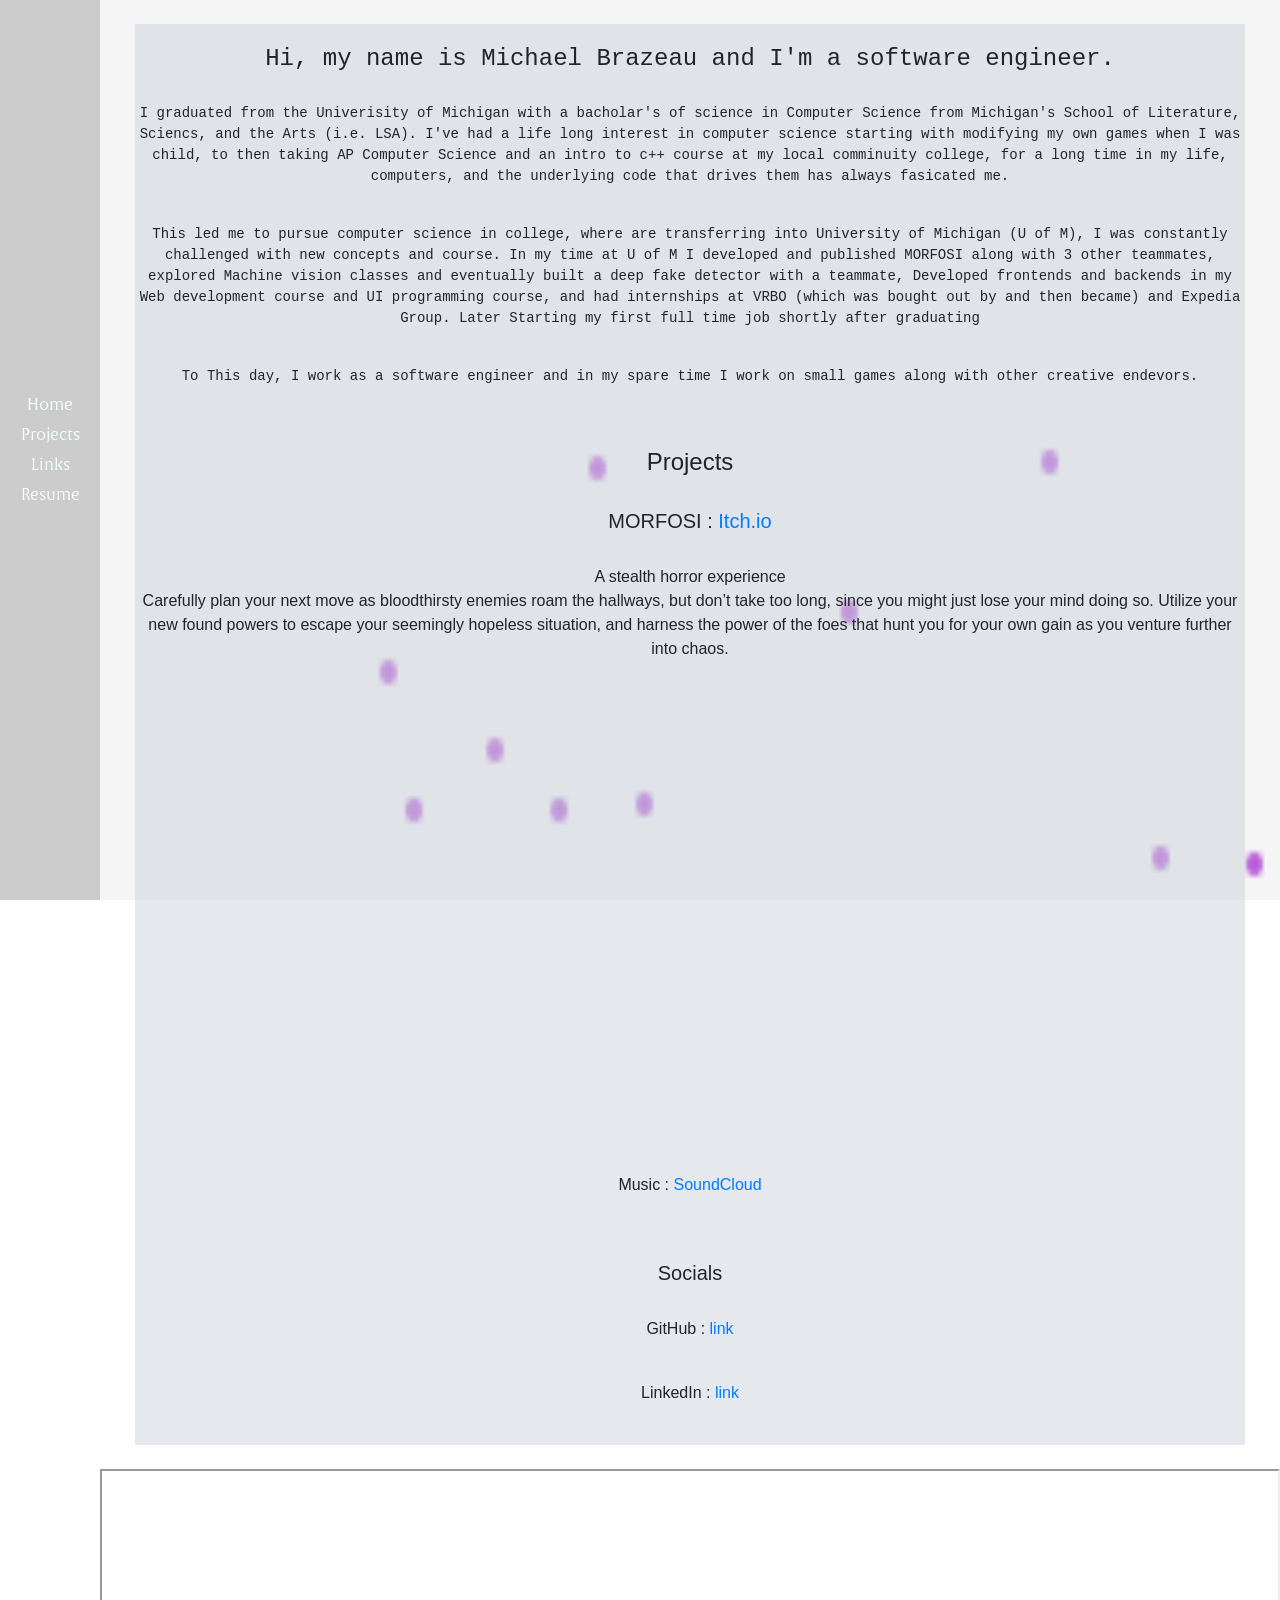
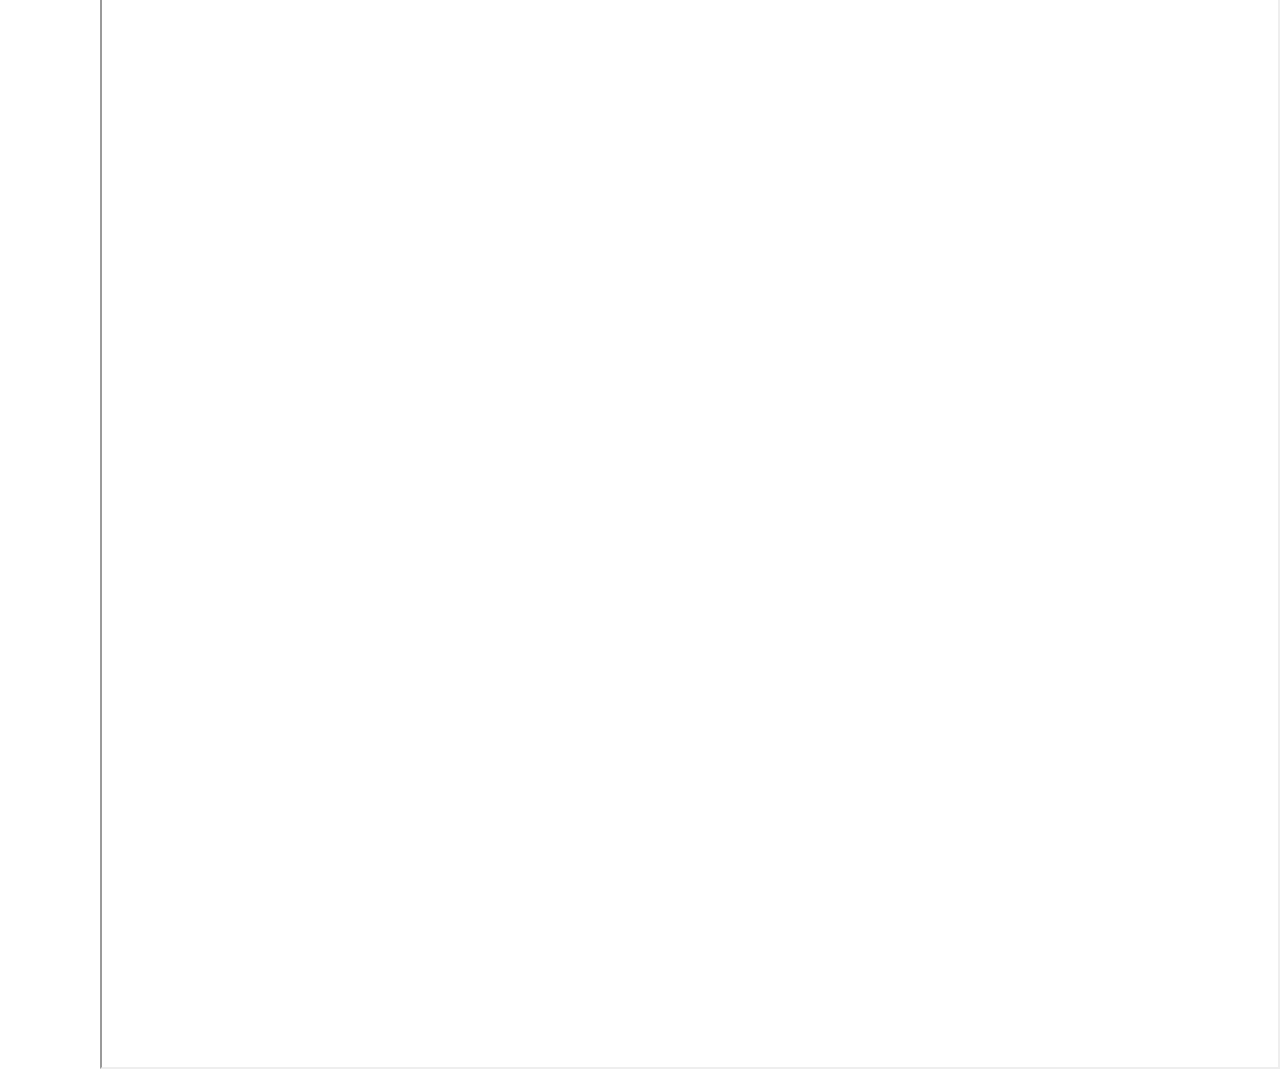
<file: index.html>
<!doctype html>
<!--[if lt IE 7]>      <html class="no-js lt-ie9 lt-ie8 lt-ie7" lang=""> <![endif]-->
<!--[if IE 7]>         <html class="no-js lt-ie9 lt-ie8" lang=""> <![endif]-->
<!--[if IE 8]>         <html class="no-js lt-ie9" lang=""> <![endif]-->
<!--[if gt IE 8]><!--> 
<html class="js" lang="en"> <!--<![endif]-->
    <head>
        <meta charset="utf-8">
        <meta http-equiv="X-UA-Compatible" content="IE=edge,chrome=1">
        <title>CV Michael Brazeau</title>
        <meta name="description" content="">
        <meta name="viewport" content="width=device-width, initial-scale=1, shrink-to-fit=no">
        <link rel="apple-touch-icon" href="apple-touch-icon.png">

        <link rel="stylesheet" href="https://stackpath.bootstrapcdn.com/bootstrap/4.2.1/css/bootstrap.min.css" integrity="sha384-GJzZqFGwb1QTTN6wy59ffF1BuGJpLSa9DkKMp0DgiMDm4iYMj70gZWKYbI706tWS" crossorigin="anonymous">
        <link rel="stylesheet" href="css/main.css">
        <link rel="stylesheet" href="alverata/stylesheet.css" type="text/css" charset="utf-8" /> 

        <script src="js/vendor/modernizr-2.8.3-respond-1.4.2.min.js"></script>
    </head>
    <body>
        <canvas id="bgd"></canvas>
        <div id="wrapper">
            <div id="sidebar-wrapper">
                <ul class="sidebar-nav">
                    <li><a href="#about">Home</a></li>
                    <li><a href="#projects">Projects</a></li>
                    <li><a href="#links">Links</a></li>
                    <li><a href="#resume">Resume</a></li>
                </ul>
            </div>
            <div id="page-content-wrapper">
                <div id="Home">
                    <div class = "container">
                        <br>
                        <div id="reading">
                            <div id="about">
                                <br>
                                <h4>Hi, my name is Michael Brazeau and I'm a software engineer.</h4>
                                <br>
                                <p class="blurb">I graduated from the Univerisity of Michigan with a bacholar's of science in Computer Science from Michigan's School of Literature, Sciencs, and the Arts (i.e. LSA). I've had a life long interest in computer science starting with modifying my own games when I was child, to then taking AP Computer Science and an intro to c++ course at my local comminuity college, for a long time in my life, computers, and the underlying code that drives them has always fasicated me.</p>
                                <br>
                                <p class="blurb">This led me to pursue computer science in college, where are transferring into University of Michigan (U of M), I was constantly challenged with new concepts and course. In my time at U of M I developed and published MORFOSI along with 3 other teammates, explored Machine vision classes and eventually built a deep fake detector with a teammate, Developed frontends and backends in my Web development course and UI programming course, and had internships at VRBO (which was bought out by and then became) and Expedia Group. Later Starting my first full time job shortly after graduating</p>
                                <br>
                                <p class="blurb">To This day, I work as a software engineer and in my spare time I work on small games along with other creative endevors.</p>
                                <br>
                            </div>
                            <br>
                            <div id="projects">
                                <h4>Projects</h4>
                                <br>
                                <h5>MORFOSI : <a href="https://unidot-studio.itch.io/morfosigame">Itch.io</a></h5>
                                <br>
                                <h7>A stealth horror experience</h7>
                                <p>Carefully plan your next move as bloodthirsty enemies roam the hallways, but don’t take too long, since you might just lose your mind doing so. Utilize your new found powers to escape your seemingly hopeless situation, and harness the power of the foes that hunt you for your own gain as you venture further into chaos.</p>
                                <iframe width="560" height="315" src="https://www.youtube.com/embed/RTyEt6kj7Ns" title="YouTube video player" frameborder="0" allow="accelerometer; autoplay; clipboard-write; encrypted-media; gyroscope; picture-in-picture" allowfullscreen></iframe>
                                <iframe frameborder="0" src="https://itch.io/embed/598162" width="552" height="167"><a href="https://unidot-studio.itch.io/morfosigame">MORFOSI｜莫法西 by UniDot Studio, dino999z</a></iframe>
                                <br>
                                <p>Music : <a href="https://soundcloud.com/moonmauler">SoundCloud</a></p>
                                <br>
                            </div>
                            <br>
                            <div id="links">
                                <h5>Socials</h5>
                                <br>
                                <p>GitHub : <a href="https://github.com/MichaelBrazeau">link</a></p>
                                <br>
                                <p>LinkedIn : <a href="https://www.linkedin.com/in/michael-brazeau-6a5399173/">link</a></p>
                                <br>
                            </div>
                        </div>
                        <br>
                    </div>
                </div>
            </div>
            <div id="resume">
                <iframe src="img/MBrazeau-CV2022.pdf" style="width:100%;height:1200px;"></iframe>
            </div>
        </div>

    </div> 
    
    <!-- /container -->
        <script src="https://code.jquery.com/jquery-3.3.1.slim.min.js" integrity="sha384-q8i/X+965DzO0rT7abK41JStQIAqVgRVzpbzo5smXKp4YfRvH+8abtTE1Pi6jizo" crossorigin="anonymous"></script>
        <script src="https://cdnjs.cloudflare.com/ajax/libs/popper.js/1.14.6/umd/popper.min.js" integrity="sha384-wHAiFfRlMFy6i5SRaxvfOCifBUQy1xHdJ/yoi7FRNXMRBu5WHdZYu1hA6ZOblgut" crossorigin="anonymous"></script>
        <script src="https://stackpath.bootstrapcdn.com/bootstrap/4.2.1/js/bootstrap.min.js" integrity="sha384-B0UglyR+jN6CkvvICOB2joaf5I4l3gm9GU6Hc1og6Ls7i6U/mkkaduKaBhlAXv9k" crossorigin="anonymous"></script>
    

        <script src="js/plugins.js"></script>
        <script src="js/main.js"></script>

        <!-- Google Analytics: change UA-XXXXX-X to be your site's ID. -->
        <script>
            (function(b,o,i,l,e,r){b.GoogleAnalyticsObject=l;b[l]||(b[l]=
            function(){(b[l].q=b[l].q||[]).push(arguments)});b[l].l=+new Date;
            e=o.createElement(i);r=o.getElementsByTagName(i)[0];
            e.src='//www.google-analytics.com/analytics.js';
            r.parentNode.insertBefore(e,r)}(window,document,'script','ga'));
            ga('create','UA-XXXXX-X','auto');ga('send','pageview');
        </script>
    </body>
</html>
</file>
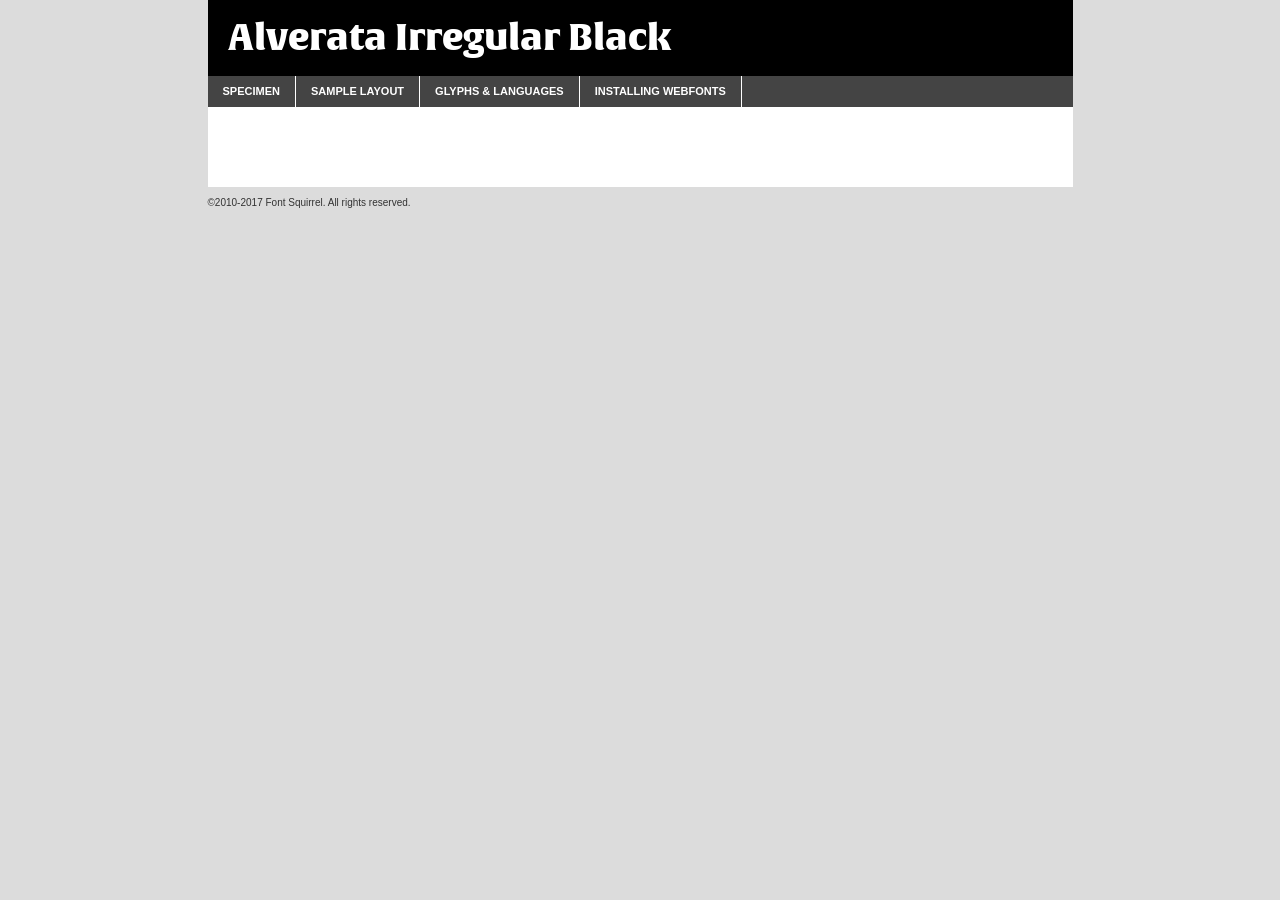
<file: alverata/alveratairregular-black-demo.html>
<!DOCTYPE html PUBLIC "-//W3C//DTD XHTML 1.0 Transitional//EN"
	"http://www.w3.org/TR/xhtml1/DTD/xhtml1-transitional.dtd">

<html xmlns="http://www.w3.org/1999/xhtml" xml:lang="en" lang="en">
<head>
	<meta http-equiv="Content-Type" content="text/html; charset=utf-8" />
	<script src="http://ajax.googleapis.com/ajax/libs/jquery/1.7.2/jquery.min.js" type="text/javascript" charset="utf-8"></script>
	<script type="text/javascript">
	(function($){$.fn.easyTabs=function(option){var param=jQuery.extend({fadeSpeed:"fast",defaultContent:1,activeClass:'active'},option);$(this).each(function(){var thisId="#"+this.id;if(param.defaultContent==''){param.defaultContent=1;}
	if(typeof param.defaultContent=="number")
	{var defaultTab=$(thisId+" .tabs li:eq("+(param.defaultContent-1)+") a").attr('href').substr(1);}else{var defaultTab=param.defaultContent;}
	$(thisId+" .tabs li a").each(function(){var tabToHide=$(this).attr('href').substr(1);$("#"+tabToHide).addClass('easytabs-tab-content');});hideAll();changeContent(defaultTab);function hideAll(){$(thisId+" .easytabs-tab-content").hide();}
	function changeContent(tabId){hideAll();$(thisId+" .tabs li").removeClass(param.activeClass);$(thisId+" .tabs li a[href=#"+tabId+"]").closest('li').addClass(param.activeClass);if(param.fadeSpeed!="none")
	{$(thisId+" #"+tabId).fadeIn(param.fadeSpeed);}else{$(thisId+" #"+tabId).show();}}
	$(thisId+" .tabs li").click(function(){var tabId=$(this).find('a').attr('href').substr(1);changeContent(tabId);return false;});});}})(jQuery);
	</script>
	<link rel="stylesheet" href="specimen_files/specimen_stylesheet.css" type="text/css" charset="utf-8" />
	<link rel="stylesheet" href="stylesheet.css" type="text/css" charset="utf-8" />

	<style type="text/css">
					body{
				font-family: 'alverata_irregularblack';
							}
		</style>

	<title>Alverata Irregular Black Specimen</title>
	
	
	<script type="text/javascript" charset="utf-8">
		$(document).ready(function() {
			$('#container').easyTabs({defaultContent:1});
		});
	</script>
</head>

<body>
<div id="container">
	<div id="header">
		Alverata Irregular Black	</div>
	<ul class="tabs">
		<li><a href="#specimen">Specimen</a></li>
		<li><a href="#layout">Sample Layout</a></li>
				<li><a href="#glyphs">Glyphs &amp; Languages</a></li>
		<li><a href="#installing">Installing Webfonts</a></li>
		
	</ul>
	
	<div id="main_content">

		
			<div id="specimen">
		
				<div class="section">
					<div class="grid12 firstcol">
						<div class="huge">AaBb</div>
					</div>
				</div>
		
				<div class="section">
					<div class="glyph_range">A&#x200B;B&#x200b;C&#x200b;D&#x200b;E&#x200b;F&#x200b;G&#x200b;H&#x200b;I&#x200b;J&#x200b;K&#x200b;L&#x200b;M&#x200b;N&#x200b;O&#x200b;P&#x200b;Q&#x200b;R&#x200b;S&#x200b;T&#x200b;U&#x200b;V&#x200b;W&#x200b;X&#x200b;Y&#x200b;Z&#x200b;a&#x200b;b&#x200b;c&#x200b;d&#x200b;e&#x200b;f&#x200b;g&#x200b;h&#x200b;i&#x200b;j&#x200b;k&#x200b;l&#x200b;m&#x200b;n&#x200b;o&#x200b;p&#x200b;q&#x200b;r&#x200b;s&#x200b;t&#x200b;u&#x200b;v&#x200b;w&#x200b;x&#x200b;y&#x200b;z&#x200b;1&#x200b;2&#x200b;3&#x200b;4&#x200b;5&#x200b;6&#x200b;7&#x200b;8&#x200b;9&#x200b;0&#x200b;&amp;&#x200b;.&#x200b;,&#x200b;?&#x200b;!&#x200b;&#64;&#x200b;(&#x200b;)&#x200b;#&#x200b;$&#x200b;%&#x200b;*&#x200b;+&#x200b;-&#x200b;=&#x200b;:&#x200b;;</div>
				</div>
				<div class="section">
					<div class="grid12 firstcol">
						<table class="sample_table">
							<tr><td>10</td><td class="size10">abcdefghijklmnopqrstuvwxyzABCDEFGHIJKLMNOPQRSTUVWXYZ0123456789abcdefghijklmnopqrstuvwxyzABCDEFGHIJKLMNOPQRSTUVWXYZ0123456789abcdefghijklmnopqrstuvwxyzABCDEFGHIJKLMNOPQRSTUVWXYZ</td></tr>
							<tr><td>11</td><td class="size11">abcdefghijklmnopqrstuvwxyzABCDEFGHIJKLMNOPQRSTUVWXYZ0123456789abcdefghijklmnopqrstuvwxyzABCDEFGHIJKLMNOPQRSTUVWXYZ0123456789abcdefghijklmnopqrstuvwxyzABCDEFGHIJKLMNOPQRSTUVWXYZ</td></tr>
							<tr><td>12</td><td class="size12">abcdefghijklmnopqrstuvwxyzABCDEFGHIJKLMNOPQRSTUVWXYZ0123456789abcdefghijklmnopqrstuvwxyzABCDEFGHIJKLMNOPQRSTUVWXYZ0123456789abcdefghijklmnopqrstuvwxyzABCDEFGHIJKLMNOPQRSTUVWXYZ</td></tr>
							<tr><td>13</td><td class="size13">abcdefghijklmnopqrstuvwxyzABCDEFGHIJKLMNOPQRSTUVWXYZ0123456789abcdefghijklmnopqrstuvwxyzABCDEFGHIJKLMNOPQRSTUVWXYZ0123456789abcdefghijklmnopqrstuvwxyzABCDEFGHIJKLMNOPQRSTUVWXYZ</td></tr>
							<tr><td>14</td><td class="size14">abcdefghijklmnopqrstuvwxyzABCDEFGHIJKLMNOPQRSTUVWXYZ0123456789abcdefghijklmnopqrstuvwxyzABCDEFGHIJKLMNOPQRSTUVWXYZ0123456789abcdefghijklmnopqrstuvwxyzABCDEFGHIJKLMNOPQRSTUVWXYZ</td></tr>
							<tr><td>16</td><td class="size16">abcdefghijklmnopqrstuvwxyzABCDEFGHIJKLMNOPQRSTUVWXYZ0123456789abcdefghijklmnopqrstuvwxyzABCDEFGHIJKLMNOPQRSTUVWXYZ</td></tr>
							<tr><td>18</td><td class="size18">abcdefghijklmnopqrstuvwxyzABCDEFGHIJKLMNOPQRSTUVWXYZ0123456789abcdefghijklmnopqrstuvwxyzABCDEFGHIJKLMNOPQRSTUVWXYZ</td></tr>
							<tr><td>20</td><td class="size20">abcdefghijklmnopqrstuvwxyzABCDEFGHIJKLMNOPQRSTUVWXYZ0123456789abcdefghijklmnopqrstuvwxyzABCDEFGHIJKLMNOPQRSTUVWXYZ</td></tr>
							<tr><td>24</td><td class="size24">abcdefghijklmnopqrstuvwxyzABCDEFGHIJKLMNOPQRSTUVWXYZ0123456789abcdefghijklmnopqrstuvwxyzABCDEFGHIJKLMNOPQRSTUVWXYZ</td></tr>
							<tr><td>30</td><td class="size30">abcdefghijklmnopqrstuvwxyzABCDEFGHIJKLMNOPQRSTUVWXYZ0123456789abcdefghijklmnopqrstuvwxyzABCDEFGHIJKLMNOPQRSTUVWXYZ</td></tr>
							<tr><td>36</td><td class="size36">abcdefghijklmnopqrstuvwxyzABCDEFGHIJKLMNOPQRSTUVWXYZ0123456789abcdefghijklmnopqrstuvwxyzABCDEFGHIJKLMNOPQRSTUVWXYZ</td></tr>
							<tr><td>48</td><td class="size48">abcdefghijklmnopqrstuvwxyzABCDEFGHIJKLMNOPQRSTUVWXYZ0123456789abcdefghijklmnopqrstuvwxyzABCDEFGHIJKLMNOPQRSTUVWXYZ</td></tr>
							<tr><td>60</td><td class="size60">abcdefghijklmnopqrstuvwxyzABCDEFGHIJKLMNOPQRSTUVWXYZ0123456789abcdefghijklmnopqrstuvwxyzABCDEFGHIJKLMNOPQRSTUVWXYZ</td></tr>
							<tr><td>72</td><td class="size72">abcdefghijklmnopqrstuvwxyzABCDEFGHIJKLMNOPQRSTUVWXYZ0123456789abcdefghijklmnopqrstuvwxyzABCDEFGHIJKLMNOPQRSTUVWXYZ</td></tr>
							<tr><td>90</td><td class="size90">abcdefghijklmnopqrstuvwxyzABCDEFGHIJKLMNOPQRSTUVWXYZ0123456789abcdefghijklmnopqrstuvwxyzABCDEFGHIJKLMNOPQRSTUVWXYZ</td></tr>
						</table>
				
					</div>
			
				</div>
		
		
		
								<div class="section" id="bodycomparison">


										<div id="xheight">
				<div class="fontbody">&#x25FC;&#x25FC;&#x25FC;&#x25FC;&#x25FC;&#x25FC;&#x25FC;&#x25FC;&#x25FC;&#x25FC;&#x25FC;&#x25FC;&#x25FC;&#x25FC;&#x25FC;&#x25FC;&#x25FC;&#x25FC;&#x25FC;&#x25FC;&#x25FC;&#x25FC;&#x25FC;&#x25FC;&#x25FC;&#x25FC;&#x25FC;&#x25FC;&#x25FC;&#x25FC;&#x25FC;&#x25FC;&#x25FC;&#x25FC;&#x25FC;&#x25FC;&#x25FC;&#x25FC;&#x25FC;&#x25FC;&#x25FC;&#x25FC;&#x25FC;&#x25FC;&#x25FC;&#x25FC;&#x25FC;&#x25FC;&#x25FC;&#x25FC;&#x25FC;&#x25FC;&#x25FC;&#x25FC;&#x25FC;&#x25FC;&#x25FC;&#x25FC;&#x25FC;&#x25FC;&#x25FC;&#x25FC;&#x25FC;&#x25FC;&#x25FC;&#x25FC;&#x25FC;&#x25FC;&#x25FC;&#x25FC;&#x25FC;&#x25FC;&#x25FC;&#x25FC;&#x25FC;&#x25FC;&#x25FC;&#x25FC;&#x25FC;&#x25FC;&#x25FC;&#x25FC;&#x25FC;&#x25FC;&#x25FC;&#x25FC;&#x25FC;&#x25FC;&#x25FC;&#x25FC;&#x25FC;&#x25FC;&#x25FC;&#x25FC;&#x25FC;&#x25FC;&#x25FC;&#x25FC;&#x25FC;body</div><div class="arialbody">body</div><div class="verdanabody">body</div><div class="georgiabody">body</div></div>
										<div class="fontbody" style="z-index:1">
											body<span>Alverata Irregular Black</span>
										</div>
										<div class="arialbody" style="z-index:1">
											body<span>Arial</span>
										</div>
										<div class="verdanabody" style="z-index:1">
											body<span>Verdana</span>
										</div>
										<div class="georgiabody" style="z-index:1">
											body<span>Georgia</span>
										</div>



								</div>
		
		
				<div class="section psample psample_row1" id="">
					
					<div class="grid2 firstcol">
						<p class="size10"><span>10.</span>Aenean lacinia bibendum nulla sed consectetur. Fusce dapibus, tellus ac cursus commodo, tortor mauris condimentum nibh, ut fermentum massa justo sit amet risus. Nullam id dolor id nibh ultricies vehicula ut id elit. Cum sociis natoque penatibus et magnis dis parturient montes, nascetur ridiculus mus. Nulla vitae elit libero, a pharetra augue.</p>
			
					</div>
					<div class="grid3">
						<p class="size11"><span>11.</span>Aenean lacinia bibendum nulla sed consectetur. Fusce dapibus, tellus ac cursus commodo, tortor mauris condimentum nibh, ut fermentum massa justo sit amet risus. Nullam id dolor id nibh ultricies vehicula ut id elit. Cum sociis natoque penatibus et magnis dis parturient montes, nascetur ridiculus mus. Nulla vitae elit libero, a pharetra augue.</p>
			
					</div>
					<div class="grid3">
						<p class="size12"><span>12.</span>Aenean lacinia bibendum nulla sed consectetur. Fusce dapibus, tellus ac cursus commodo, tortor mauris condimentum nibh, ut fermentum massa justo sit amet risus. Nullam id dolor id nibh ultricies vehicula ut id elit. Cum sociis natoque penatibus et magnis dis parturient montes, nascetur ridiculus mus. Nulla vitae elit libero, a pharetra augue.</p>
			
					</div>
					<div class="grid4">
						<p class="size13"><span>13.</span>Aenean lacinia bibendum nulla sed consectetur. Fusce dapibus, tellus ac cursus commodo, tortor mauris condimentum nibh, ut fermentum massa justo sit amet risus. Nullam id dolor id nibh ultricies vehicula ut id elit. Cum sociis natoque penatibus et magnis dis parturient montes, nascetur ridiculus mus. Nulla vitae elit libero, a pharetra augue.</p>
			
					</div>
					<div class="white_blend"></div>
					
				</div>
				<div class="section psample psample_row2" id="">
					<div class="grid3 firstcol">
						<p class="size14"><span>14.</span>Aenean lacinia bibendum nulla sed consectetur. Fusce dapibus, tellus ac cursus commodo, tortor mauris condimentum nibh, ut fermentum massa justo sit amet risus. Nullam id dolor id nibh ultricies vehicula ut id elit. Cum sociis natoque penatibus et magnis dis parturient montes, nascetur ridiculus mus. Nulla vitae elit libero, a pharetra augue.</p>
			
					</div>
					<div class="grid4">
						<p class="size16"><span>16.</span>Aenean lacinia bibendum nulla sed consectetur. Fusce dapibus, tellus ac cursus commodo, tortor mauris condimentum nibh, ut fermentum massa justo sit amet risus. Nullam id dolor id nibh ultricies vehicula ut id elit. Cum sociis natoque penatibus et magnis dis parturient montes, nascetur ridiculus mus. Nulla vitae elit libero, a pharetra augue.</p>
			
					</div>
					<div class="grid5">
						<p class="size18"><span>18.</span>Aenean lacinia bibendum nulla sed consectetur. Fusce dapibus, tellus ac cursus commodo, tortor mauris condimentum nibh, ut fermentum massa justo sit amet risus. Nullam id dolor id nibh ultricies vehicula ut id elit. Cum sociis natoque penatibus et magnis dis parturient montes, nascetur ridiculus mus. Nulla vitae elit libero, a pharetra augue.</p>
			
					</div>

					<div class="white_blend"></div>

				</div>
				
				<div class="section psample psample_row3" id="">
					<div class="grid5 firstcol">
						<p class="size20"><span>20.</span>Aenean lacinia bibendum nulla sed consectetur. Fusce dapibus, tellus ac cursus commodo, tortor mauris condimentum nibh, ut fermentum massa justo sit amet risus. Nullam id dolor id nibh ultricies vehicula ut id elit. Cum sociis natoque penatibus et magnis dis parturient montes, nascetur ridiculus mus. Nulla vitae elit libero, a pharetra augue.</p>
					</div>
					<div class="grid7">
						<p class="size24"><span>24.</span>Aenean lacinia bibendum nulla sed consectetur. Fusce dapibus, tellus ac cursus commodo, tortor mauris condimentum nibh, ut fermentum massa justo sit amet risus. Nullam id dolor id nibh ultricies vehicula ut id elit. Cum sociis natoque penatibus et magnis dis parturient montes, nascetur ridiculus mus. Nulla vitae elit libero, a pharetra augue.</p>
					</div>
					
					<div class="white_blend"></div>
					
				</div>
				
				<div class="section psample psample_row4" id="">
					<div class="grid12 firstcol">
						<p class="size30"><span>30.</span>Aenean lacinia bibendum nulla sed consectetur. Fusce dapibus, tellus ac cursus commodo, tortor mauris condimentum nibh, ut fermentum massa justo sit amet risus. Nullam id dolor id nibh ultricies vehicula ut id elit. Cum sociis natoque penatibus et magnis dis parturient montes, nascetur ridiculus mus. Nulla vitae elit libero, a pharetra augue.</p>
					</div>
					<div class="white_blend"></div>
					
				</div>
				
				
				
				<div class="section psample psample_row1 fullreverse">
					<div class="grid2 firstcol">
						<p class="size10"><span>10.</span>Aenean lacinia bibendum nulla sed consectetur. Fusce dapibus, tellus ac cursus commodo, tortor mauris condimentum nibh, ut fermentum massa justo sit amet risus. Nullam id dolor id nibh ultricies vehicula ut id elit. Cum sociis natoque penatibus et magnis dis parturient montes, nascetur ridiculus mus. Nulla vitae elit libero, a pharetra augue.</p>
			
					</div>
					<div class="grid3">
						<p class="size11"><span>11.</span>Aenean lacinia bibendum nulla sed consectetur. Fusce dapibus, tellus ac cursus commodo, tortor mauris condimentum nibh, ut fermentum massa justo sit amet risus. Nullam id dolor id nibh ultricies vehicula ut id elit. Cum sociis natoque penatibus et magnis dis parturient montes, nascetur ridiculus mus. Nulla vitae elit libero, a pharetra augue.</p>
			
					</div>
					<div class="grid3">
						<p class="size12"><span>12.</span>Aenean lacinia bibendum nulla sed consectetur. Fusce dapibus, tellus ac cursus commodo, tortor mauris condimentum nibh, ut fermentum massa justo sit amet risus. Nullam id dolor id nibh ultricies vehicula ut id elit. Cum sociis natoque penatibus et magnis dis parturient montes, nascetur ridiculus mus. Nulla vitae elit libero, a pharetra augue.</p>
			
					</div>
					<div class="grid4">
						<p class="size13"><span>13.</span>Aenean lacinia bibendum nulla sed consectetur. Fusce dapibus, tellus ac cursus commodo, tortor mauris condimentum nibh, ut fermentum massa justo sit amet risus. Nullam id dolor id nibh ultricies vehicula ut id elit. Cum sociis natoque penatibus et magnis dis parturient montes, nascetur ridiculus mus. Nulla vitae elit libero, a pharetra augue.</p>
			
					</div>
					<div class="black_blend"></div>
					
				</div>
				
				<div class="section psample psample_row2 fullreverse">
					<div class="grid3 firstcol">
						<p class="size14"><span>14.</span>Aenean lacinia bibendum nulla sed consectetur. Fusce dapibus, tellus ac cursus commodo, tortor mauris condimentum nibh, ut fermentum massa justo sit amet risus. Nullam id dolor id nibh ultricies vehicula ut id elit. Cum sociis natoque penatibus et magnis dis parturient montes, nascetur ridiculus mus. Nulla vitae elit libero, a pharetra augue.</p>
			
					</div>
					<div class="grid4">
						<p class="size16"><span>16.</span>Aenean lacinia bibendum nulla sed consectetur. Fusce dapibus, tellus ac cursus commodo, tortor mauris condimentum nibh, ut fermentum massa justo sit amet risus. Nullam id dolor id nibh ultricies vehicula ut id elit. Cum sociis natoque penatibus et magnis dis parturient montes, nascetur ridiculus mus. Nulla vitae elit libero, a pharetra augue.</p>
			
					</div>
					<div class="grid5">
						<p class="size18"><span>18.</span>Aenean lacinia bibendum nulla sed consectetur. Fusce dapibus, tellus ac cursus commodo, tortor mauris condimentum nibh, ut fermentum massa justo sit amet risus. Nullam id dolor id nibh ultricies vehicula ut id elit. Cum sociis natoque penatibus et magnis dis parturient montes, nascetur ridiculus mus. Nulla vitae elit libero, a pharetra augue.</p>
			
					</div>
					<div class="black_blend"></div>

				</div>
				
				<div class="section psample fullreverse psample_row3" id="">
					<div class="grid5 firstcol">
						<p class="size20"><span>20.</span>Aenean lacinia bibendum nulla sed consectetur. Fusce dapibus, tellus ac cursus commodo, tortor mauris condimentum nibh, ut fermentum massa justo sit amet risus. Nullam id dolor id nibh ultricies vehicula ut id elit. Cum sociis natoque penatibus et magnis dis parturient montes, nascetur ridiculus mus. Nulla vitae elit libero, a pharetra augue.</p>
					</div>
					<div class="grid7">
						<p class="size24"><span>24.</span>Aenean lacinia bibendum nulla sed consectetur. Fusce dapibus, tellus ac cursus commodo, tortor mauris condimentum nibh, ut fermentum massa justo sit amet risus. Nullam id dolor id nibh ultricies vehicula ut id elit. Cum sociis natoque penatibus et magnis dis parturient montes, nascetur ridiculus mus. Nulla vitae elit libero, a pharetra augue.</p>
					</div>
					
					<div class="black_blend"></div>
					
				</div>
				
				<div class="section psample fullreverse psample_row4" id="" style="border-bottom: 20px #000 solid;">
					<div class="grid12 firstcol">
						<p class="size30"><span>30.</span>Aenean lacinia bibendum nulla sed consectetur. Fusce dapibus, tellus ac cursus commodo, tortor mauris condimentum nibh, ut fermentum massa justo sit amet risus. Nullam id dolor id nibh ultricies vehicula ut id elit. Cum sociis natoque penatibus et magnis dis parturient montes, nascetur ridiculus mus. Nulla vitae elit libero, a pharetra augue.</p>
					</div>
					<div class="black_blend"></div>
					
				</div>
				
				
				
				
			</div>
			
			<div id="layout">
				
				<div class="section">
					
					<div class="grid12 firstcol">
						<h1>Lorem Ipsum Dolor</h1>
						<h2>Etiam porta sem malesuada magna mollis euismod</h2>
						
						<p class="byline">By <a href="#link">Aenean Lacinia</a></p>
					</div>
				</div>
				<div class="section">
					<div class="grid8 firstcol">
						<p class="large">Donec sed odio dui. Morbi leo risus, porta ac consectetur ac, vestibulum at eros. Fusce dapibus, tellus ac cursus commodo, tortor mauris condimentum nibh, ut fermentum massa justo sit amet risus. </p>

						
						<h3>Pellentesque ornare sem</h3>

						<p>Maecenas sed diam eget risus varius blandit sit amet non magna. Maecenas faucibus mollis interdum. Donec ullamcorper nulla non metus auctor fringilla. Nullam id dolor id nibh ultricies vehicula ut id elit. Nullam id dolor id nibh ultricies vehicula ut id elit. </p>

						<p>Aenean eu leo quam. Pellentesque ornare sem lacinia quam venenatis vestibulum. Lorem ipsum dolor sit amet, consectetur adipiscing elit. Cum sociis natoque penatibus et magnis dis parturient montes, nascetur ridiculus mus. </p>

						<p>Nulla vitae elit libero, a pharetra augue. Praesent commodo cursus magna, vel scelerisque nisl consectetur et. Aenean lacinia bibendum nulla sed consectetur. </p>

						<p>Nullam quis risus eget urna mollis ornare vel eu leo. Nullam quis risus eget urna mollis ornare vel eu leo. Maecenas sed diam eget risus varius blandit sit amet non magna. Donec ullamcorper nulla non metus auctor fringilla. </p>

						<h3>Cras mattis consectetur</h3>

						<p>Aenean eu leo quam. Pellentesque ornare sem lacinia quam venenatis vestibulum. Aenean lacinia bibendum nulla sed consectetur. Integer posuere erat a ante venenatis dapibus posuere velit aliquet. Cras mattis consectetur purus sit amet fermentum. </p>

						<p>Nullam id dolor id nibh ultricies vehicula ut id elit. Nullam quis risus eget urna mollis ornare vel eu leo. Cras mattis consectetur purus sit amet fermentum.</p>
					</div>
					
					<div class="grid4 sidebar">
						
						<div class="box reverse">
							<p class="last">Nullam quis risus eget urna mollis ornare vel eu leo. Donec ullamcorper nulla non metus auctor fringilla. Cras mattis consectetur purus sit amet fermentum. Sed posuere consectetur est at lobortis. Lorem ipsum dolor sit amet, consectetur adipiscing elit. </p>
						</div>
						
						<p class="caption">Maecenas sed diam eget risus varius.</p>

						<p>Vestibulum id ligula porta felis euismod semper. Integer posuere erat a ante venenatis dapibus posuere velit aliquet. Vestibulum id ligula porta felis euismod semper. Sed posuere consectetur est at lobortis. Maecenas sed diam eget risus varius blandit sit amet non magna. Fusce dapibus, tellus ac cursus commodo, tortor mauris condimentum nibh, ut fermentum massa justo sit amet risus. </p>

					

						<p>Duis mollis, est non commodo luctus, nisi erat porttitor ligula, eget lacinia odio sem nec elit. Aenean lacinia bibendum nulla sed consectetur. Vivamus sagittis lacus vel augue laoreet rutrum faucibus dolor auctor. Aenean lacinia bibendum nulla sed consectetur. Nullam quis risus eget urna mollis ornare vel eu leo. </p>

						<p>Praesent commodo cursus magna, vel scelerisque nisl consectetur et. Donec ullamcorper nulla non metus auctor fringilla. Maecenas faucibus mollis interdum. Fusce dapibus, tellus ac cursus commodo, tortor mauris condimentum nibh, ut fermentum massa justo sit amet risus. </p>

					</div>
				</div>
				
			</div>


			



		<div id="glyphs">
			<div class="section">
				<div class="grid12 firstcol">
			
				<h1>Language Support</h1>
				<p>The subset of Alverata Irregular Black in this kit supports the following languages:<br />
			
					Albanian, Basque, Breton, Chamorro, Danish, Dutch, English, Faroese, Finnish, French, Frisian, Galician, German, Icelandic, Italian, Malagasy, Norwegian, Portuguese, Spanish, Alsatian, Aragonese, Arapaho, Arrernte, Asturian, Aymara, Bislama, Cebuano, Corsican, Fijian, French_creole, Genoese, Gilbertese, Greenlandic, Haitian_creole, Hiligaynon, Hmong, Hopi, Ibanag, Iloko_ilokano, Indonesian, Interglossa_glosa, Interlingua, Irish_gaelic, Jerriais, Lojban, Lombard, Luxembourgeois, Manx, Mohawk, Norfolk_pitcairnese, Occitan, Oromo, Pangasinan, Papiamento, Piedmontese, Potawatomi, Rhaeto-romance, Romansh, Rotokas, Sami_lule, Samoan, Sardinian, Scots_gaelic, Seychelles_creole, Shona, Sicilian, Somali, Southern_ndebele, Swahili, Swati_swazi, Tagalog_filipino_pilipino, Tetum, Tok_pisin, Uyghur_latinized, Volapuk, Walloon, Warlpiri, Xhosa, Yapese, Zulu, Latinbasic, Ubasic, Demo				</p>
				<h1>Glyph Chart</h1>
				<p>The subset of Alverata Irregular Black in this kit includes all the glyphs listed below. Unicode entities are included above each glyph to help you insert individual characters into your layout.</p>
				<div id="glyph_chart">
			
																														 <div><p>&amp;#32;</p>&#32;</div>
																				 <div><p>&amp;#33;</p>&#33;</div>
																				 <div><p>&amp;#34;</p>&#34;</div>
																				 <div><p>&amp;#35;</p>&#35;</div>
																				 <div><p>&amp;#36;</p>&#36;</div>
																				 <div><p>&amp;#37;</p>&#37;</div>
																				 <div><p>&amp;#38;</p>&#38;</div>
																				 <div><p>&amp;#39;</p>&#39;</div>
																				 <div><p>&amp;#40;</p>&#40;</div>
																				 <div><p>&amp;#41;</p>&#41;</div>
																				 <div><p>&amp;#42;</p>&#42;</div>
																				 <div><p>&amp;#43;</p>&#43;</div>
																				 <div><p>&amp;#44;</p>&#44;</div>
																				 <div><p>&amp;#45;</p>&#45;</div>
																				 <div><p>&amp;#46;</p>&#46;</div>
																				 <div><p>&amp;#47;</p>&#47;</div>
																				 <div><p>&amp;#48;</p>&#48;</div>
																				 <div><p>&amp;#49;</p>&#49;</div>
																				 <div><p>&amp;#50;</p>&#50;</div>
																				 <div><p>&amp;#51;</p>&#51;</div>
																				 <div><p>&amp;#52;</p>&#52;</div>
																				 <div><p>&amp;#53;</p>&#53;</div>
																				 <div><p>&amp;#54;</p>&#54;</div>
																				 <div><p>&amp;#55;</p>&#55;</div>
																				 <div><p>&amp;#56;</p>&#56;</div>
																				 <div><p>&amp;#57;</p>&#57;</div>
																				 <div><p>&amp;#58;</p>&#58;</div>
																				 <div><p>&amp;#59;</p>&#59;</div>
																				 <div><p>&amp;#60;</p>&#60;</div>
																				 <div><p>&amp;#61;</p>&#61;</div>
																				 <div><p>&amp;#62;</p>&#62;</div>
																				 <div><p>&amp;#63;</p>&#63;</div>
																				 <div><p>&amp;#64;</p>&#64;</div>
																				 <div><p>&amp;#65;</p>&#65;</div>
																				 <div><p>&amp;#66;</p>&#66;</div>
																				 <div><p>&amp;#67;</p>&#67;</div>
																				 <div><p>&amp;#68;</p>&#68;</div>
																				 <div><p>&amp;#69;</p>&#69;</div>
																				 <div><p>&amp;#70;</p>&#70;</div>
																				 <div><p>&amp;#71;</p>&#71;</div>
																				 <div><p>&amp;#72;</p>&#72;</div>
																				 <div><p>&amp;#73;</p>&#73;</div>
																				 <div><p>&amp;#74;</p>&#74;</div>
																				 <div><p>&amp;#75;</p>&#75;</div>
																				 <div><p>&amp;#76;</p>&#76;</div>
																				 <div><p>&amp;#77;</p>&#77;</div>
																				 <div><p>&amp;#78;</p>&#78;</div>
																				 <div><p>&amp;#79;</p>&#79;</div>
																				 <div><p>&amp;#80;</p>&#80;</div>
																				 <div><p>&amp;#81;</p>&#81;</div>
																				 <div><p>&amp;#82;</p>&#82;</div>
																				 <div><p>&amp;#83;</p>&#83;</div>
																				 <div><p>&amp;#84;</p>&#84;</div>
																				 <div><p>&amp;#85;</p>&#85;</div>
																				 <div><p>&amp;#86;</p>&#86;</div>
																				 <div><p>&amp;#87;</p>&#87;</div>
																				 <div><p>&amp;#88;</p>&#88;</div>
																				 <div><p>&amp;#89;</p>&#89;</div>
																				 <div><p>&amp;#90;</p>&#90;</div>
																				 <div><p>&amp;#91;</p>&#91;</div>
																				 <div><p>&amp;#92;</p>&#92;</div>
																				 <div><p>&amp;#93;</p>&#93;</div>
																				 <div><p>&amp;#94;</p>&#94;</div>
																				 <div><p>&amp;#95;</p>&#95;</div>
																				 <div><p>&amp;#96;</p>&#96;</div>
																				 <div><p>&amp;#97;</p>&#97;</div>
																				 <div><p>&amp;#98;</p>&#98;</div>
																				 <div><p>&amp;#99;</p>&#99;</div>
																				 <div><p>&amp;#100;</p>&#100;</div>
																				 <div><p>&amp;#101;</p>&#101;</div>
																				 <div><p>&amp;#102;</p>&#102;</div>
																				 <div><p>&amp;#103;</p>&#103;</div>
																				 <div><p>&amp;#104;</p>&#104;</div>
																				 <div><p>&amp;#105;</p>&#105;</div>
																				 <div><p>&amp;#106;</p>&#106;</div>
																				 <div><p>&amp;#107;</p>&#107;</div>
																				 <div><p>&amp;#108;</p>&#108;</div>
																				 <div><p>&amp;#109;</p>&#109;</div>
																				 <div><p>&amp;#110;</p>&#110;</div>
																				 <div><p>&amp;#111;</p>&#111;</div>
																				 <div><p>&amp;#112;</p>&#112;</div>
																				 <div><p>&amp;#113;</p>&#113;</div>
																				 <div><p>&amp;#114;</p>&#114;</div>
																				 <div><p>&amp;#115;</p>&#115;</div>
																				 <div><p>&amp;#116;</p>&#116;</div>
																				 <div><p>&amp;#117;</p>&#117;</div>
																				 <div><p>&amp;#118;</p>&#118;</div>
																				 <div><p>&amp;#119;</p>&#119;</div>
																				 <div><p>&amp;#120;</p>&#120;</div>
																				 <div><p>&amp;#121;</p>&#121;</div>
																				 <div><p>&amp;#122;</p>&#122;</div>
																				 <div><p>&amp;#123;</p>&#123;</div>
																				 <div><p>&amp;#124;</p>&#124;</div>
																				 <div><p>&amp;#125;</p>&#125;</div>
																				 <div><p>&amp;#126;</p>&#126;</div>
																				 <div><p>&amp;#160;</p>&#160;</div>
																				 <div><p>&amp;#161;</p>&#161;</div>
																				 <div><p>&amp;#162;</p>&#162;</div>
																				 <div><p>&amp;#163;</p>&#163;</div>
																				 <div><p>&amp;#164;</p>&#164;</div>
																				 <div><p>&amp;#165;</p>&#165;</div>
																				 <div><p>&amp;#166;</p>&#166;</div>
																				 <div><p>&amp;#167;</p>&#167;</div>
																				 <div><p>&amp;#168;</p>&#168;</div>
																				 <div><p>&amp;#169;</p>&#169;</div>
																				 <div><p>&amp;#170;</p>&#170;</div>
																				 <div><p>&amp;#171;</p>&#171;</div>
																				 <div><p>&amp;#172;</p>&#172;</div>
																				 <div><p>&amp;#173;</p>&#173;</div>
																				 <div><p>&amp;#174;</p>&#174;</div>
																				 <div><p>&amp;#175;</p>&#175;</div>
																				 <div><p>&amp;#176;</p>&#176;</div>
																				 <div><p>&amp;#177;</p>&#177;</div>
																				 <div><p>&amp;#178;</p>&#178;</div>
																				 <div><p>&amp;#179;</p>&#179;</div>
																				 <div><p>&amp;#180;</p>&#180;</div>
																				 <div><p>&amp;#181;</p>&#181;</div>
																				 <div><p>&amp;#182;</p>&#182;</div>
																				 <div><p>&amp;#183;</p>&#183;</div>
																				 <div><p>&amp;#184;</p>&#184;</div>
																				 <div><p>&amp;#185;</p>&#185;</div>
																				 <div><p>&amp;#186;</p>&#186;</div>
																				 <div><p>&amp;#187;</p>&#187;</div>
																				 <div><p>&amp;#188;</p>&#188;</div>
																				 <div><p>&amp;#189;</p>&#189;</div>
																				 <div><p>&amp;#190;</p>&#190;</div>
																				 <div><p>&amp;#191;</p>&#191;</div>
																				 <div><p>&amp;#192;</p>&#192;</div>
																				 <div><p>&amp;#193;</p>&#193;</div>
																				 <div><p>&amp;#194;</p>&#194;</div>
																				 <div><p>&amp;#195;</p>&#195;</div>
																				 <div><p>&amp;#196;</p>&#196;</div>
																				 <div><p>&amp;#197;</p>&#197;</div>
																				 <div><p>&amp;#198;</p>&#198;</div>
																				 <div><p>&amp;#199;</p>&#199;</div>
																				 <div><p>&amp;#200;</p>&#200;</div>
																				 <div><p>&amp;#201;</p>&#201;</div>
																				 <div><p>&amp;#202;</p>&#202;</div>
																				 <div><p>&amp;#203;</p>&#203;</div>
																				 <div><p>&amp;#204;</p>&#204;</div>
																				 <div><p>&amp;#205;</p>&#205;</div>
																				 <div><p>&amp;#206;</p>&#206;</div>
																				 <div><p>&amp;#207;</p>&#207;</div>
																				 <div><p>&amp;#208;</p>&#208;</div>
																				 <div><p>&amp;#209;</p>&#209;</div>
																				 <div><p>&amp;#210;</p>&#210;</div>
																				 <div><p>&amp;#211;</p>&#211;</div>
																				 <div><p>&amp;#212;</p>&#212;</div>
																				 <div><p>&amp;#213;</p>&#213;</div>
																				 <div><p>&amp;#214;</p>&#214;</div>
																				 <div><p>&amp;#215;</p>&#215;</div>
																				 <div><p>&amp;#216;</p>&#216;</div>
																				 <div><p>&amp;#217;</p>&#217;</div>
																				 <div><p>&amp;#218;</p>&#218;</div>
																				 <div><p>&amp;#219;</p>&#219;</div>
																				 <div><p>&amp;#220;</p>&#220;</div>
																				 <div><p>&amp;#221;</p>&#221;</div>
																				 <div><p>&amp;#222;</p>&#222;</div>
																				 <div><p>&amp;#223;</p>&#223;</div>
																				 <div><p>&amp;#224;</p>&#224;</div>
																				 <div><p>&amp;#225;</p>&#225;</div>
																				 <div><p>&amp;#226;</p>&#226;</div>
																				 <div><p>&amp;#227;</p>&#227;</div>
																				 <div><p>&amp;#228;</p>&#228;</div>
																				 <div><p>&amp;#229;</p>&#229;</div>
																				 <div><p>&amp;#230;</p>&#230;</div>
																				 <div><p>&amp;#231;</p>&#231;</div>
																				 <div><p>&amp;#232;</p>&#232;</div>
																				 <div><p>&amp;#233;</p>&#233;</div>
																				 <div><p>&amp;#234;</p>&#234;</div>
																				 <div><p>&amp;#235;</p>&#235;</div>
																				 <div><p>&amp;#236;</p>&#236;</div>
																				 <div><p>&amp;#237;</p>&#237;</div>
																				 <div><p>&amp;#238;</p>&#238;</div>
																				 <div><p>&amp;#239;</p>&#239;</div>
																				 <div><p>&amp;#240;</p>&#240;</div>
																				 <div><p>&amp;#241;</p>&#241;</div>
																				 <div><p>&amp;#242;</p>&#242;</div>
																				 <div><p>&amp;#243;</p>&#243;</div>
																				 <div><p>&amp;#244;</p>&#244;</div>
																				 <div><p>&amp;#245;</p>&#245;</div>
																				 <div><p>&amp;#246;</p>&#246;</div>
																				 <div><p>&amp;#247;</p>&#247;</div>
																				 <div><p>&amp;#248;</p>&#248;</div>
																				 <div><p>&amp;#249;</p>&#249;</div>
																				 <div><p>&amp;#250;</p>&#250;</div>
																				 <div><p>&amp;#251;</p>&#251;</div>
																				 <div><p>&amp;#252;</p>&#252;</div>
																				 <div><p>&amp;#253;</p>&#253;</div>
																				 <div><p>&amp;#254;</p>&#254;</div>
																				 <div><p>&amp;#255;</p>&#255;</div>
																				 <div><p>&amp;#338;</p>&#338;</div>
																				 <div><p>&amp;#339;</p>&#339;</div>
																				 <div><p>&amp;#376;</p>&#376;</div>
																				 <div><p>&amp;#710;</p>&#710;</div>
																				 <div><p>&amp;#732;</p>&#732;</div>
																				 <div><p>&amp;#8192;</p>&#8192;</div>
																				 <div><p>&amp;#8193;</p>&#8193;</div>
																				 <div><p>&amp;#8194;</p>&#8194;</div>
																				 <div><p>&amp;#8195;</p>&#8195;</div>
																				 <div><p>&amp;#8196;</p>&#8196;</div>
																				 <div><p>&amp;#8197;</p>&#8197;</div>
																				 <div><p>&amp;#8198;</p>&#8198;</div>
																				 <div><p>&amp;#8199;</p>&#8199;</div>
																				 <div><p>&amp;#8200;</p>&#8200;</div>
																				 <div><p>&amp;#8201;</p>&#8201;</div>
																				 <div><p>&amp;#8202;</p>&#8202;</div>
																				 <div><p>&amp;#8208;</p>&#8208;</div>
																				 <div><p>&amp;#8209;</p>&#8209;</div>
																				 <div><p>&amp;#8210;</p>&#8210;</div>
																				 <div><p>&amp;#8211;</p>&#8211;</div>
																				 <div><p>&amp;#8212;</p>&#8212;</div>
																				 <div><p>&amp;#8216;</p>&#8216;</div>
																				 <div><p>&amp;#8217;</p>&#8217;</div>
																				 <div><p>&amp;#8218;</p>&#8218;</div>
																				 <div><p>&amp;#8220;</p>&#8220;</div>
																				 <div><p>&amp;#8221;</p>&#8221;</div>
																				 <div><p>&amp;#8222;</p>&#8222;</div>
																				 <div><p>&amp;#8226;</p>&#8226;</div>
																				 <div><p>&amp;#8230;</p>&#8230;</div>
																				 <div><p>&amp;#8239;</p>&#8239;</div>
																				 <div><p>&amp;#8249;</p>&#8249;</div>
																				 <div><p>&amp;#8250;</p>&#8250;</div>
																				 <div><p>&amp;#8287;</p>&#8287;</div>
																				 <div><p>&amp;#8364;</p>&#8364;</div>
																				 <div><p>&amp;#8482;</p>&#8482;</div>
																				 <div><p>&amp;#9724;</p>&#9724;</div>
																				 <div><p>&amp;#64257;</p>&#64257;</div>
																				 <div><p>&amp;#64258;</p>&#64258;</div>
																				 <div><p>&amp;#64259;</p>&#64259;</div>
																				 <div><p>&amp;#64260;</p>&#64260;</div>
																																						</div>	
				</div>
		
		
			</div>
		</div>
		
		
		<div id="specs">
			
		</div>
	
		<div id="installing">
			<div class="section">
				<div class="grid7 firstcol">
					<h1>Installing Webfonts</h1>
					
					<p>Webfonts are supported by all major browser platforms but not all in the same way. There are currently four different font formats that must be included in order to target all browsers. This includes TTF, WOFF, EOT and SVG.</p>
					
					<h2>1. Upload your webfonts</h2>
					<p>You must upload your webfont kit to your website. They should be in or near the same directory as your CSS files.</p>
					
					<h2>2. Include the webfont stylesheet</h2>
					<p>A special CSS @font-face declaration helps the various browsers select the appropriate font it needs without causing you a bunch of headaches. Learn more about this syntax by reading the <a href="https://www.fontspring.com/blog/further-hardening-of-the-bulletproof-syntax">Fontspring blog post</a> about it. The code for it is as follows:</p>


<code>
@font-face{ 
	font-family: 'MyWebFont';
	src: url('WebFont.eot');
	src: url('WebFont.eot?#iefix') format('embedded-opentype'),
	     url('WebFont.woff') format('woff'),
	     url('WebFont.ttf') format('truetype'),
	     url('WebFont.svg#webfont') format('svg');
}
</code>

	<p>We've already gone ahead and generated the code for you. All you have to do is link to the stylesheet in your HTML, like this:</p>
	<code>&lt;link rel=&quot;stylesheet&quot; href=&quot;stylesheet.css&quot; type=&quot;text/css&quot; charset=&quot;utf-8&quot; /&gt;</code>

					<h2>3. Modify your own stylesheet</h2>
					<p>To take advantage of your new fonts, you must tell your stylesheet to use them. Look at the original @font-face declaration above and find the property called "font-family." The name linked there will be what you use to reference the font. Prepend that webfont name to the font stack in the "font-family" property, inside the selector you want to change. For example:</p>
<code>p { font-family: 'WebFont', Arial, sans-serif; }</code>

<h2>4. Test</h2>
<p>Getting webfonts to work cross-browser <em>can</em> be tricky. Use the information in the sidebar to help you if you find that fonts aren't loading in a particular browser.</p>
				</div>
				
				<div class="grid5 sidebar">
					<div class="box">
						<h2>Troubleshooting<br />Font-Face Problems</h2>
						<p>Having trouble getting your webfonts to load in your new website? Here are some tips to sort out what might be the problem.</p>

						<h3>Fonts not showing in any browser</h3>

						<p>This sounds like you need to work on the plumbing. You either did not upload the fonts to the correct directory, or you did not link the fonts properly in the CSS. If you've confirmed that all this is correct and you still have a problem, take a look at your .htaccess file and see if requests are getting intercepted.</p>

						<h3>Fonts not loading in iPhone or iPad</h3>

						<p>The most common problem here is that you are serving the fonts from an IIS server. IIS refuses to serve files that have unknown MIME types. If that is the case, you must set the MIME type for SVG to "image/svg+xml" in the server settings. Follow these instructions from Microsoft if you need help.</p>

						<h3>Fonts not loading in Firefox</h3>

						<p>The primary reason for this failure? You are still using a version Firefox older than 3.5. So upgrade already! If that isn't it, then you are very likely serving fonts from a different domain. Firefox requires that all font assets be served from the same domain. Lastly it is possible that you need to add WOFF to your list of MIME types (if you are serving via IIS.)</p>

						<h3>Fonts not loading in IE</h3>

						<p>Are you looking at Internet Explorer on an actual Windows machine or are you cheating by using a service like Adobe BrowserLab? Many of these screenshot services do not render @font-face for IE. Best to test it on a real machine.</p>

						<h3>Fonts not loading in IE9</h3>

						<p>IE9, like Firefox, requires that fonts be served from the same domain as the website. Make sure that is the case.</p>
					</div>
				</div>
			</div>
			
		</div>
	
	</div>
	<div id="footer">
		<p>&copy;2010-2017 Font Squirrel. All rights reserved.</p>
	</div>
</div>
</body>
</html>
</file>
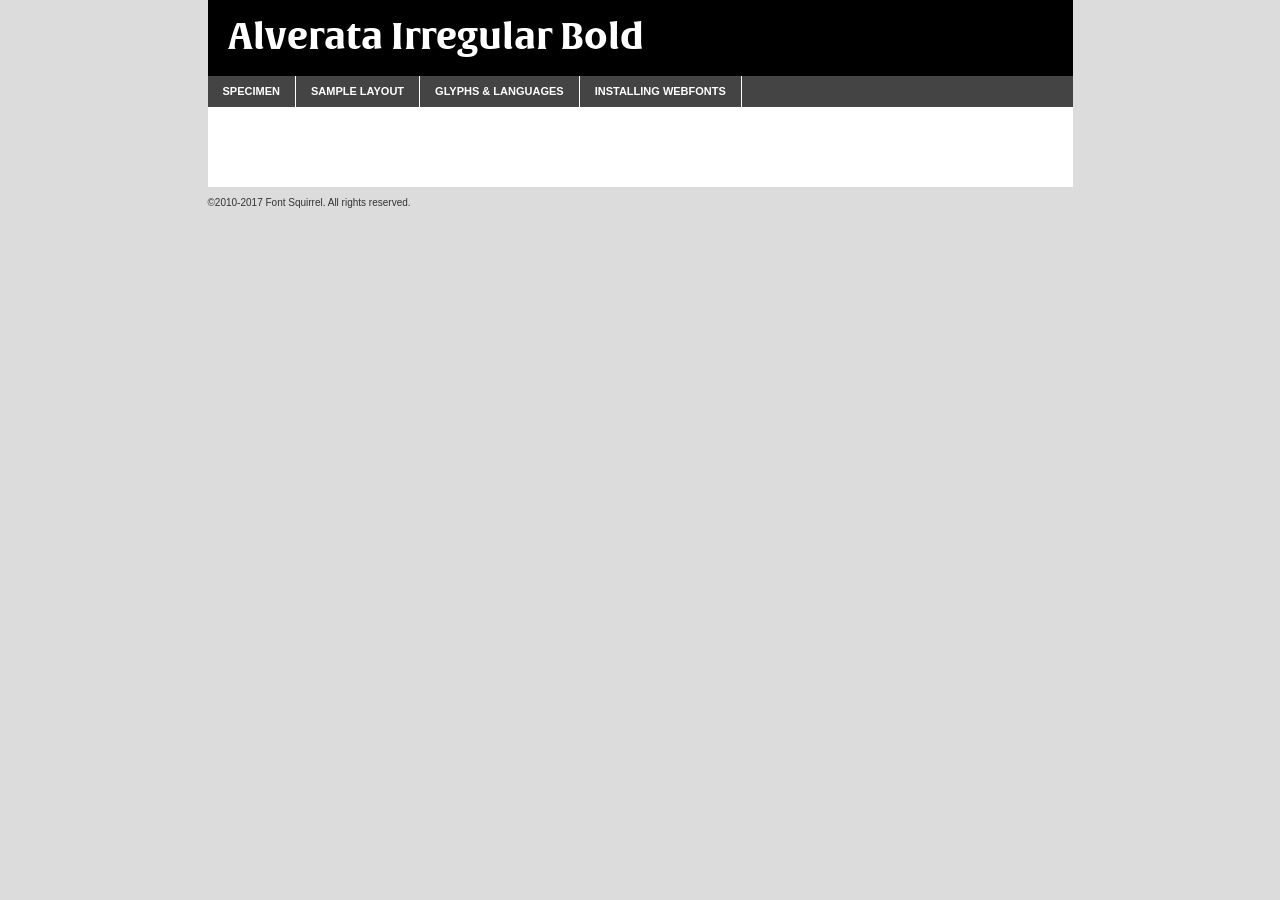
<file: alverata/alveratairregular-bold-demo.html>
<!DOCTYPE html PUBLIC "-//W3C//DTD XHTML 1.0 Transitional//EN"
	"http://www.w3.org/TR/xhtml1/DTD/xhtml1-transitional.dtd">

<html xmlns="http://www.w3.org/1999/xhtml" xml:lang="en" lang="en">
<head>
	<meta http-equiv="Content-Type" content="text/html; charset=utf-8" />
	<script src="http://ajax.googleapis.com/ajax/libs/jquery/1.7.2/jquery.min.js" type="text/javascript" charset="utf-8"></script>
	<script type="text/javascript">
	(function($){$.fn.easyTabs=function(option){var param=jQuery.extend({fadeSpeed:"fast",defaultContent:1,activeClass:'active'},option);$(this).each(function(){var thisId="#"+this.id;if(param.defaultContent==''){param.defaultContent=1;}
	if(typeof param.defaultContent=="number")
	{var defaultTab=$(thisId+" .tabs li:eq("+(param.defaultContent-1)+") a").attr('href').substr(1);}else{var defaultTab=param.defaultContent;}
	$(thisId+" .tabs li a").each(function(){var tabToHide=$(this).attr('href').substr(1);$("#"+tabToHide).addClass('easytabs-tab-content');});hideAll();changeContent(defaultTab);function hideAll(){$(thisId+" .easytabs-tab-content").hide();}
	function changeContent(tabId){hideAll();$(thisId+" .tabs li").removeClass(param.activeClass);$(thisId+" .tabs li a[href=#"+tabId+"]").closest('li').addClass(param.activeClass);if(param.fadeSpeed!="none")
	{$(thisId+" #"+tabId).fadeIn(param.fadeSpeed);}else{$(thisId+" #"+tabId).show();}}
	$(thisId+" .tabs li").click(function(){var tabId=$(this).find('a').attr('href').substr(1);changeContent(tabId);return false;});});}})(jQuery);
	</script>
	<link rel="stylesheet" href="specimen_files/specimen_stylesheet.css" type="text/css" charset="utf-8" />
	<link rel="stylesheet" href="stylesheet.css" type="text/css" charset="utf-8" />

	<style type="text/css">
					body{
				font-family: 'alverata_irregularbold';
							}
		</style>

	<title>Alverata Irregular Bold Specimen</title>
	
	
	<script type="text/javascript" charset="utf-8">
		$(document).ready(function() {
			$('#container').easyTabs({defaultContent:1});
		});
	</script>
</head>

<body>
<div id="container">
	<div id="header">
		Alverata Irregular Bold	</div>
	<ul class="tabs">
		<li><a href="#specimen">Specimen</a></li>
		<li><a href="#layout">Sample Layout</a></li>
				<li><a href="#glyphs">Glyphs &amp; Languages</a></li>
		<li><a href="#installing">Installing Webfonts</a></li>
		
	</ul>
	
	<div id="main_content">

		
			<div id="specimen">
		
				<div class="section">
					<div class="grid12 firstcol">
						<div class="huge">AaBb</div>
					</div>
				</div>
		
				<div class="section">
					<div class="glyph_range">A&#x200B;B&#x200b;C&#x200b;D&#x200b;E&#x200b;F&#x200b;G&#x200b;H&#x200b;I&#x200b;J&#x200b;K&#x200b;L&#x200b;M&#x200b;N&#x200b;O&#x200b;P&#x200b;Q&#x200b;R&#x200b;S&#x200b;T&#x200b;U&#x200b;V&#x200b;W&#x200b;X&#x200b;Y&#x200b;Z&#x200b;a&#x200b;b&#x200b;c&#x200b;d&#x200b;e&#x200b;f&#x200b;g&#x200b;h&#x200b;i&#x200b;j&#x200b;k&#x200b;l&#x200b;m&#x200b;n&#x200b;o&#x200b;p&#x200b;q&#x200b;r&#x200b;s&#x200b;t&#x200b;u&#x200b;v&#x200b;w&#x200b;x&#x200b;y&#x200b;z&#x200b;1&#x200b;2&#x200b;3&#x200b;4&#x200b;5&#x200b;6&#x200b;7&#x200b;8&#x200b;9&#x200b;0&#x200b;&amp;&#x200b;.&#x200b;,&#x200b;?&#x200b;!&#x200b;&#64;&#x200b;(&#x200b;)&#x200b;#&#x200b;$&#x200b;%&#x200b;*&#x200b;+&#x200b;-&#x200b;=&#x200b;:&#x200b;;</div>
				</div>
				<div class="section">
					<div class="grid12 firstcol">
						<table class="sample_table">
							<tr><td>10</td><td class="size10">abcdefghijklmnopqrstuvwxyzABCDEFGHIJKLMNOPQRSTUVWXYZ0123456789abcdefghijklmnopqrstuvwxyzABCDEFGHIJKLMNOPQRSTUVWXYZ0123456789abcdefghijklmnopqrstuvwxyzABCDEFGHIJKLMNOPQRSTUVWXYZ</td></tr>
							<tr><td>11</td><td class="size11">abcdefghijklmnopqrstuvwxyzABCDEFGHIJKLMNOPQRSTUVWXYZ0123456789abcdefghijklmnopqrstuvwxyzABCDEFGHIJKLMNOPQRSTUVWXYZ0123456789abcdefghijklmnopqrstuvwxyzABCDEFGHIJKLMNOPQRSTUVWXYZ</td></tr>
							<tr><td>12</td><td class="size12">abcdefghijklmnopqrstuvwxyzABCDEFGHIJKLMNOPQRSTUVWXYZ0123456789abcdefghijklmnopqrstuvwxyzABCDEFGHIJKLMNOPQRSTUVWXYZ0123456789abcdefghijklmnopqrstuvwxyzABCDEFGHIJKLMNOPQRSTUVWXYZ</td></tr>
							<tr><td>13</td><td class="size13">abcdefghijklmnopqrstuvwxyzABCDEFGHIJKLMNOPQRSTUVWXYZ0123456789abcdefghijklmnopqrstuvwxyzABCDEFGHIJKLMNOPQRSTUVWXYZ0123456789abcdefghijklmnopqrstuvwxyzABCDEFGHIJKLMNOPQRSTUVWXYZ</td></tr>
							<tr><td>14</td><td class="size14">abcdefghijklmnopqrstuvwxyzABCDEFGHIJKLMNOPQRSTUVWXYZ0123456789abcdefghijklmnopqrstuvwxyzABCDEFGHIJKLMNOPQRSTUVWXYZ0123456789abcdefghijklmnopqrstuvwxyzABCDEFGHIJKLMNOPQRSTUVWXYZ</td></tr>
							<tr><td>16</td><td class="size16">abcdefghijklmnopqrstuvwxyzABCDEFGHIJKLMNOPQRSTUVWXYZ0123456789abcdefghijklmnopqrstuvwxyzABCDEFGHIJKLMNOPQRSTUVWXYZ</td></tr>
							<tr><td>18</td><td class="size18">abcdefghijklmnopqrstuvwxyzABCDEFGHIJKLMNOPQRSTUVWXYZ0123456789abcdefghijklmnopqrstuvwxyzABCDEFGHIJKLMNOPQRSTUVWXYZ</td></tr>
							<tr><td>20</td><td class="size20">abcdefghijklmnopqrstuvwxyzABCDEFGHIJKLMNOPQRSTUVWXYZ0123456789abcdefghijklmnopqrstuvwxyzABCDEFGHIJKLMNOPQRSTUVWXYZ</td></tr>
							<tr><td>24</td><td class="size24">abcdefghijklmnopqrstuvwxyzABCDEFGHIJKLMNOPQRSTUVWXYZ0123456789abcdefghijklmnopqrstuvwxyzABCDEFGHIJKLMNOPQRSTUVWXYZ</td></tr>
							<tr><td>30</td><td class="size30">abcdefghijklmnopqrstuvwxyzABCDEFGHIJKLMNOPQRSTUVWXYZ0123456789abcdefghijklmnopqrstuvwxyzABCDEFGHIJKLMNOPQRSTUVWXYZ</td></tr>
							<tr><td>36</td><td class="size36">abcdefghijklmnopqrstuvwxyzABCDEFGHIJKLMNOPQRSTUVWXYZ0123456789abcdefghijklmnopqrstuvwxyzABCDEFGHIJKLMNOPQRSTUVWXYZ</td></tr>
							<tr><td>48</td><td class="size48">abcdefghijklmnopqrstuvwxyzABCDEFGHIJKLMNOPQRSTUVWXYZ0123456789abcdefghijklmnopqrstuvwxyzABCDEFGHIJKLMNOPQRSTUVWXYZ</td></tr>
							<tr><td>60</td><td class="size60">abcdefghijklmnopqrstuvwxyzABCDEFGHIJKLMNOPQRSTUVWXYZ0123456789abcdefghijklmnopqrstuvwxyzABCDEFGHIJKLMNOPQRSTUVWXYZ</td></tr>
							<tr><td>72</td><td class="size72">abcdefghijklmnopqrstuvwxyzABCDEFGHIJKLMNOPQRSTUVWXYZ0123456789abcdefghijklmnopqrstuvwxyzABCDEFGHIJKLMNOPQRSTUVWXYZ</td></tr>
							<tr><td>90</td><td class="size90">abcdefghijklmnopqrstuvwxyzABCDEFGHIJKLMNOPQRSTUVWXYZ0123456789abcdefghijklmnopqrstuvwxyzABCDEFGHIJKLMNOPQRSTUVWXYZ</td></tr>
						</table>
				
					</div>
			
				</div>
		
		
		
								<div class="section" id="bodycomparison">


										<div id="xheight">
				<div class="fontbody">&#x25FC;&#x25FC;&#x25FC;&#x25FC;&#x25FC;&#x25FC;&#x25FC;&#x25FC;&#x25FC;&#x25FC;&#x25FC;&#x25FC;&#x25FC;&#x25FC;&#x25FC;&#x25FC;&#x25FC;&#x25FC;&#x25FC;&#x25FC;&#x25FC;&#x25FC;&#x25FC;&#x25FC;&#x25FC;&#x25FC;&#x25FC;&#x25FC;&#x25FC;&#x25FC;&#x25FC;&#x25FC;&#x25FC;&#x25FC;&#x25FC;&#x25FC;&#x25FC;&#x25FC;&#x25FC;&#x25FC;&#x25FC;&#x25FC;&#x25FC;&#x25FC;&#x25FC;&#x25FC;&#x25FC;&#x25FC;&#x25FC;&#x25FC;&#x25FC;&#x25FC;&#x25FC;&#x25FC;&#x25FC;&#x25FC;&#x25FC;&#x25FC;&#x25FC;&#x25FC;&#x25FC;&#x25FC;&#x25FC;&#x25FC;&#x25FC;&#x25FC;&#x25FC;&#x25FC;&#x25FC;&#x25FC;&#x25FC;&#x25FC;&#x25FC;&#x25FC;&#x25FC;&#x25FC;&#x25FC;&#x25FC;&#x25FC;&#x25FC;&#x25FC;&#x25FC;&#x25FC;&#x25FC;&#x25FC;&#x25FC;&#x25FC;&#x25FC;&#x25FC;&#x25FC;&#x25FC;&#x25FC;&#x25FC;&#x25FC;&#x25FC;&#x25FC;&#x25FC;&#x25FC;&#x25FC;body</div><div class="arialbody">body</div><div class="verdanabody">body</div><div class="georgiabody">body</div></div>
										<div class="fontbody" style="z-index:1">
											body<span>Alverata Irregular Bold</span>
										</div>
										<div class="arialbody" style="z-index:1">
											body<span>Arial</span>
										</div>
										<div class="verdanabody" style="z-index:1">
											body<span>Verdana</span>
										</div>
										<div class="georgiabody" style="z-index:1">
											body<span>Georgia</span>
										</div>



								</div>
		
		
				<div class="section psample psample_row1" id="">
					
					<div class="grid2 firstcol">
						<p class="size10"><span>10.</span>Aenean lacinia bibendum nulla sed consectetur. Fusce dapibus, tellus ac cursus commodo, tortor mauris condimentum nibh, ut fermentum massa justo sit amet risus. Nullam id dolor id nibh ultricies vehicula ut id elit. Cum sociis natoque penatibus et magnis dis parturient montes, nascetur ridiculus mus. Nulla vitae elit libero, a pharetra augue.</p>
			
					</div>
					<div class="grid3">
						<p class="size11"><span>11.</span>Aenean lacinia bibendum nulla sed consectetur. Fusce dapibus, tellus ac cursus commodo, tortor mauris condimentum nibh, ut fermentum massa justo sit amet risus. Nullam id dolor id nibh ultricies vehicula ut id elit. Cum sociis natoque penatibus et magnis dis parturient montes, nascetur ridiculus mus. Nulla vitae elit libero, a pharetra augue.</p>
			
					</div>
					<div class="grid3">
						<p class="size12"><span>12.</span>Aenean lacinia bibendum nulla sed consectetur. Fusce dapibus, tellus ac cursus commodo, tortor mauris condimentum nibh, ut fermentum massa justo sit amet risus. Nullam id dolor id nibh ultricies vehicula ut id elit. Cum sociis natoque penatibus et magnis dis parturient montes, nascetur ridiculus mus. Nulla vitae elit libero, a pharetra augue.</p>
			
					</div>
					<div class="grid4">
						<p class="size13"><span>13.</span>Aenean lacinia bibendum nulla sed consectetur. Fusce dapibus, tellus ac cursus commodo, tortor mauris condimentum nibh, ut fermentum massa justo sit amet risus. Nullam id dolor id nibh ultricies vehicula ut id elit. Cum sociis natoque penatibus et magnis dis parturient montes, nascetur ridiculus mus. Nulla vitae elit libero, a pharetra augue.</p>
			
					</div>
					<div class="white_blend"></div>
					
				</div>
				<div class="section psample psample_row2" id="">
					<div class="grid3 firstcol">
						<p class="size14"><span>14.</span>Aenean lacinia bibendum nulla sed consectetur. Fusce dapibus, tellus ac cursus commodo, tortor mauris condimentum nibh, ut fermentum massa justo sit amet risus. Nullam id dolor id nibh ultricies vehicula ut id elit. Cum sociis natoque penatibus et magnis dis parturient montes, nascetur ridiculus mus. Nulla vitae elit libero, a pharetra augue.</p>
			
					</div>
					<div class="grid4">
						<p class="size16"><span>16.</span>Aenean lacinia bibendum nulla sed consectetur. Fusce dapibus, tellus ac cursus commodo, tortor mauris condimentum nibh, ut fermentum massa justo sit amet risus. Nullam id dolor id nibh ultricies vehicula ut id elit. Cum sociis natoque penatibus et magnis dis parturient montes, nascetur ridiculus mus. Nulla vitae elit libero, a pharetra augue.</p>
			
					</div>
					<div class="grid5">
						<p class="size18"><span>18.</span>Aenean lacinia bibendum nulla sed consectetur. Fusce dapibus, tellus ac cursus commodo, tortor mauris condimentum nibh, ut fermentum massa justo sit amet risus. Nullam id dolor id nibh ultricies vehicula ut id elit. Cum sociis natoque penatibus et magnis dis parturient montes, nascetur ridiculus mus. Nulla vitae elit libero, a pharetra augue.</p>
			
					</div>

					<div class="white_blend"></div>

				</div>
				
				<div class="section psample psample_row3" id="">
					<div class="grid5 firstcol">
						<p class="size20"><span>20.</span>Aenean lacinia bibendum nulla sed consectetur. Fusce dapibus, tellus ac cursus commodo, tortor mauris condimentum nibh, ut fermentum massa justo sit amet risus. Nullam id dolor id nibh ultricies vehicula ut id elit. Cum sociis natoque penatibus et magnis dis parturient montes, nascetur ridiculus mus. Nulla vitae elit libero, a pharetra augue.</p>
					</div>
					<div class="grid7">
						<p class="size24"><span>24.</span>Aenean lacinia bibendum nulla sed consectetur. Fusce dapibus, tellus ac cursus commodo, tortor mauris condimentum nibh, ut fermentum massa justo sit amet risus. Nullam id dolor id nibh ultricies vehicula ut id elit. Cum sociis natoque penatibus et magnis dis parturient montes, nascetur ridiculus mus. Nulla vitae elit libero, a pharetra augue.</p>
					</div>
					
					<div class="white_blend"></div>
					
				</div>
				
				<div class="section psample psample_row4" id="">
					<div class="grid12 firstcol">
						<p class="size30"><span>30.</span>Aenean lacinia bibendum nulla sed consectetur. Fusce dapibus, tellus ac cursus commodo, tortor mauris condimentum nibh, ut fermentum massa justo sit amet risus. Nullam id dolor id nibh ultricies vehicula ut id elit. Cum sociis natoque penatibus et magnis dis parturient montes, nascetur ridiculus mus. Nulla vitae elit libero, a pharetra augue.</p>
					</div>
					<div class="white_blend"></div>
					
				</div>
				
				
				
				<div class="section psample psample_row1 fullreverse">
					<div class="grid2 firstcol">
						<p class="size10"><span>10.</span>Aenean lacinia bibendum nulla sed consectetur. Fusce dapibus, tellus ac cursus commodo, tortor mauris condimentum nibh, ut fermentum massa justo sit amet risus. Nullam id dolor id nibh ultricies vehicula ut id elit. Cum sociis natoque penatibus et magnis dis parturient montes, nascetur ridiculus mus. Nulla vitae elit libero, a pharetra augue.</p>
			
					</div>
					<div class="grid3">
						<p class="size11"><span>11.</span>Aenean lacinia bibendum nulla sed consectetur. Fusce dapibus, tellus ac cursus commodo, tortor mauris condimentum nibh, ut fermentum massa justo sit amet risus. Nullam id dolor id nibh ultricies vehicula ut id elit. Cum sociis natoque penatibus et magnis dis parturient montes, nascetur ridiculus mus. Nulla vitae elit libero, a pharetra augue.</p>
			
					</div>
					<div class="grid3">
						<p class="size12"><span>12.</span>Aenean lacinia bibendum nulla sed consectetur. Fusce dapibus, tellus ac cursus commodo, tortor mauris condimentum nibh, ut fermentum massa justo sit amet risus. Nullam id dolor id nibh ultricies vehicula ut id elit. Cum sociis natoque penatibus et magnis dis parturient montes, nascetur ridiculus mus. Nulla vitae elit libero, a pharetra augue.</p>
			
					</div>
					<div class="grid4">
						<p class="size13"><span>13.</span>Aenean lacinia bibendum nulla sed consectetur. Fusce dapibus, tellus ac cursus commodo, tortor mauris condimentum nibh, ut fermentum massa justo sit amet risus. Nullam id dolor id nibh ultricies vehicula ut id elit. Cum sociis natoque penatibus et magnis dis parturient montes, nascetur ridiculus mus. Nulla vitae elit libero, a pharetra augue.</p>
			
					</div>
					<div class="black_blend"></div>
					
				</div>
				
				<div class="section psample psample_row2 fullreverse">
					<div class="grid3 firstcol">
						<p class="size14"><span>14.</span>Aenean lacinia bibendum nulla sed consectetur. Fusce dapibus, tellus ac cursus commodo, tortor mauris condimentum nibh, ut fermentum massa justo sit amet risus. Nullam id dolor id nibh ultricies vehicula ut id elit. Cum sociis natoque penatibus et magnis dis parturient montes, nascetur ridiculus mus. Nulla vitae elit libero, a pharetra augue.</p>
			
					</div>
					<div class="grid4">
						<p class="size16"><span>16.</span>Aenean lacinia bibendum nulla sed consectetur. Fusce dapibus, tellus ac cursus commodo, tortor mauris condimentum nibh, ut fermentum massa justo sit amet risus. Nullam id dolor id nibh ultricies vehicula ut id elit. Cum sociis natoque penatibus et magnis dis parturient montes, nascetur ridiculus mus. Nulla vitae elit libero, a pharetra augue.</p>
			
					</div>
					<div class="grid5">
						<p class="size18"><span>18.</span>Aenean lacinia bibendum nulla sed consectetur. Fusce dapibus, tellus ac cursus commodo, tortor mauris condimentum nibh, ut fermentum massa justo sit amet risus. Nullam id dolor id nibh ultricies vehicula ut id elit. Cum sociis natoque penatibus et magnis dis parturient montes, nascetur ridiculus mus. Nulla vitae elit libero, a pharetra augue.</p>
			
					</div>
					<div class="black_blend"></div>

				</div>
				
				<div class="section psample fullreverse psample_row3" id="">
					<div class="grid5 firstcol">
						<p class="size20"><span>20.</span>Aenean lacinia bibendum nulla sed consectetur. Fusce dapibus, tellus ac cursus commodo, tortor mauris condimentum nibh, ut fermentum massa justo sit amet risus. Nullam id dolor id nibh ultricies vehicula ut id elit. Cum sociis natoque penatibus et magnis dis parturient montes, nascetur ridiculus mus. Nulla vitae elit libero, a pharetra augue.</p>
					</div>
					<div class="grid7">
						<p class="size24"><span>24.</span>Aenean lacinia bibendum nulla sed consectetur. Fusce dapibus, tellus ac cursus commodo, tortor mauris condimentum nibh, ut fermentum massa justo sit amet risus. Nullam id dolor id nibh ultricies vehicula ut id elit. Cum sociis natoque penatibus et magnis dis parturient montes, nascetur ridiculus mus. Nulla vitae elit libero, a pharetra augue.</p>
					</div>
					
					<div class="black_blend"></div>
					
				</div>
				
				<div class="section psample fullreverse psample_row4" id="" style="border-bottom: 20px #000 solid;">
					<div class="grid12 firstcol">
						<p class="size30"><span>30.</span>Aenean lacinia bibendum nulla sed consectetur. Fusce dapibus, tellus ac cursus commodo, tortor mauris condimentum nibh, ut fermentum massa justo sit amet risus. Nullam id dolor id nibh ultricies vehicula ut id elit. Cum sociis natoque penatibus et magnis dis parturient montes, nascetur ridiculus mus. Nulla vitae elit libero, a pharetra augue.</p>
					</div>
					<div class="black_blend"></div>
					
				</div>
				
				
				
				
			</div>
			
			<div id="layout">
				
				<div class="section">
					
					<div class="grid12 firstcol">
						<h1>Lorem Ipsum Dolor</h1>
						<h2>Etiam porta sem malesuada magna mollis euismod</h2>
						
						<p class="byline">By <a href="#link">Aenean Lacinia</a></p>
					</div>
				</div>
				<div class="section">
					<div class="grid8 firstcol">
						<p class="large">Donec sed odio dui. Morbi leo risus, porta ac consectetur ac, vestibulum at eros. Fusce dapibus, tellus ac cursus commodo, tortor mauris condimentum nibh, ut fermentum massa justo sit amet risus. </p>

						
						<h3>Pellentesque ornare sem</h3>

						<p>Maecenas sed diam eget risus varius blandit sit amet non magna. Maecenas faucibus mollis interdum. Donec ullamcorper nulla non metus auctor fringilla. Nullam id dolor id nibh ultricies vehicula ut id elit. Nullam id dolor id nibh ultricies vehicula ut id elit. </p>

						<p>Aenean eu leo quam. Pellentesque ornare sem lacinia quam venenatis vestibulum. Lorem ipsum dolor sit amet, consectetur adipiscing elit. Cum sociis natoque penatibus et magnis dis parturient montes, nascetur ridiculus mus. </p>

						<p>Nulla vitae elit libero, a pharetra augue. Praesent commodo cursus magna, vel scelerisque nisl consectetur et. Aenean lacinia bibendum nulla sed consectetur. </p>

						<p>Nullam quis risus eget urna mollis ornare vel eu leo. Nullam quis risus eget urna mollis ornare vel eu leo. Maecenas sed diam eget risus varius blandit sit amet non magna. Donec ullamcorper nulla non metus auctor fringilla. </p>

						<h3>Cras mattis consectetur</h3>

						<p>Aenean eu leo quam. Pellentesque ornare sem lacinia quam venenatis vestibulum. Aenean lacinia bibendum nulla sed consectetur. Integer posuere erat a ante venenatis dapibus posuere velit aliquet. Cras mattis consectetur purus sit amet fermentum. </p>

						<p>Nullam id dolor id nibh ultricies vehicula ut id elit. Nullam quis risus eget urna mollis ornare vel eu leo. Cras mattis consectetur purus sit amet fermentum.</p>
					</div>
					
					<div class="grid4 sidebar">
						
						<div class="box reverse">
							<p class="last">Nullam quis risus eget urna mollis ornare vel eu leo. Donec ullamcorper nulla non metus auctor fringilla. Cras mattis consectetur purus sit amet fermentum. Sed posuere consectetur est at lobortis. Lorem ipsum dolor sit amet, consectetur adipiscing elit. </p>
						</div>
						
						<p class="caption">Maecenas sed diam eget risus varius.</p>

						<p>Vestibulum id ligula porta felis euismod semper. Integer posuere erat a ante venenatis dapibus posuere velit aliquet. Vestibulum id ligula porta felis euismod semper. Sed posuere consectetur est at lobortis. Maecenas sed diam eget risus varius blandit sit amet non magna. Fusce dapibus, tellus ac cursus commodo, tortor mauris condimentum nibh, ut fermentum massa justo sit amet risus. </p>

					

						<p>Duis mollis, est non commodo luctus, nisi erat porttitor ligula, eget lacinia odio sem nec elit. Aenean lacinia bibendum nulla sed consectetur. Vivamus sagittis lacus vel augue laoreet rutrum faucibus dolor auctor. Aenean lacinia bibendum nulla sed consectetur. Nullam quis risus eget urna mollis ornare vel eu leo. </p>

						<p>Praesent commodo cursus magna, vel scelerisque nisl consectetur et. Donec ullamcorper nulla non metus auctor fringilla. Maecenas faucibus mollis interdum. Fusce dapibus, tellus ac cursus commodo, tortor mauris condimentum nibh, ut fermentum massa justo sit amet risus. </p>

					</div>
				</div>
				
			</div>


			



		<div id="glyphs">
			<div class="section">
				<div class="grid12 firstcol">
			
				<h1>Language Support</h1>
				<p>The subset of Alverata Irregular Bold in this kit supports the following languages:<br />
			
					Albanian, Basque, Breton, Chamorro, Danish, Dutch, English, Faroese, Finnish, French, Frisian, Galician, German, Icelandic, Italian, Malagasy, Norwegian, Portuguese, Spanish, Alsatian, Aragonese, Arapaho, Arrernte, Asturian, Aymara, Bislama, Cebuano, Corsican, Fijian, French_creole, Genoese, Gilbertese, Greenlandic, Haitian_creole, Hiligaynon, Hmong, Hopi, Ibanag, Iloko_ilokano, Indonesian, Interglossa_glosa, Interlingua, Irish_gaelic, Jerriais, Lojban, Lombard, Luxembourgeois, Manx, Mohawk, Norfolk_pitcairnese, Occitan, Oromo, Pangasinan, Papiamento, Piedmontese, Potawatomi, Rhaeto-romance, Romansh, Rotokas, Sami_lule, Samoan, Sardinian, Scots_gaelic, Seychelles_creole, Shona, Sicilian, Somali, Southern_ndebele, Swahili, Swati_swazi, Tagalog_filipino_pilipino, Tetum, Tok_pisin, Uyghur_latinized, Volapuk, Walloon, Warlpiri, Xhosa, Yapese, Zulu, Latinbasic, Ubasic, Demo				</p>
				<h1>Glyph Chart</h1>
				<p>The subset of Alverata Irregular Bold in this kit includes all the glyphs listed below. Unicode entities are included above each glyph to help you insert individual characters into your layout.</p>
				<div id="glyph_chart">
			
																														 <div><p>&amp;#32;</p>&#32;</div>
																				 <div><p>&amp;#33;</p>&#33;</div>
																				 <div><p>&amp;#34;</p>&#34;</div>
																				 <div><p>&amp;#35;</p>&#35;</div>
																				 <div><p>&amp;#36;</p>&#36;</div>
																				 <div><p>&amp;#37;</p>&#37;</div>
																				 <div><p>&amp;#38;</p>&#38;</div>
																				 <div><p>&amp;#39;</p>&#39;</div>
																				 <div><p>&amp;#40;</p>&#40;</div>
																				 <div><p>&amp;#41;</p>&#41;</div>
																				 <div><p>&amp;#42;</p>&#42;</div>
																				 <div><p>&amp;#43;</p>&#43;</div>
																				 <div><p>&amp;#44;</p>&#44;</div>
																				 <div><p>&amp;#45;</p>&#45;</div>
																				 <div><p>&amp;#46;</p>&#46;</div>
																				 <div><p>&amp;#47;</p>&#47;</div>
																				 <div><p>&amp;#48;</p>&#48;</div>
																				 <div><p>&amp;#49;</p>&#49;</div>
																				 <div><p>&amp;#50;</p>&#50;</div>
																				 <div><p>&amp;#51;</p>&#51;</div>
																				 <div><p>&amp;#52;</p>&#52;</div>
																				 <div><p>&amp;#53;</p>&#53;</div>
																				 <div><p>&amp;#54;</p>&#54;</div>
																				 <div><p>&amp;#55;</p>&#55;</div>
																				 <div><p>&amp;#56;</p>&#56;</div>
																				 <div><p>&amp;#57;</p>&#57;</div>
																				 <div><p>&amp;#58;</p>&#58;</div>
																				 <div><p>&amp;#59;</p>&#59;</div>
																				 <div><p>&amp;#60;</p>&#60;</div>
																				 <div><p>&amp;#61;</p>&#61;</div>
																				 <div><p>&amp;#62;</p>&#62;</div>
																				 <div><p>&amp;#63;</p>&#63;</div>
																				 <div><p>&amp;#64;</p>&#64;</div>
																				 <div><p>&amp;#65;</p>&#65;</div>
																				 <div><p>&amp;#66;</p>&#66;</div>
																				 <div><p>&amp;#67;</p>&#67;</div>
																				 <div><p>&amp;#68;</p>&#68;</div>
																				 <div><p>&amp;#69;</p>&#69;</div>
																				 <div><p>&amp;#70;</p>&#70;</div>
																				 <div><p>&amp;#71;</p>&#71;</div>
																				 <div><p>&amp;#72;</p>&#72;</div>
																				 <div><p>&amp;#73;</p>&#73;</div>
																				 <div><p>&amp;#74;</p>&#74;</div>
																				 <div><p>&amp;#75;</p>&#75;</div>
																				 <div><p>&amp;#76;</p>&#76;</div>
																				 <div><p>&amp;#77;</p>&#77;</div>
																				 <div><p>&amp;#78;</p>&#78;</div>
																				 <div><p>&amp;#79;</p>&#79;</div>
																				 <div><p>&amp;#80;</p>&#80;</div>
																				 <div><p>&amp;#81;</p>&#81;</div>
																				 <div><p>&amp;#82;</p>&#82;</div>
																				 <div><p>&amp;#83;</p>&#83;</div>
																				 <div><p>&amp;#84;</p>&#84;</div>
																				 <div><p>&amp;#85;</p>&#85;</div>
																				 <div><p>&amp;#86;</p>&#86;</div>
																				 <div><p>&amp;#87;</p>&#87;</div>
																				 <div><p>&amp;#88;</p>&#88;</div>
																				 <div><p>&amp;#89;</p>&#89;</div>
																				 <div><p>&amp;#90;</p>&#90;</div>
																				 <div><p>&amp;#91;</p>&#91;</div>
																				 <div><p>&amp;#92;</p>&#92;</div>
																				 <div><p>&amp;#93;</p>&#93;</div>
																				 <div><p>&amp;#94;</p>&#94;</div>
																				 <div><p>&amp;#95;</p>&#95;</div>
																				 <div><p>&amp;#96;</p>&#96;</div>
																				 <div><p>&amp;#97;</p>&#97;</div>
																				 <div><p>&amp;#98;</p>&#98;</div>
																				 <div><p>&amp;#99;</p>&#99;</div>
																				 <div><p>&amp;#100;</p>&#100;</div>
																				 <div><p>&amp;#101;</p>&#101;</div>
																				 <div><p>&amp;#102;</p>&#102;</div>
																				 <div><p>&amp;#103;</p>&#103;</div>
																				 <div><p>&amp;#104;</p>&#104;</div>
																				 <div><p>&amp;#105;</p>&#105;</div>
																				 <div><p>&amp;#106;</p>&#106;</div>
																				 <div><p>&amp;#107;</p>&#107;</div>
																				 <div><p>&amp;#108;</p>&#108;</div>
																				 <div><p>&amp;#109;</p>&#109;</div>
																				 <div><p>&amp;#110;</p>&#110;</div>
																				 <div><p>&amp;#111;</p>&#111;</div>
																				 <div><p>&amp;#112;</p>&#112;</div>
																				 <div><p>&amp;#113;</p>&#113;</div>
																				 <div><p>&amp;#114;</p>&#114;</div>
																				 <div><p>&amp;#115;</p>&#115;</div>
																				 <div><p>&amp;#116;</p>&#116;</div>
																				 <div><p>&amp;#117;</p>&#117;</div>
																				 <div><p>&amp;#118;</p>&#118;</div>
																				 <div><p>&amp;#119;</p>&#119;</div>
																				 <div><p>&amp;#120;</p>&#120;</div>
																				 <div><p>&amp;#121;</p>&#121;</div>
																				 <div><p>&amp;#122;</p>&#122;</div>
																				 <div><p>&amp;#123;</p>&#123;</div>
																				 <div><p>&amp;#124;</p>&#124;</div>
																				 <div><p>&amp;#125;</p>&#125;</div>
																				 <div><p>&amp;#126;</p>&#126;</div>
																				 <div><p>&amp;#160;</p>&#160;</div>
																				 <div><p>&amp;#161;</p>&#161;</div>
																				 <div><p>&amp;#162;</p>&#162;</div>
																				 <div><p>&amp;#163;</p>&#163;</div>
																				 <div><p>&amp;#164;</p>&#164;</div>
																				 <div><p>&amp;#165;</p>&#165;</div>
																				 <div><p>&amp;#166;</p>&#166;</div>
																				 <div><p>&amp;#167;</p>&#167;</div>
																				 <div><p>&amp;#168;</p>&#168;</div>
																				 <div><p>&amp;#169;</p>&#169;</div>
																				 <div><p>&amp;#170;</p>&#170;</div>
																				 <div><p>&amp;#171;</p>&#171;</div>
																				 <div><p>&amp;#172;</p>&#172;</div>
																				 <div><p>&amp;#173;</p>&#173;</div>
																				 <div><p>&amp;#174;</p>&#174;</div>
																				 <div><p>&amp;#175;</p>&#175;</div>
																				 <div><p>&amp;#176;</p>&#176;</div>
																				 <div><p>&amp;#177;</p>&#177;</div>
																				 <div><p>&amp;#178;</p>&#178;</div>
																				 <div><p>&amp;#179;</p>&#179;</div>
																				 <div><p>&amp;#180;</p>&#180;</div>
																				 <div><p>&amp;#181;</p>&#181;</div>
																				 <div><p>&amp;#182;</p>&#182;</div>
																				 <div><p>&amp;#183;</p>&#183;</div>
																				 <div><p>&amp;#184;</p>&#184;</div>
																				 <div><p>&amp;#185;</p>&#185;</div>
																				 <div><p>&amp;#186;</p>&#186;</div>
																				 <div><p>&amp;#187;</p>&#187;</div>
																				 <div><p>&amp;#188;</p>&#188;</div>
																				 <div><p>&amp;#189;</p>&#189;</div>
																				 <div><p>&amp;#190;</p>&#190;</div>
																				 <div><p>&amp;#191;</p>&#191;</div>
																				 <div><p>&amp;#192;</p>&#192;</div>
																				 <div><p>&amp;#193;</p>&#193;</div>
																				 <div><p>&amp;#194;</p>&#194;</div>
																				 <div><p>&amp;#195;</p>&#195;</div>
																				 <div><p>&amp;#196;</p>&#196;</div>
																				 <div><p>&amp;#197;</p>&#197;</div>
																				 <div><p>&amp;#198;</p>&#198;</div>
																				 <div><p>&amp;#199;</p>&#199;</div>
																				 <div><p>&amp;#200;</p>&#200;</div>
																				 <div><p>&amp;#201;</p>&#201;</div>
																				 <div><p>&amp;#202;</p>&#202;</div>
																				 <div><p>&amp;#203;</p>&#203;</div>
																				 <div><p>&amp;#204;</p>&#204;</div>
																				 <div><p>&amp;#205;</p>&#205;</div>
																				 <div><p>&amp;#206;</p>&#206;</div>
																				 <div><p>&amp;#207;</p>&#207;</div>
																				 <div><p>&amp;#208;</p>&#208;</div>
																				 <div><p>&amp;#209;</p>&#209;</div>
																				 <div><p>&amp;#210;</p>&#210;</div>
																				 <div><p>&amp;#211;</p>&#211;</div>
																				 <div><p>&amp;#212;</p>&#212;</div>
																				 <div><p>&amp;#213;</p>&#213;</div>
																				 <div><p>&amp;#214;</p>&#214;</div>
																				 <div><p>&amp;#215;</p>&#215;</div>
																				 <div><p>&amp;#216;</p>&#216;</div>
																				 <div><p>&amp;#217;</p>&#217;</div>
																				 <div><p>&amp;#218;</p>&#218;</div>
																				 <div><p>&amp;#219;</p>&#219;</div>
																				 <div><p>&amp;#220;</p>&#220;</div>
																				 <div><p>&amp;#221;</p>&#221;</div>
																				 <div><p>&amp;#222;</p>&#222;</div>
																				 <div><p>&amp;#223;</p>&#223;</div>
																				 <div><p>&amp;#224;</p>&#224;</div>
																				 <div><p>&amp;#225;</p>&#225;</div>
																				 <div><p>&amp;#226;</p>&#226;</div>
																				 <div><p>&amp;#227;</p>&#227;</div>
																				 <div><p>&amp;#228;</p>&#228;</div>
																				 <div><p>&amp;#229;</p>&#229;</div>
																				 <div><p>&amp;#230;</p>&#230;</div>
																				 <div><p>&amp;#231;</p>&#231;</div>
																				 <div><p>&amp;#232;</p>&#232;</div>
																				 <div><p>&amp;#233;</p>&#233;</div>
																				 <div><p>&amp;#234;</p>&#234;</div>
																				 <div><p>&amp;#235;</p>&#235;</div>
																				 <div><p>&amp;#236;</p>&#236;</div>
																				 <div><p>&amp;#237;</p>&#237;</div>
																				 <div><p>&amp;#238;</p>&#238;</div>
																				 <div><p>&amp;#239;</p>&#239;</div>
																				 <div><p>&amp;#240;</p>&#240;</div>
																				 <div><p>&amp;#241;</p>&#241;</div>
																				 <div><p>&amp;#242;</p>&#242;</div>
																				 <div><p>&amp;#243;</p>&#243;</div>
																				 <div><p>&amp;#244;</p>&#244;</div>
																				 <div><p>&amp;#245;</p>&#245;</div>
																				 <div><p>&amp;#246;</p>&#246;</div>
																				 <div><p>&amp;#247;</p>&#247;</div>
																				 <div><p>&amp;#248;</p>&#248;</div>
																				 <div><p>&amp;#249;</p>&#249;</div>
																				 <div><p>&amp;#250;</p>&#250;</div>
																				 <div><p>&amp;#251;</p>&#251;</div>
																				 <div><p>&amp;#252;</p>&#252;</div>
																				 <div><p>&amp;#253;</p>&#253;</div>
																				 <div><p>&amp;#254;</p>&#254;</div>
																				 <div><p>&amp;#255;</p>&#255;</div>
																				 <div><p>&amp;#338;</p>&#338;</div>
																				 <div><p>&amp;#339;</p>&#339;</div>
																				 <div><p>&amp;#376;</p>&#376;</div>
																				 <div><p>&amp;#710;</p>&#710;</div>
																				 <div><p>&amp;#732;</p>&#732;</div>
																				 <div><p>&amp;#8192;</p>&#8192;</div>
																				 <div><p>&amp;#8193;</p>&#8193;</div>
																				 <div><p>&amp;#8194;</p>&#8194;</div>
																				 <div><p>&amp;#8195;</p>&#8195;</div>
																				 <div><p>&amp;#8196;</p>&#8196;</div>
																				 <div><p>&amp;#8197;</p>&#8197;</div>
																				 <div><p>&amp;#8198;</p>&#8198;</div>
																				 <div><p>&amp;#8199;</p>&#8199;</div>
																				 <div><p>&amp;#8200;</p>&#8200;</div>
																				 <div><p>&amp;#8201;</p>&#8201;</div>
																				 <div><p>&amp;#8202;</p>&#8202;</div>
																				 <div><p>&amp;#8208;</p>&#8208;</div>
																				 <div><p>&amp;#8209;</p>&#8209;</div>
																				 <div><p>&amp;#8210;</p>&#8210;</div>
																				 <div><p>&amp;#8211;</p>&#8211;</div>
																				 <div><p>&amp;#8212;</p>&#8212;</div>
																				 <div><p>&amp;#8216;</p>&#8216;</div>
																				 <div><p>&amp;#8217;</p>&#8217;</div>
																				 <div><p>&amp;#8218;</p>&#8218;</div>
																				 <div><p>&amp;#8220;</p>&#8220;</div>
																				 <div><p>&amp;#8221;</p>&#8221;</div>
																				 <div><p>&amp;#8222;</p>&#8222;</div>
																				 <div><p>&amp;#8226;</p>&#8226;</div>
																				 <div><p>&amp;#8230;</p>&#8230;</div>
																				 <div><p>&amp;#8239;</p>&#8239;</div>
																				 <div><p>&amp;#8249;</p>&#8249;</div>
																				 <div><p>&amp;#8250;</p>&#8250;</div>
																				 <div><p>&amp;#8287;</p>&#8287;</div>
																				 <div><p>&amp;#8364;</p>&#8364;</div>
																				 <div><p>&amp;#8482;</p>&#8482;</div>
																				 <div><p>&amp;#9724;</p>&#9724;</div>
																				 <div><p>&amp;#64257;</p>&#64257;</div>
																				 <div><p>&amp;#64258;</p>&#64258;</div>
																				 <div><p>&amp;#64259;</p>&#64259;</div>
																				 <div><p>&amp;#64260;</p>&#64260;</div>
																																						</div>	
				</div>
		
		
			</div>
		</div>
		
		
		<div id="specs">
			
		</div>
	
		<div id="installing">
			<div class="section">
				<div class="grid7 firstcol">
					<h1>Installing Webfonts</h1>
					
					<p>Webfonts are supported by all major browser platforms but not all in the same way. There are currently four different font formats that must be included in order to target all browsers. This includes TTF, WOFF, EOT and SVG.</p>
					
					<h2>1. Upload your webfonts</h2>
					<p>You must upload your webfont kit to your website. They should be in or near the same directory as your CSS files.</p>
					
					<h2>2. Include the webfont stylesheet</h2>
					<p>A special CSS @font-face declaration helps the various browsers select the appropriate font it needs without causing you a bunch of headaches. Learn more about this syntax by reading the <a href="https://www.fontspring.com/blog/further-hardening-of-the-bulletproof-syntax">Fontspring blog post</a> about it. The code for it is as follows:</p>


<code>
@font-face{ 
	font-family: 'MyWebFont';
	src: url('WebFont.eot');
	src: url('WebFont.eot?#iefix') format('embedded-opentype'),
	     url('WebFont.woff') format('woff'),
	     url('WebFont.ttf') format('truetype'),
	     url('WebFont.svg#webfont') format('svg');
}
</code>

	<p>We've already gone ahead and generated the code for you. All you have to do is link to the stylesheet in your HTML, like this:</p>
	<code>&lt;link rel=&quot;stylesheet&quot; href=&quot;stylesheet.css&quot; type=&quot;text/css&quot; charset=&quot;utf-8&quot; /&gt;</code>

					<h2>3. Modify your own stylesheet</h2>
					<p>To take advantage of your new fonts, you must tell your stylesheet to use them. Look at the original @font-face declaration above and find the property called "font-family." The name linked there will be what you use to reference the font. Prepend that webfont name to the font stack in the "font-family" property, inside the selector you want to change. For example:</p>
<code>p { font-family: 'WebFont', Arial, sans-serif; }</code>

<h2>4. Test</h2>
<p>Getting webfonts to work cross-browser <em>can</em> be tricky. Use the information in the sidebar to help you if you find that fonts aren't loading in a particular browser.</p>
				</div>
				
				<div class="grid5 sidebar">
					<div class="box">
						<h2>Troubleshooting<br />Font-Face Problems</h2>
						<p>Having trouble getting your webfonts to load in your new website? Here are some tips to sort out what might be the problem.</p>

						<h3>Fonts not showing in any browser</h3>

						<p>This sounds like you need to work on the plumbing. You either did not upload the fonts to the correct directory, or you did not link the fonts properly in the CSS. If you've confirmed that all this is correct and you still have a problem, take a look at your .htaccess file and see if requests are getting intercepted.</p>

						<h3>Fonts not loading in iPhone or iPad</h3>

						<p>The most common problem here is that you are serving the fonts from an IIS server. IIS refuses to serve files that have unknown MIME types. If that is the case, you must set the MIME type for SVG to "image/svg+xml" in the server settings. Follow these instructions from Microsoft if you need help.</p>

						<h3>Fonts not loading in Firefox</h3>

						<p>The primary reason for this failure? You are still using a version Firefox older than 3.5. So upgrade already! If that isn't it, then you are very likely serving fonts from a different domain. Firefox requires that all font assets be served from the same domain. Lastly it is possible that you need to add WOFF to your list of MIME types (if you are serving via IIS.)</p>

						<h3>Fonts not loading in IE</h3>

						<p>Are you looking at Internet Explorer on an actual Windows machine or are you cheating by using a service like Adobe BrowserLab? Many of these screenshot services do not render @font-face for IE. Best to test it on a real machine.</p>

						<h3>Fonts not loading in IE9</h3>

						<p>IE9, like Firefox, requires that fonts be served from the same domain as the website. Make sure that is the case.</p>
					</div>
				</div>
			</div>
			
		</div>
	
	</div>
	<div id="footer">
		<p>&copy;2010-2017 Font Squirrel. All rights reserved.</p>
	</div>
</div>
</body>
</html>
</file>
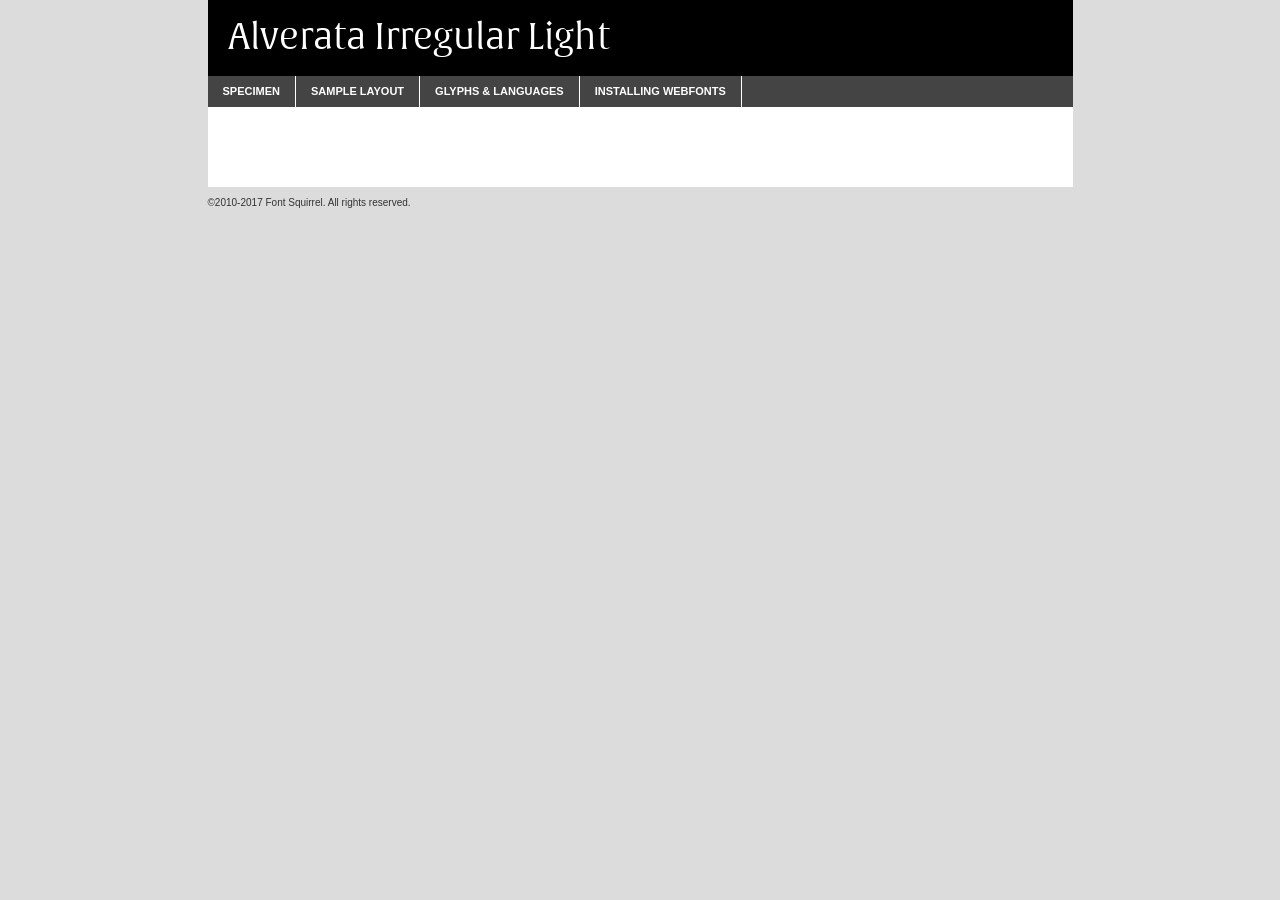
<file: alverata/alveratairregular-light-demo.html>
<!DOCTYPE html PUBLIC "-//W3C//DTD XHTML 1.0 Transitional//EN"
	"http://www.w3.org/TR/xhtml1/DTD/xhtml1-transitional.dtd">

<html xmlns="http://www.w3.org/1999/xhtml" xml:lang="en" lang="en">
<head>
	<meta http-equiv="Content-Type" content="text/html; charset=utf-8" />
	<script src="http://ajax.googleapis.com/ajax/libs/jquery/1.7.2/jquery.min.js" type="text/javascript" charset="utf-8"></script>
	<script type="text/javascript">
	(function($){$.fn.easyTabs=function(option){var param=jQuery.extend({fadeSpeed:"fast",defaultContent:1,activeClass:'active'},option);$(this).each(function(){var thisId="#"+this.id;if(param.defaultContent==''){param.defaultContent=1;}
	if(typeof param.defaultContent=="number")
	{var defaultTab=$(thisId+" .tabs li:eq("+(param.defaultContent-1)+") a").attr('href').substr(1);}else{var defaultTab=param.defaultContent;}
	$(thisId+" .tabs li a").each(function(){var tabToHide=$(this).attr('href').substr(1);$("#"+tabToHide).addClass('easytabs-tab-content');});hideAll();changeContent(defaultTab);function hideAll(){$(thisId+" .easytabs-tab-content").hide();}
	function changeContent(tabId){hideAll();$(thisId+" .tabs li").removeClass(param.activeClass);$(thisId+" .tabs li a[href=#"+tabId+"]").closest('li').addClass(param.activeClass);if(param.fadeSpeed!="none")
	{$(thisId+" #"+tabId).fadeIn(param.fadeSpeed);}else{$(thisId+" #"+tabId).show();}}
	$(thisId+" .tabs li").click(function(){var tabId=$(this).find('a').attr('href').substr(1);changeContent(tabId);return false;});});}})(jQuery);
	</script>
	<link rel="stylesheet" href="specimen_files/specimen_stylesheet.css" type="text/css" charset="utf-8" />
	<link rel="stylesheet" href="stylesheet.css" type="text/css" charset="utf-8" />

	<style type="text/css">
					body{
				font-family: 'alverata_irregularlight';
							}
		</style>

	<title>Alverata Irregular Light Specimen</title>
	
	
	<script type="text/javascript" charset="utf-8">
		$(document).ready(function() {
			$('#container').easyTabs({defaultContent:1});
		});
	</script>
</head>

<body>
<div id="container">
	<div id="header">
		Alverata Irregular Light	</div>
	<ul class="tabs">
		<li><a href="#specimen">Specimen</a></li>
		<li><a href="#layout">Sample Layout</a></li>
				<li><a href="#glyphs">Glyphs &amp; Languages</a></li>
		<li><a href="#installing">Installing Webfonts</a></li>
		
	</ul>
	
	<div id="main_content">

		
			<div id="specimen">
		
				<div class="section">
					<div class="grid12 firstcol">
						<div class="huge">AaBb</div>
					</div>
				</div>
		
				<div class="section">
					<div class="glyph_range">A&#x200B;B&#x200b;C&#x200b;D&#x200b;E&#x200b;F&#x200b;G&#x200b;H&#x200b;I&#x200b;J&#x200b;K&#x200b;L&#x200b;M&#x200b;N&#x200b;O&#x200b;P&#x200b;Q&#x200b;R&#x200b;S&#x200b;T&#x200b;U&#x200b;V&#x200b;W&#x200b;X&#x200b;Y&#x200b;Z&#x200b;a&#x200b;b&#x200b;c&#x200b;d&#x200b;e&#x200b;f&#x200b;g&#x200b;h&#x200b;i&#x200b;j&#x200b;k&#x200b;l&#x200b;m&#x200b;n&#x200b;o&#x200b;p&#x200b;q&#x200b;r&#x200b;s&#x200b;t&#x200b;u&#x200b;v&#x200b;w&#x200b;x&#x200b;y&#x200b;z&#x200b;1&#x200b;2&#x200b;3&#x200b;4&#x200b;5&#x200b;6&#x200b;7&#x200b;8&#x200b;9&#x200b;0&#x200b;&amp;&#x200b;.&#x200b;,&#x200b;?&#x200b;!&#x200b;&#64;&#x200b;(&#x200b;)&#x200b;#&#x200b;$&#x200b;%&#x200b;*&#x200b;+&#x200b;-&#x200b;=&#x200b;:&#x200b;;</div>
				</div>
				<div class="section">
					<div class="grid12 firstcol">
						<table class="sample_table">
							<tr><td>10</td><td class="size10">abcdefghijklmnopqrstuvwxyzABCDEFGHIJKLMNOPQRSTUVWXYZ0123456789abcdefghijklmnopqrstuvwxyzABCDEFGHIJKLMNOPQRSTUVWXYZ0123456789abcdefghijklmnopqrstuvwxyzABCDEFGHIJKLMNOPQRSTUVWXYZ</td></tr>
							<tr><td>11</td><td class="size11">abcdefghijklmnopqrstuvwxyzABCDEFGHIJKLMNOPQRSTUVWXYZ0123456789abcdefghijklmnopqrstuvwxyzABCDEFGHIJKLMNOPQRSTUVWXYZ0123456789abcdefghijklmnopqrstuvwxyzABCDEFGHIJKLMNOPQRSTUVWXYZ</td></tr>
							<tr><td>12</td><td class="size12">abcdefghijklmnopqrstuvwxyzABCDEFGHIJKLMNOPQRSTUVWXYZ0123456789abcdefghijklmnopqrstuvwxyzABCDEFGHIJKLMNOPQRSTUVWXYZ0123456789abcdefghijklmnopqrstuvwxyzABCDEFGHIJKLMNOPQRSTUVWXYZ</td></tr>
							<tr><td>13</td><td class="size13">abcdefghijklmnopqrstuvwxyzABCDEFGHIJKLMNOPQRSTUVWXYZ0123456789abcdefghijklmnopqrstuvwxyzABCDEFGHIJKLMNOPQRSTUVWXYZ0123456789abcdefghijklmnopqrstuvwxyzABCDEFGHIJKLMNOPQRSTUVWXYZ</td></tr>
							<tr><td>14</td><td class="size14">abcdefghijklmnopqrstuvwxyzABCDEFGHIJKLMNOPQRSTUVWXYZ0123456789abcdefghijklmnopqrstuvwxyzABCDEFGHIJKLMNOPQRSTUVWXYZ0123456789abcdefghijklmnopqrstuvwxyzABCDEFGHIJKLMNOPQRSTUVWXYZ</td></tr>
							<tr><td>16</td><td class="size16">abcdefghijklmnopqrstuvwxyzABCDEFGHIJKLMNOPQRSTUVWXYZ0123456789abcdefghijklmnopqrstuvwxyzABCDEFGHIJKLMNOPQRSTUVWXYZ</td></tr>
							<tr><td>18</td><td class="size18">abcdefghijklmnopqrstuvwxyzABCDEFGHIJKLMNOPQRSTUVWXYZ0123456789abcdefghijklmnopqrstuvwxyzABCDEFGHIJKLMNOPQRSTUVWXYZ</td></tr>
							<tr><td>20</td><td class="size20">abcdefghijklmnopqrstuvwxyzABCDEFGHIJKLMNOPQRSTUVWXYZ0123456789abcdefghijklmnopqrstuvwxyzABCDEFGHIJKLMNOPQRSTUVWXYZ</td></tr>
							<tr><td>24</td><td class="size24">abcdefghijklmnopqrstuvwxyzABCDEFGHIJKLMNOPQRSTUVWXYZ0123456789abcdefghijklmnopqrstuvwxyzABCDEFGHIJKLMNOPQRSTUVWXYZ</td></tr>
							<tr><td>30</td><td class="size30">abcdefghijklmnopqrstuvwxyzABCDEFGHIJKLMNOPQRSTUVWXYZ0123456789abcdefghijklmnopqrstuvwxyzABCDEFGHIJKLMNOPQRSTUVWXYZ</td></tr>
							<tr><td>36</td><td class="size36">abcdefghijklmnopqrstuvwxyzABCDEFGHIJKLMNOPQRSTUVWXYZ0123456789abcdefghijklmnopqrstuvwxyzABCDEFGHIJKLMNOPQRSTUVWXYZ</td></tr>
							<tr><td>48</td><td class="size48">abcdefghijklmnopqrstuvwxyzABCDEFGHIJKLMNOPQRSTUVWXYZ0123456789abcdefghijklmnopqrstuvwxyzABCDEFGHIJKLMNOPQRSTUVWXYZ</td></tr>
							<tr><td>60</td><td class="size60">abcdefghijklmnopqrstuvwxyzABCDEFGHIJKLMNOPQRSTUVWXYZ0123456789abcdefghijklmnopqrstuvwxyzABCDEFGHIJKLMNOPQRSTUVWXYZ</td></tr>
							<tr><td>72</td><td class="size72">abcdefghijklmnopqrstuvwxyzABCDEFGHIJKLMNOPQRSTUVWXYZ0123456789abcdefghijklmnopqrstuvwxyzABCDEFGHIJKLMNOPQRSTUVWXYZ</td></tr>
							<tr><td>90</td><td class="size90">abcdefghijklmnopqrstuvwxyzABCDEFGHIJKLMNOPQRSTUVWXYZ0123456789abcdefghijklmnopqrstuvwxyzABCDEFGHIJKLMNOPQRSTUVWXYZ</td></tr>
						</table>
				
					</div>
			
				</div>
		
		
		
								<div class="section" id="bodycomparison">


										<div id="xheight">
				<div class="fontbody">&#x25FC;&#x25FC;&#x25FC;&#x25FC;&#x25FC;&#x25FC;&#x25FC;&#x25FC;&#x25FC;&#x25FC;&#x25FC;&#x25FC;&#x25FC;&#x25FC;&#x25FC;&#x25FC;&#x25FC;&#x25FC;&#x25FC;&#x25FC;&#x25FC;&#x25FC;&#x25FC;&#x25FC;&#x25FC;&#x25FC;&#x25FC;&#x25FC;&#x25FC;&#x25FC;&#x25FC;&#x25FC;&#x25FC;&#x25FC;&#x25FC;&#x25FC;&#x25FC;&#x25FC;&#x25FC;&#x25FC;&#x25FC;&#x25FC;&#x25FC;&#x25FC;&#x25FC;&#x25FC;&#x25FC;&#x25FC;&#x25FC;&#x25FC;&#x25FC;&#x25FC;&#x25FC;&#x25FC;&#x25FC;&#x25FC;&#x25FC;&#x25FC;&#x25FC;&#x25FC;&#x25FC;&#x25FC;&#x25FC;&#x25FC;&#x25FC;&#x25FC;&#x25FC;&#x25FC;&#x25FC;&#x25FC;&#x25FC;&#x25FC;&#x25FC;&#x25FC;&#x25FC;&#x25FC;&#x25FC;&#x25FC;&#x25FC;&#x25FC;&#x25FC;&#x25FC;&#x25FC;&#x25FC;&#x25FC;&#x25FC;&#x25FC;&#x25FC;&#x25FC;&#x25FC;&#x25FC;&#x25FC;&#x25FC;&#x25FC;&#x25FC;&#x25FC;&#x25FC;&#x25FC;&#x25FC;body</div><div class="arialbody">body</div><div class="verdanabody">body</div><div class="georgiabody">body</div></div>
										<div class="fontbody" style="z-index:1">
											body<span>Alverata Irregular Light</span>
										</div>
										<div class="arialbody" style="z-index:1">
											body<span>Arial</span>
										</div>
										<div class="verdanabody" style="z-index:1">
											body<span>Verdana</span>
										</div>
										<div class="georgiabody" style="z-index:1">
											body<span>Georgia</span>
										</div>



								</div>
		
		
				<div class="section psample psample_row1" id="">
					
					<div class="grid2 firstcol">
						<p class="size10"><span>10.</span>Aenean lacinia bibendum nulla sed consectetur. Fusce dapibus, tellus ac cursus commodo, tortor mauris condimentum nibh, ut fermentum massa justo sit amet risus. Nullam id dolor id nibh ultricies vehicula ut id elit. Cum sociis natoque penatibus et magnis dis parturient montes, nascetur ridiculus mus. Nulla vitae elit libero, a pharetra augue.</p>
			
					</div>
					<div class="grid3">
						<p class="size11"><span>11.</span>Aenean lacinia bibendum nulla sed consectetur. Fusce dapibus, tellus ac cursus commodo, tortor mauris condimentum nibh, ut fermentum massa justo sit amet risus. Nullam id dolor id nibh ultricies vehicula ut id elit. Cum sociis natoque penatibus et magnis dis parturient montes, nascetur ridiculus mus. Nulla vitae elit libero, a pharetra augue.</p>
			
					</div>
					<div class="grid3">
						<p class="size12"><span>12.</span>Aenean lacinia bibendum nulla sed consectetur. Fusce dapibus, tellus ac cursus commodo, tortor mauris condimentum nibh, ut fermentum massa justo sit amet risus. Nullam id dolor id nibh ultricies vehicula ut id elit. Cum sociis natoque penatibus et magnis dis parturient montes, nascetur ridiculus mus. Nulla vitae elit libero, a pharetra augue.</p>
			
					</div>
					<div class="grid4">
						<p class="size13"><span>13.</span>Aenean lacinia bibendum nulla sed consectetur. Fusce dapibus, tellus ac cursus commodo, tortor mauris condimentum nibh, ut fermentum massa justo sit amet risus. Nullam id dolor id nibh ultricies vehicula ut id elit. Cum sociis natoque penatibus et magnis dis parturient montes, nascetur ridiculus mus. Nulla vitae elit libero, a pharetra augue.</p>
			
					</div>
					<div class="white_blend"></div>
					
				</div>
				<div class="section psample psample_row2" id="">
					<div class="grid3 firstcol">
						<p class="size14"><span>14.</span>Aenean lacinia bibendum nulla sed consectetur. Fusce dapibus, tellus ac cursus commodo, tortor mauris condimentum nibh, ut fermentum massa justo sit amet risus. Nullam id dolor id nibh ultricies vehicula ut id elit. Cum sociis natoque penatibus et magnis dis parturient montes, nascetur ridiculus mus. Nulla vitae elit libero, a pharetra augue.</p>
			
					</div>
					<div class="grid4">
						<p class="size16"><span>16.</span>Aenean lacinia bibendum nulla sed consectetur. Fusce dapibus, tellus ac cursus commodo, tortor mauris condimentum nibh, ut fermentum massa justo sit amet risus. Nullam id dolor id nibh ultricies vehicula ut id elit. Cum sociis natoque penatibus et magnis dis parturient montes, nascetur ridiculus mus. Nulla vitae elit libero, a pharetra augue.</p>
			
					</div>
					<div class="grid5">
						<p class="size18"><span>18.</span>Aenean lacinia bibendum nulla sed consectetur. Fusce dapibus, tellus ac cursus commodo, tortor mauris condimentum nibh, ut fermentum massa justo sit amet risus. Nullam id dolor id nibh ultricies vehicula ut id elit. Cum sociis natoque penatibus et magnis dis parturient montes, nascetur ridiculus mus. Nulla vitae elit libero, a pharetra augue.</p>
			
					</div>

					<div class="white_blend"></div>

				</div>
				
				<div class="section psample psample_row3" id="">
					<div class="grid5 firstcol">
						<p class="size20"><span>20.</span>Aenean lacinia bibendum nulla sed consectetur. Fusce dapibus, tellus ac cursus commodo, tortor mauris condimentum nibh, ut fermentum massa justo sit amet risus. Nullam id dolor id nibh ultricies vehicula ut id elit. Cum sociis natoque penatibus et magnis dis parturient montes, nascetur ridiculus mus. Nulla vitae elit libero, a pharetra augue.</p>
					</div>
					<div class="grid7">
						<p class="size24"><span>24.</span>Aenean lacinia bibendum nulla sed consectetur. Fusce dapibus, tellus ac cursus commodo, tortor mauris condimentum nibh, ut fermentum massa justo sit amet risus. Nullam id dolor id nibh ultricies vehicula ut id elit. Cum sociis natoque penatibus et magnis dis parturient montes, nascetur ridiculus mus. Nulla vitae elit libero, a pharetra augue.</p>
					</div>
					
					<div class="white_blend"></div>
					
				</div>
				
				<div class="section psample psample_row4" id="">
					<div class="grid12 firstcol">
						<p class="size30"><span>30.</span>Aenean lacinia bibendum nulla sed consectetur. Fusce dapibus, tellus ac cursus commodo, tortor mauris condimentum nibh, ut fermentum massa justo sit amet risus. Nullam id dolor id nibh ultricies vehicula ut id elit. Cum sociis natoque penatibus et magnis dis parturient montes, nascetur ridiculus mus. Nulla vitae elit libero, a pharetra augue.</p>
					</div>
					<div class="white_blend"></div>
					
				</div>
				
				
				
				<div class="section psample psample_row1 fullreverse">
					<div class="grid2 firstcol">
						<p class="size10"><span>10.</span>Aenean lacinia bibendum nulla sed consectetur. Fusce dapibus, tellus ac cursus commodo, tortor mauris condimentum nibh, ut fermentum massa justo sit amet risus. Nullam id dolor id nibh ultricies vehicula ut id elit. Cum sociis natoque penatibus et magnis dis parturient montes, nascetur ridiculus mus. Nulla vitae elit libero, a pharetra augue.</p>
			
					</div>
					<div class="grid3">
						<p class="size11"><span>11.</span>Aenean lacinia bibendum nulla sed consectetur. Fusce dapibus, tellus ac cursus commodo, tortor mauris condimentum nibh, ut fermentum massa justo sit amet risus. Nullam id dolor id nibh ultricies vehicula ut id elit. Cum sociis natoque penatibus et magnis dis parturient montes, nascetur ridiculus mus. Nulla vitae elit libero, a pharetra augue.</p>
			
					</div>
					<div class="grid3">
						<p class="size12"><span>12.</span>Aenean lacinia bibendum nulla sed consectetur. Fusce dapibus, tellus ac cursus commodo, tortor mauris condimentum nibh, ut fermentum massa justo sit amet risus. Nullam id dolor id nibh ultricies vehicula ut id elit. Cum sociis natoque penatibus et magnis dis parturient montes, nascetur ridiculus mus. Nulla vitae elit libero, a pharetra augue.</p>
			
					</div>
					<div class="grid4">
						<p class="size13"><span>13.</span>Aenean lacinia bibendum nulla sed consectetur. Fusce dapibus, tellus ac cursus commodo, tortor mauris condimentum nibh, ut fermentum massa justo sit amet risus. Nullam id dolor id nibh ultricies vehicula ut id elit. Cum sociis natoque penatibus et magnis dis parturient montes, nascetur ridiculus mus. Nulla vitae elit libero, a pharetra augue.</p>
			
					</div>
					<div class="black_blend"></div>
					
				</div>
				
				<div class="section psample psample_row2 fullreverse">
					<div class="grid3 firstcol">
						<p class="size14"><span>14.</span>Aenean lacinia bibendum nulla sed consectetur. Fusce dapibus, tellus ac cursus commodo, tortor mauris condimentum nibh, ut fermentum massa justo sit amet risus. Nullam id dolor id nibh ultricies vehicula ut id elit. Cum sociis natoque penatibus et magnis dis parturient montes, nascetur ridiculus mus. Nulla vitae elit libero, a pharetra augue.</p>
			
					</div>
					<div class="grid4">
						<p class="size16"><span>16.</span>Aenean lacinia bibendum nulla sed consectetur. Fusce dapibus, tellus ac cursus commodo, tortor mauris condimentum nibh, ut fermentum massa justo sit amet risus. Nullam id dolor id nibh ultricies vehicula ut id elit. Cum sociis natoque penatibus et magnis dis parturient montes, nascetur ridiculus mus. Nulla vitae elit libero, a pharetra augue.</p>
			
					</div>
					<div class="grid5">
						<p class="size18"><span>18.</span>Aenean lacinia bibendum nulla sed consectetur. Fusce dapibus, tellus ac cursus commodo, tortor mauris condimentum nibh, ut fermentum massa justo sit amet risus. Nullam id dolor id nibh ultricies vehicula ut id elit. Cum sociis natoque penatibus et magnis dis parturient montes, nascetur ridiculus mus. Nulla vitae elit libero, a pharetra augue.</p>
			
					</div>
					<div class="black_blend"></div>

				</div>
				
				<div class="section psample fullreverse psample_row3" id="">
					<div class="grid5 firstcol">
						<p class="size20"><span>20.</span>Aenean lacinia bibendum nulla sed consectetur. Fusce dapibus, tellus ac cursus commodo, tortor mauris condimentum nibh, ut fermentum massa justo sit amet risus. Nullam id dolor id nibh ultricies vehicula ut id elit. Cum sociis natoque penatibus et magnis dis parturient montes, nascetur ridiculus mus. Nulla vitae elit libero, a pharetra augue.</p>
					</div>
					<div class="grid7">
						<p class="size24"><span>24.</span>Aenean lacinia bibendum nulla sed consectetur. Fusce dapibus, tellus ac cursus commodo, tortor mauris condimentum nibh, ut fermentum massa justo sit amet risus. Nullam id dolor id nibh ultricies vehicula ut id elit. Cum sociis natoque penatibus et magnis dis parturient montes, nascetur ridiculus mus. Nulla vitae elit libero, a pharetra augue.</p>
					</div>
					
					<div class="black_blend"></div>
					
				</div>
				
				<div class="section psample fullreverse psample_row4" id="" style="border-bottom: 20px #000 solid;">
					<div class="grid12 firstcol">
						<p class="size30"><span>30.</span>Aenean lacinia bibendum nulla sed consectetur. Fusce dapibus, tellus ac cursus commodo, tortor mauris condimentum nibh, ut fermentum massa justo sit amet risus. Nullam id dolor id nibh ultricies vehicula ut id elit. Cum sociis natoque penatibus et magnis dis parturient montes, nascetur ridiculus mus. Nulla vitae elit libero, a pharetra augue.</p>
					</div>
					<div class="black_blend"></div>
					
				</div>
				
				
				
				
			</div>
			
			<div id="layout">
				
				<div class="section">
					
					<div class="grid12 firstcol">
						<h1>Lorem Ipsum Dolor</h1>
						<h2>Etiam porta sem malesuada magna mollis euismod</h2>
						
						<p class="byline">By <a href="#link">Aenean Lacinia</a></p>
					</div>
				</div>
				<div class="section">
					<div class="grid8 firstcol">
						<p class="large">Donec sed odio dui. Morbi leo risus, porta ac consectetur ac, vestibulum at eros. Fusce dapibus, tellus ac cursus commodo, tortor mauris condimentum nibh, ut fermentum massa justo sit amet risus. </p>

						
						<h3>Pellentesque ornare sem</h3>

						<p>Maecenas sed diam eget risus varius blandit sit amet non magna. Maecenas faucibus mollis interdum. Donec ullamcorper nulla non metus auctor fringilla. Nullam id dolor id nibh ultricies vehicula ut id elit. Nullam id dolor id nibh ultricies vehicula ut id elit. </p>

						<p>Aenean eu leo quam. Pellentesque ornare sem lacinia quam venenatis vestibulum. Lorem ipsum dolor sit amet, consectetur adipiscing elit. Cum sociis natoque penatibus et magnis dis parturient montes, nascetur ridiculus mus. </p>

						<p>Nulla vitae elit libero, a pharetra augue. Praesent commodo cursus magna, vel scelerisque nisl consectetur et. Aenean lacinia bibendum nulla sed consectetur. </p>

						<p>Nullam quis risus eget urna mollis ornare vel eu leo. Nullam quis risus eget urna mollis ornare vel eu leo. Maecenas sed diam eget risus varius blandit sit amet non magna. Donec ullamcorper nulla non metus auctor fringilla. </p>

						<h3>Cras mattis consectetur</h3>

						<p>Aenean eu leo quam. Pellentesque ornare sem lacinia quam venenatis vestibulum. Aenean lacinia bibendum nulla sed consectetur. Integer posuere erat a ante venenatis dapibus posuere velit aliquet. Cras mattis consectetur purus sit amet fermentum. </p>

						<p>Nullam id dolor id nibh ultricies vehicula ut id elit. Nullam quis risus eget urna mollis ornare vel eu leo. Cras mattis consectetur purus sit amet fermentum.</p>
					</div>
					
					<div class="grid4 sidebar">
						
						<div class="box reverse">
							<p class="last">Nullam quis risus eget urna mollis ornare vel eu leo. Donec ullamcorper nulla non metus auctor fringilla. Cras mattis consectetur purus sit amet fermentum. Sed posuere consectetur est at lobortis. Lorem ipsum dolor sit amet, consectetur adipiscing elit. </p>
						</div>
						
						<p class="caption">Maecenas sed diam eget risus varius.</p>

						<p>Vestibulum id ligula porta felis euismod semper. Integer posuere erat a ante venenatis dapibus posuere velit aliquet. Vestibulum id ligula porta felis euismod semper. Sed posuere consectetur est at lobortis. Maecenas sed diam eget risus varius blandit sit amet non magna. Fusce dapibus, tellus ac cursus commodo, tortor mauris condimentum nibh, ut fermentum massa justo sit amet risus. </p>

					

						<p>Duis mollis, est non commodo luctus, nisi erat porttitor ligula, eget lacinia odio sem nec elit. Aenean lacinia bibendum nulla sed consectetur. Vivamus sagittis lacus vel augue laoreet rutrum faucibus dolor auctor. Aenean lacinia bibendum nulla sed consectetur. Nullam quis risus eget urna mollis ornare vel eu leo. </p>

						<p>Praesent commodo cursus magna, vel scelerisque nisl consectetur et. Donec ullamcorper nulla non metus auctor fringilla. Maecenas faucibus mollis interdum. Fusce dapibus, tellus ac cursus commodo, tortor mauris condimentum nibh, ut fermentum massa justo sit amet risus. </p>

					</div>
				</div>
				
			</div>


			



		<div id="glyphs">
			<div class="section">
				<div class="grid12 firstcol">
			
				<h1>Language Support</h1>
				<p>The subset of Alverata Irregular Light in this kit supports the following languages:<br />
			
					Albanian, Basque, Breton, Chamorro, Danish, Dutch, English, Faroese, Finnish, French, Frisian, Galician, German, Icelandic, Italian, Malagasy, Norwegian, Portuguese, Spanish, Alsatian, Aragonese, Arapaho, Arrernte, Asturian, Aymara, Bislama, Cebuano, Corsican, Fijian, French_creole, Genoese, Gilbertese, Greenlandic, Haitian_creole, Hiligaynon, Hmong, Hopi, Ibanag, Iloko_ilokano, Indonesian, Interglossa_glosa, Interlingua, Irish_gaelic, Jerriais, Lojban, Lombard, Luxembourgeois, Manx, Mohawk, Norfolk_pitcairnese, Occitan, Oromo, Pangasinan, Papiamento, Piedmontese, Potawatomi, Rhaeto-romance, Romansh, Rotokas, Sami_lule, Samoan, Sardinian, Scots_gaelic, Seychelles_creole, Shona, Sicilian, Somali, Southern_ndebele, Swahili, Swati_swazi, Tagalog_filipino_pilipino, Tetum, Tok_pisin, Uyghur_latinized, Volapuk, Walloon, Warlpiri, Xhosa, Yapese, Zulu, Latinbasic, Ubasic, Demo				</p>
				<h1>Glyph Chart</h1>
				<p>The subset of Alverata Irregular Light in this kit includes all the glyphs listed below. Unicode entities are included above each glyph to help you insert individual characters into your layout.</p>
				<div id="glyph_chart">
			
																														 <div><p>&amp;#32;</p>&#32;</div>
																				 <div><p>&amp;#33;</p>&#33;</div>
																				 <div><p>&amp;#34;</p>&#34;</div>
																				 <div><p>&amp;#35;</p>&#35;</div>
																				 <div><p>&amp;#36;</p>&#36;</div>
																				 <div><p>&amp;#37;</p>&#37;</div>
																				 <div><p>&amp;#38;</p>&#38;</div>
																				 <div><p>&amp;#39;</p>&#39;</div>
																				 <div><p>&amp;#40;</p>&#40;</div>
																				 <div><p>&amp;#41;</p>&#41;</div>
																				 <div><p>&amp;#42;</p>&#42;</div>
																				 <div><p>&amp;#43;</p>&#43;</div>
																				 <div><p>&amp;#44;</p>&#44;</div>
																				 <div><p>&amp;#45;</p>&#45;</div>
																				 <div><p>&amp;#46;</p>&#46;</div>
																				 <div><p>&amp;#47;</p>&#47;</div>
																				 <div><p>&amp;#48;</p>&#48;</div>
																				 <div><p>&amp;#49;</p>&#49;</div>
																				 <div><p>&amp;#50;</p>&#50;</div>
																				 <div><p>&amp;#51;</p>&#51;</div>
																				 <div><p>&amp;#52;</p>&#52;</div>
																				 <div><p>&amp;#53;</p>&#53;</div>
																				 <div><p>&amp;#54;</p>&#54;</div>
																				 <div><p>&amp;#55;</p>&#55;</div>
																				 <div><p>&amp;#56;</p>&#56;</div>
																				 <div><p>&amp;#57;</p>&#57;</div>
																				 <div><p>&amp;#58;</p>&#58;</div>
																				 <div><p>&amp;#59;</p>&#59;</div>
																				 <div><p>&amp;#60;</p>&#60;</div>
																				 <div><p>&amp;#61;</p>&#61;</div>
																				 <div><p>&amp;#62;</p>&#62;</div>
																				 <div><p>&amp;#63;</p>&#63;</div>
																				 <div><p>&amp;#64;</p>&#64;</div>
																				 <div><p>&amp;#65;</p>&#65;</div>
																				 <div><p>&amp;#66;</p>&#66;</div>
																				 <div><p>&amp;#67;</p>&#67;</div>
																				 <div><p>&amp;#68;</p>&#68;</div>
																				 <div><p>&amp;#69;</p>&#69;</div>
																				 <div><p>&amp;#70;</p>&#70;</div>
																				 <div><p>&amp;#71;</p>&#71;</div>
																				 <div><p>&amp;#72;</p>&#72;</div>
																				 <div><p>&amp;#73;</p>&#73;</div>
																				 <div><p>&amp;#74;</p>&#74;</div>
																				 <div><p>&amp;#75;</p>&#75;</div>
																				 <div><p>&amp;#76;</p>&#76;</div>
																				 <div><p>&amp;#77;</p>&#77;</div>
																				 <div><p>&amp;#78;</p>&#78;</div>
																				 <div><p>&amp;#79;</p>&#79;</div>
																				 <div><p>&amp;#80;</p>&#80;</div>
																				 <div><p>&amp;#81;</p>&#81;</div>
																				 <div><p>&amp;#82;</p>&#82;</div>
																				 <div><p>&amp;#83;</p>&#83;</div>
																				 <div><p>&amp;#84;</p>&#84;</div>
																				 <div><p>&amp;#85;</p>&#85;</div>
																				 <div><p>&amp;#86;</p>&#86;</div>
																				 <div><p>&amp;#87;</p>&#87;</div>
																				 <div><p>&amp;#88;</p>&#88;</div>
																				 <div><p>&amp;#89;</p>&#89;</div>
																				 <div><p>&amp;#90;</p>&#90;</div>
																				 <div><p>&amp;#91;</p>&#91;</div>
																				 <div><p>&amp;#92;</p>&#92;</div>
																				 <div><p>&amp;#93;</p>&#93;</div>
																				 <div><p>&amp;#94;</p>&#94;</div>
																				 <div><p>&amp;#95;</p>&#95;</div>
																				 <div><p>&amp;#96;</p>&#96;</div>
																				 <div><p>&amp;#97;</p>&#97;</div>
																				 <div><p>&amp;#98;</p>&#98;</div>
																				 <div><p>&amp;#99;</p>&#99;</div>
																				 <div><p>&amp;#100;</p>&#100;</div>
																				 <div><p>&amp;#101;</p>&#101;</div>
																				 <div><p>&amp;#102;</p>&#102;</div>
																				 <div><p>&amp;#103;</p>&#103;</div>
																				 <div><p>&amp;#104;</p>&#104;</div>
																				 <div><p>&amp;#105;</p>&#105;</div>
																				 <div><p>&amp;#106;</p>&#106;</div>
																				 <div><p>&amp;#107;</p>&#107;</div>
																				 <div><p>&amp;#108;</p>&#108;</div>
																				 <div><p>&amp;#109;</p>&#109;</div>
																				 <div><p>&amp;#110;</p>&#110;</div>
																				 <div><p>&amp;#111;</p>&#111;</div>
																				 <div><p>&amp;#112;</p>&#112;</div>
																				 <div><p>&amp;#113;</p>&#113;</div>
																				 <div><p>&amp;#114;</p>&#114;</div>
																				 <div><p>&amp;#115;</p>&#115;</div>
																				 <div><p>&amp;#116;</p>&#116;</div>
																				 <div><p>&amp;#117;</p>&#117;</div>
																				 <div><p>&amp;#118;</p>&#118;</div>
																				 <div><p>&amp;#119;</p>&#119;</div>
																				 <div><p>&amp;#120;</p>&#120;</div>
																				 <div><p>&amp;#121;</p>&#121;</div>
																				 <div><p>&amp;#122;</p>&#122;</div>
																				 <div><p>&amp;#123;</p>&#123;</div>
																				 <div><p>&amp;#124;</p>&#124;</div>
																				 <div><p>&amp;#125;</p>&#125;</div>
																				 <div><p>&amp;#126;</p>&#126;</div>
																				 <div><p>&amp;#160;</p>&#160;</div>
																				 <div><p>&amp;#161;</p>&#161;</div>
																				 <div><p>&amp;#162;</p>&#162;</div>
																				 <div><p>&amp;#163;</p>&#163;</div>
																				 <div><p>&amp;#164;</p>&#164;</div>
																				 <div><p>&amp;#165;</p>&#165;</div>
																				 <div><p>&amp;#166;</p>&#166;</div>
																				 <div><p>&amp;#167;</p>&#167;</div>
																				 <div><p>&amp;#168;</p>&#168;</div>
																				 <div><p>&amp;#169;</p>&#169;</div>
																				 <div><p>&amp;#170;</p>&#170;</div>
																				 <div><p>&amp;#171;</p>&#171;</div>
																				 <div><p>&amp;#172;</p>&#172;</div>
																				 <div><p>&amp;#173;</p>&#173;</div>
																				 <div><p>&amp;#174;</p>&#174;</div>
																				 <div><p>&amp;#175;</p>&#175;</div>
																				 <div><p>&amp;#176;</p>&#176;</div>
																				 <div><p>&amp;#177;</p>&#177;</div>
																				 <div><p>&amp;#178;</p>&#178;</div>
																				 <div><p>&amp;#179;</p>&#179;</div>
																				 <div><p>&amp;#180;</p>&#180;</div>
																				 <div><p>&amp;#181;</p>&#181;</div>
																				 <div><p>&amp;#182;</p>&#182;</div>
																				 <div><p>&amp;#183;</p>&#183;</div>
																				 <div><p>&amp;#184;</p>&#184;</div>
																				 <div><p>&amp;#185;</p>&#185;</div>
																				 <div><p>&amp;#186;</p>&#186;</div>
																				 <div><p>&amp;#187;</p>&#187;</div>
																				 <div><p>&amp;#188;</p>&#188;</div>
																				 <div><p>&amp;#189;</p>&#189;</div>
																				 <div><p>&amp;#190;</p>&#190;</div>
																				 <div><p>&amp;#191;</p>&#191;</div>
																				 <div><p>&amp;#192;</p>&#192;</div>
																				 <div><p>&amp;#193;</p>&#193;</div>
																				 <div><p>&amp;#194;</p>&#194;</div>
																				 <div><p>&amp;#195;</p>&#195;</div>
																				 <div><p>&amp;#196;</p>&#196;</div>
																				 <div><p>&amp;#197;</p>&#197;</div>
																				 <div><p>&amp;#198;</p>&#198;</div>
																				 <div><p>&amp;#199;</p>&#199;</div>
																				 <div><p>&amp;#200;</p>&#200;</div>
																				 <div><p>&amp;#201;</p>&#201;</div>
																				 <div><p>&amp;#202;</p>&#202;</div>
																				 <div><p>&amp;#203;</p>&#203;</div>
																				 <div><p>&amp;#204;</p>&#204;</div>
																				 <div><p>&amp;#205;</p>&#205;</div>
																				 <div><p>&amp;#206;</p>&#206;</div>
																				 <div><p>&amp;#207;</p>&#207;</div>
																				 <div><p>&amp;#208;</p>&#208;</div>
																				 <div><p>&amp;#209;</p>&#209;</div>
																				 <div><p>&amp;#210;</p>&#210;</div>
																				 <div><p>&amp;#211;</p>&#211;</div>
																				 <div><p>&amp;#212;</p>&#212;</div>
																				 <div><p>&amp;#213;</p>&#213;</div>
																				 <div><p>&amp;#214;</p>&#214;</div>
																				 <div><p>&amp;#215;</p>&#215;</div>
																				 <div><p>&amp;#216;</p>&#216;</div>
																				 <div><p>&amp;#217;</p>&#217;</div>
																				 <div><p>&amp;#218;</p>&#218;</div>
																				 <div><p>&amp;#219;</p>&#219;</div>
																				 <div><p>&amp;#220;</p>&#220;</div>
																				 <div><p>&amp;#221;</p>&#221;</div>
																				 <div><p>&amp;#222;</p>&#222;</div>
																				 <div><p>&amp;#223;</p>&#223;</div>
																				 <div><p>&amp;#224;</p>&#224;</div>
																				 <div><p>&amp;#225;</p>&#225;</div>
																				 <div><p>&amp;#226;</p>&#226;</div>
																				 <div><p>&amp;#227;</p>&#227;</div>
																				 <div><p>&amp;#228;</p>&#228;</div>
																				 <div><p>&amp;#229;</p>&#229;</div>
																				 <div><p>&amp;#230;</p>&#230;</div>
																				 <div><p>&amp;#231;</p>&#231;</div>
																				 <div><p>&amp;#232;</p>&#232;</div>
																				 <div><p>&amp;#233;</p>&#233;</div>
																				 <div><p>&amp;#234;</p>&#234;</div>
																				 <div><p>&amp;#235;</p>&#235;</div>
																				 <div><p>&amp;#236;</p>&#236;</div>
																				 <div><p>&amp;#237;</p>&#237;</div>
																				 <div><p>&amp;#238;</p>&#238;</div>
																				 <div><p>&amp;#239;</p>&#239;</div>
																				 <div><p>&amp;#240;</p>&#240;</div>
																				 <div><p>&amp;#241;</p>&#241;</div>
																				 <div><p>&amp;#242;</p>&#242;</div>
																				 <div><p>&amp;#243;</p>&#243;</div>
																				 <div><p>&amp;#244;</p>&#244;</div>
																				 <div><p>&amp;#245;</p>&#245;</div>
																				 <div><p>&amp;#246;</p>&#246;</div>
																				 <div><p>&amp;#247;</p>&#247;</div>
																				 <div><p>&amp;#248;</p>&#248;</div>
																				 <div><p>&amp;#249;</p>&#249;</div>
																				 <div><p>&amp;#250;</p>&#250;</div>
																				 <div><p>&amp;#251;</p>&#251;</div>
																				 <div><p>&amp;#252;</p>&#252;</div>
																				 <div><p>&amp;#253;</p>&#253;</div>
																				 <div><p>&amp;#254;</p>&#254;</div>
																				 <div><p>&amp;#255;</p>&#255;</div>
																				 <div><p>&amp;#338;</p>&#338;</div>
																				 <div><p>&amp;#339;</p>&#339;</div>
																				 <div><p>&amp;#376;</p>&#376;</div>
																				 <div><p>&amp;#710;</p>&#710;</div>
																				 <div><p>&amp;#732;</p>&#732;</div>
																				 <div><p>&amp;#8192;</p>&#8192;</div>
																				 <div><p>&amp;#8193;</p>&#8193;</div>
																				 <div><p>&amp;#8194;</p>&#8194;</div>
																				 <div><p>&amp;#8195;</p>&#8195;</div>
																				 <div><p>&amp;#8196;</p>&#8196;</div>
																				 <div><p>&amp;#8197;</p>&#8197;</div>
																				 <div><p>&amp;#8198;</p>&#8198;</div>
																				 <div><p>&amp;#8199;</p>&#8199;</div>
																				 <div><p>&amp;#8200;</p>&#8200;</div>
																				 <div><p>&amp;#8201;</p>&#8201;</div>
																				 <div><p>&amp;#8202;</p>&#8202;</div>
																				 <div><p>&amp;#8208;</p>&#8208;</div>
																				 <div><p>&amp;#8209;</p>&#8209;</div>
																				 <div><p>&amp;#8210;</p>&#8210;</div>
																				 <div><p>&amp;#8211;</p>&#8211;</div>
																				 <div><p>&amp;#8212;</p>&#8212;</div>
																				 <div><p>&amp;#8216;</p>&#8216;</div>
																				 <div><p>&amp;#8217;</p>&#8217;</div>
																				 <div><p>&amp;#8218;</p>&#8218;</div>
																				 <div><p>&amp;#8220;</p>&#8220;</div>
																				 <div><p>&amp;#8221;</p>&#8221;</div>
																				 <div><p>&amp;#8222;</p>&#8222;</div>
																				 <div><p>&amp;#8226;</p>&#8226;</div>
																				 <div><p>&amp;#8230;</p>&#8230;</div>
																				 <div><p>&amp;#8239;</p>&#8239;</div>
																				 <div><p>&amp;#8249;</p>&#8249;</div>
																				 <div><p>&amp;#8250;</p>&#8250;</div>
																				 <div><p>&amp;#8287;</p>&#8287;</div>
																				 <div><p>&amp;#8364;</p>&#8364;</div>
																				 <div><p>&amp;#8482;</p>&#8482;</div>
																				 <div><p>&amp;#9724;</p>&#9724;</div>
																				 <div><p>&amp;#64257;</p>&#64257;</div>
																				 <div><p>&amp;#64258;</p>&#64258;</div>
																				 <div><p>&amp;#64259;</p>&#64259;</div>
																				 <div><p>&amp;#64260;</p>&#64260;</div>
																																						</div>	
				</div>
		
		
			</div>
		</div>
		
		
		<div id="specs">
			
		</div>
	
		<div id="installing">
			<div class="section">
				<div class="grid7 firstcol">
					<h1>Installing Webfonts</h1>
					
					<p>Webfonts are supported by all major browser platforms but not all in the same way. There are currently four different font formats that must be included in order to target all browsers. This includes TTF, WOFF, EOT and SVG.</p>
					
					<h2>1. Upload your webfonts</h2>
					<p>You must upload your webfont kit to your website. They should be in or near the same directory as your CSS files.</p>
					
					<h2>2. Include the webfont stylesheet</h2>
					<p>A special CSS @font-face declaration helps the various browsers select the appropriate font it needs without causing you a bunch of headaches. Learn more about this syntax by reading the <a href="https://www.fontspring.com/blog/further-hardening-of-the-bulletproof-syntax">Fontspring blog post</a> about it. The code for it is as follows:</p>


<code>
@font-face{ 
	font-family: 'MyWebFont';
	src: url('WebFont.eot');
	src: url('WebFont.eot?#iefix') format('embedded-opentype'),
	     url('WebFont.woff') format('woff'),
	     url('WebFont.ttf') format('truetype'),
	     url('WebFont.svg#webfont') format('svg');
}
</code>

	<p>We've already gone ahead and generated the code for you. All you have to do is link to the stylesheet in your HTML, like this:</p>
	<code>&lt;link rel=&quot;stylesheet&quot; href=&quot;stylesheet.css&quot; type=&quot;text/css&quot; charset=&quot;utf-8&quot; /&gt;</code>

					<h2>3. Modify your own stylesheet</h2>
					<p>To take advantage of your new fonts, you must tell your stylesheet to use them. Look at the original @font-face declaration above and find the property called "font-family." The name linked there will be what you use to reference the font. Prepend that webfont name to the font stack in the "font-family" property, inside the selector you want to change. For example:</p>
<code>p { font-family: 'WebFont', Arial, sans-serif; }</code>

<h2>4. Test</h2>
<p>Getting webfonts to work cross-browser <em>can</em> be tricky. Use the information in the sidebar to help you if you find that fonts aren't loading in a particular browser.</p>
				</div>
				
				<div class="grid5 sidebar">
					<div class="box">
						<h2>Troubleshooting<br />Font-Face Problems</h2>
						<p>Having trouble getting your webfonts to load in your new website? Here are some tips to sort out what might be the problem.</p>

						<h3>Fonts not showing in any browser</h3>

						<p>This sounds like you need to work on the plumbing. You either did not upload the fonts to the correct directory, or you did not link the fonts properly in the CSS. If you've confirmed that all this is correct and you still have a problem, take a look at your .htaccess file and see if requests are getting intercepted.</p>

						<h3>Fonts not loading in iPhone or iPad</h3>

						<p>The most common problem here is that you are serving the fonts from an IIS server. IIS refuses to serve files that have unknown MIME types. If that is the case, you must set the MIME type for SVG to "image/svg+xml" in the server settings. Follow these instructions from Microsoft if you need help.</p>

						<h3>Fonts not loading in Firefox</h3>

						<p>The primary reason for this failure? You are still using a version Firefox older than 3.5. So upgrade already! If that isn't it, then you are very likely serving fonts from a different domain. Firefox requires that all font assets be served from the same domain. Lastly it is possible that you need to add WOFF to your list of MIME types (if you are serving via IIS.)</p>

						<h3>Fonts not loading in IE</h3>

						<p>Are you looking at Internet Explorer on an actual Windows machine or are you cheating by using a service like Adobe BrowserLab? Many of these screenshot services do not render @font-face for IE. Best to test it on a real machine.</p>

						<h3>Fonts not loading in IE9</h3>

						<p>IE9, like Firefox, requires that fonts be served from the same domain as the website. Make sure that is the case.</p>
					</div>
				</div>
			</div>
			
		</div>
	
	</div>
	<div id="footer">
		<p>&copy;2010-2017 Font Squirrel. All rights reserved.</p>
	</div>
</div>
</body>
</html>
</file>
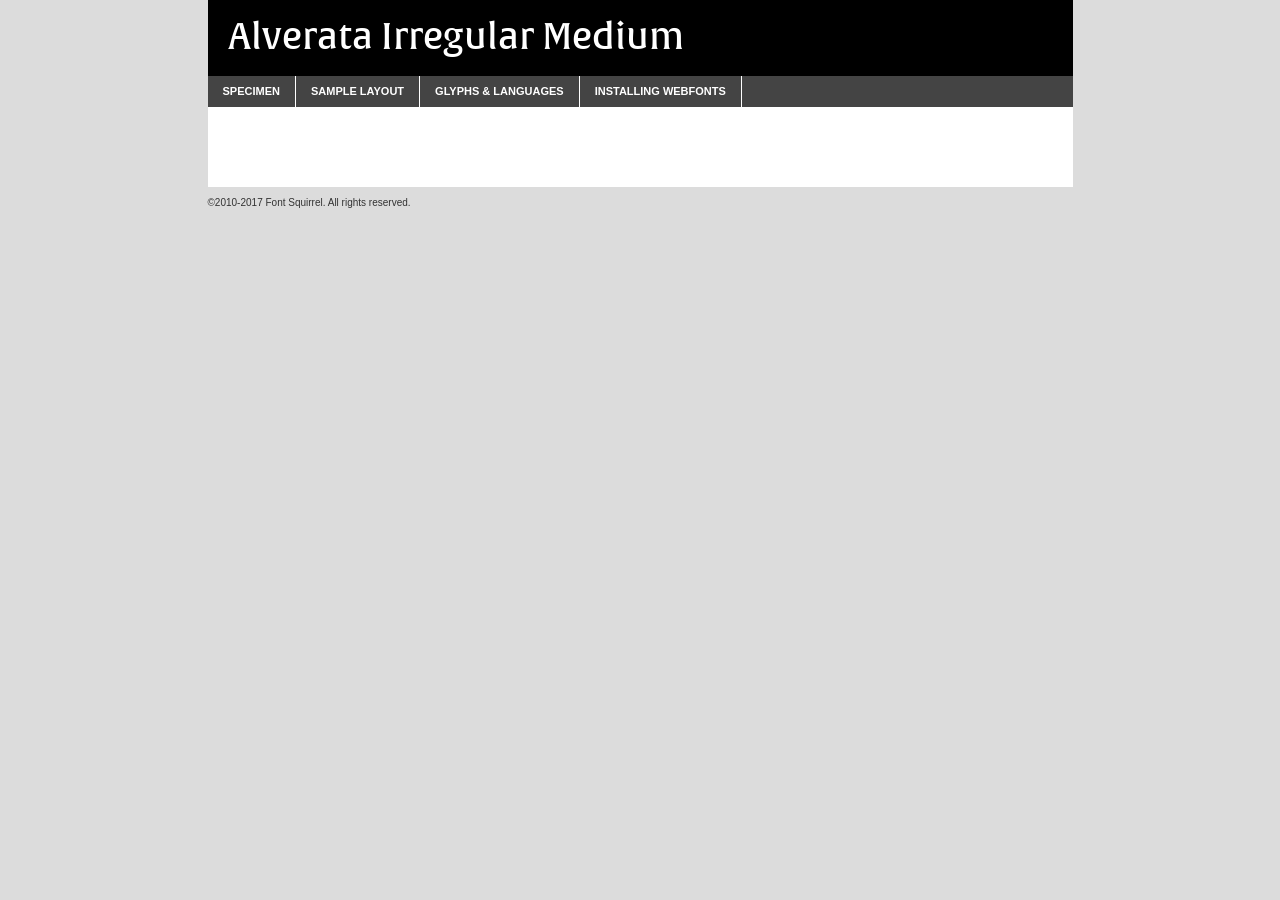
<file: alverata/alveratairregular-medium-demo.html>
<!DOCTYPE html PUBLIC "-//W3C//DTD XHTML 1.0 Transitional//EN"
	"http://www.w3.org/TR/xhtml1/DTD/xhtml1-transitional.dtd">

<html xmlns="http://www.w3.org/1999/xhtml" xml:lang="en" lang="en">
<head>
	<meta http-equiv="Content-Type" content="text/html; charset=utf-8" />
	<script src="http://ajax.googleapis.com/ajax/libs/jquery/1.7.2/jquery.min.js" type="text/javascript" charset="utf-8"></script>
	<script type="text/javascript">
	(function($){$.fn.easyTabs=function(option){var param=jQuery.extend({fadeSpeed:"fast",defaultContent:1,activeClass:'active'},option);$(this).each(function(){var thisId="#"+this.id;if(param.defaultContent==''){param.defaultContent=1;}
	if(typeof param.defaultContent=="number")
	{var defaultTab=$(thisId+" .tabs li:eq("+(param.defaultContent-1)+") a").attr('href').substr(1);}else{var defaultTab=param.defaultContent;}
	$(thisId+" .tabs li a").each(function(){var tabToHide=$(this).attr('href').substr(1);$("#"+tabToHide).addClass('easytabs-tab-content');});hideAll();changeContent(defaultTab);function hideAll(){$(thisId+" .easytabs-tab-content").hide();}
	function changeContent(tabId){hideAll();$(thisId+" .tabs li").removeClass(param.activeClass);$(thisId+" .tabs li a[href=#"+tabId+"]").closest('li').addClass(param.activeClass);if(param.fadeSpeed!="none")
	{$(thisId+" #"+tabId).fadeIn(param.fadeSpeed);}else{$(thisId+" #"+tabId).show();}}
	$(thisId+" .tabs li").click(function(){var tabId=$(this).find('a').attr('href').substr(1);changeContent(tabId);return false;});});}})(jQuery);
	</script>
	<link rel="stylesheet" href="specimen_files/specimen_stylesheet.css" type="text/css" charset="utf-8" />
	<link rel="stylesheet" href="stylesheet.css" type="text/css" charset="utf-8" />

	<style type="text/css">
					body{
				font-family: 'alverata_irregularmedium';
							}
		</style>

	<title>Alverata Irregular Medium Specimen</title>
	
	
	<script type="text/javascript" charset="utf-8">
		$(document).ready(function() {
			$('#container').easyTabs({defaultContent:1});
		});
	</script>
</head>

<body>
<div id="container">
	<div id="header">
		Alverata Irregular Medium	</div>
	<ul class="tabs">
		<li><a href="#specimen">Specimen</a></li>
		<li><a href="#layout">Sample Layout</a></li>
				<li><a href="#glyphs">Glyphs &amp; Languages</a></li>
		<li><a href="#installing">Installing Webfonts</a></li>
		
	</ul>
	
	<div id="main_content">

		
			<div id="specimen">
		
				<div class="section">
					<div class="grid12 firstcol">
						<div class="huge">AaBb</div>
					</div>
				</div>
		
				<div class="section">
					<div class="glyph_range">A&#x200B;B&#x200b;C&#x200b;D&#x200b;E&#x200b;F&#x200b;G&#x200b;H&#x200b;I&#x200b;J&#x200b;K&#x200b;L&#x200b;M&#x200b;N&#x200b;O&#x200b;P&#x200b;Q&#x200b;R&#x200b;S&#x200b;T&#x200b;U&#x200b;V&#x200b;W&#x200b;X&#x200b;Y&#x200b;Z&#x200b;a&#x200b;b&#x200b;c&#x200b;d&#x200b;e&#x200b;f&#x200b;g&#x200b;h&#x200b;i&#x200b;j&#x200b;k&#x200b;l&#x200b;m&#x200b;n&#x200b;o&#x200b;p&#x200b;q&#x200b;r&#x200b;s&#x200b;t&#x200b;u&#x200b;v&#x200b;w&#x200b;x&#x200b;y&#x200b;z&#x200b;1&#x200b;2&#x200b;3&#x200b;4&#x200b;5&#x200b;6&#x200b;7&#x200b;8&#x200b;9&#x200b;0&#x200b;&amp;&#x200b;.&#x200b;,&#x200b;?&#x200b;!&#x200b;&#64;&#x200b;(&#x200b;)&#x200b;#&#x200b;$&#x200b;%&#x200b;*&#x200b;+&#x200b;-&#x200b;=&#x200b;:&#x200b;;</div>
				</div>
				<div class="section">
					<div class="grid12 firstcol">
						<table class="sample_table">
							<tr><td>10</td><td class="size10">abcdefghijklmnopqrstuvwxyzABCDEFGHIJKLMNOPQRSTUVWXYZ0123456789abcdefghijklmnopqrstuvwxyzABCDEFGHIJKLMNOPQRSTUVWXYZ0123456789abcdefghijklmnopqrstuvwxyzABCDEFGHIJKLMNOPQRSTUVWXYZ</td></tr>
							<tr><td>11</td><td class="size11">abcdefghijklmnopqrstuvwxyzABCDEFGHIJKLMNOPQRSTUVWXYZ0123456789abcdefghijklmnopqrstuvwxyzABCDEFGHIJKLMNOPQRSTUVWXYZ0123456789abcdefghijklmnopqrstuvwxyzABCDEFGHIJKLMNOPQRSTUVWXYZ</td></tr>
							<tr><td>12</td><td class="size12">abcdefghijklmnopqrstuvwxyzABCDEFGHIJKLMNOPQRSTUVWXYZ0123456789abcdefghijklmnopqrstuvwxyzABCDEFGHIJKLMNOPQRSTUVWXYZ0123456789abcdefghijklmnopqrstuvwxyzABCDEFGHIJKLMNOPQRSTUVWXYZ</td></tr>
							<tr><td>13</td><td class="size13">abcdefghijklmnopqrstuvwxyzABCDEFGHIJKLMNOPQRSTUVWXYZ0123456789abcdefghijklmnopqrstuvwxyzABCDEFGHIJKLMNOPQRSTUVWXYZ0123456789abcdefghijklmnopqrstuvwxyzABCDEFGHIJKLMNOPQRSTUVWXYZ</td></tr>
							<tr><td>14</td><td class="size14">abcdefghijklmnopqrstuvwxyzABCDEFGHIJKLMNOPQRSTUVWXYZ0123456789abcdefghijklmnopqrstuvwxyzABCDEFGHIJKLMNOPQRSTUVWXYZ0123456789abcdefghijklmnopqrstuvwxyzABCDEFGHIJKLMNOPQRSTUVWXYZ</td></tr>
							<tr><td>16</td><td class="size16">abcdefghijklmnopqrstuvwxyzABCDEFGHIJKLMNOPQRSTUVWXYZ0123456789abcdefghijklmnopqrstuvwxyzABCDEFGHIJKLMNOPQRSTUVWXYZ</td></tr>
							<tr><td>18</td><td class="size18">abcdefghijklmnopqrstuvwxyzABCDEFGHIJKLMNOPQRSTUVWXYZ0123456789abcdefghijklmnopqrstuvwxyzABCDEFGHIJKLMNOPQRSTUVWXYZ</td></tr>
							<tr><td>20</td><td class="size20">abcdefghijklmnopqrstuvwxyzABCDEFGHIJKLMNOPQRSTUVWXYZ0123456789abcdefghijklmnopqrstuvwxyzABCDEFGHIJKLMNOPQRSTUVWXYZ</td></tr>
							<tr><td>24</td><td class="size24">abcdefghijklmnopqrstuvwxyzABCDEFGHIJKLMNOPQRSTUVWXYZ0123456789abcdefghijklmnopqrstuvwxyzABCDEFGHIJKLMNOPQRSTUVWXYZ</td></tr>
							<tr><td>30</td><td class="size30">abcdefghijklmnopqrstuvwxyzABCDEFGHIJKLMNOPQRSTUVWXYZ0123456789abcdefghijklmnopqrstuvwxyzABCDEFGHIJKLMNOPQRSTUVWXYZ</td></tr>
							<tr><td>36</td><td class="size36">abcdefghijklmnopqrstuvwxyzABCDEFGHIJKLMNOPQRSTUVWXYZ0123456789abcdefghijklmnopqrstuvwxyzABCDEFGHIJKLMNOPQRSTUVWXYZ</td></tr>
							<tr><td>48</td><td class="size48">abcdefghijklmnopqrstuvwxyzABCDEFGHIJKLMNOPQRSTUVWXYZ0123456789abcdefghijklmnopqrstuvwxyzABCDEFGHIJKLMNOPQRSTUVWXYZ</td></tr>
							<tr><td>60</td><td class="size60">abcdefghijklmnopqrstuvwxyzABCDEFGHIJKLMNOPQRSTUVWXYZ0123456789abcdefghijklmnopqrstuvwxyzABCDEFGHIJKLMNOPQRSTUVWXYZ</td></tr>
							<tr><td>72</td><td class="size72">abcdefghijklmnopqrstuvwxyzABCDEFGHIJKLMNOPQRSTUVWXYZ0123456789abcdefghijklmnopqrstuvwxyzABCDEFGHIJKLMNOPQRSTUVWXYZ</td></tr>
							<tr><td>90</td><td class="size90">abcdefghijklmnopqrstuvwxyzABCDEFGHIJKLMNOPQRSTUVWXYZ0123456789abcdefghijklmnopqrstuvwxyzABCDEFGHIJKLMNOPQRSTUVWXYZ</td></tr>
						</table>
				
					</div>
			
				</div>
		
		
		
								<div class="section" id="bodycomparison">


										<div id="xheight">
				<div class="fontbody">&#x25FC;&#x25FC;&#x25FC;&#x25FC;&#x25FC;&#x25FC;&#x25FC;&#x25FC;&#x25FC;&#x25FC;&#x25FC;&#x25FC;&#x25FC;&#x25FC;&#x25FC;&#x25FC;&#x25FC;&#x25FC;&#x25FC;&#x25FC;&#x25FC;&#x25FC;&#x25FC;&#x25FC;&#x25FC;&#x25FC;&#x25FC;&#x25FC;&#x25FC;&#x25FC;&#x25FC;&#x25FC;&#x25FC;&#x25FC;&#x25FC;&#x25FC;&#x25FC;&#x25FC;&#x25FC;&#x25FC;&#x25FC;&#x25FC;&#x25FC;&#x25FC;&#x25FC;&#x25FC;&#x25FC;&#x25FC;&#x25FC;&#x25FC;&#x25FC;&#x25FC;&#x25FC;&#x25FC;&#x25FC;&#x25FC;&#x25FC;&#x25FC;&#x25FC;&#x25FC;&#x25FC;&#x25FC;&#x25FC;&#x25FC;&#x25FC;&#x25FC;&#x25FC;&#x25FC;&#x25FC;&#x25FC;&#x25FC;&#x25FC;&#x25FC;&#x25FC;&#x25FC;&#x25FC;&#x25FC;&#x25FC;&#x25FC;&#x25FC;&#x25FC;&#x25FC;&#x25FC;&#x25FC;&#x25FC;&#x25FC;&#x25FC;&#x25FC;&#x25FC;&#x25FC;&#x25FC;&#x25FC;&#x25FC;&#x25FC;&#x25FC;&#x25FC;&#x25FC;&#x25FC;&#x25FC;body</div><div class="arialbody">body</div><div class="verdanabody">body</div><div class="georgiabody">body</div></div>
										<div class="fontbody" style="z-index:1">
											body<span>Alverata Irregular Medium</span>
										</div>
										<div class="arialbody" style="z-index:1">
											body<span>Arial</span>
										</div>
										<div class="verdanabody" style="z-index:1">
											body<span>Verdana</span>
										</div>
										<div class="georgiabody" style="z-index:1">
											body<span>Georgia</span>
										</div>



								</div>
		
		
				<div class="section psample psample_row1" id="">
					
					<div class="grid2 firstcol">
						<p class="size10"><span>10.</span>Aenean lacinia bibendum nulla sed consectetur. Fusce dapibus, tellus ac cursus commodo, tortor mauris condimentum nibh, ut fermentum massa justo sit amet risus. Nullam id dolor id nibh ultricies vehicula ut id elit. Cum sociis natoque penatibus et magnis dis parturient montes, nascetur ridiculus mus. Nulla vitae elit libero, a pharetra augue.</p>
			
					</div>
					<div class="grid3">
						<p class="size11"><span>11.</span>Aenean lacinia bibendum nulla sed consectetur. Fusce dapibus, tellus ac cursus commodo, tortor mauris condimentum nibh, ut fermentum massa justo sit amet risus. Nullam id dolor id nibh ultricies vehicula ut id elit. Cum sociis natoque penatibus et magnis dis parturient montes, nascetur ridiculus mus. Nulla vitae elit libero, a pharetra augue.</p>
			
					</div>
					<div class="grid3">
						<p class="size12"><span>12.</span>Aenean lacinia bibendum nulla sed consectetur. Fusce dapibus, tellus ac cursus commodo, tortor mauris condimentum nibh, ut fermentum massa justo sit amet risus. Nullam id dolor id nibh ultricies vehicula ut id elit. Cum sociis natoque penatibus et magnis dis parturient montes, nascetur ridiculus mus. Nulla vitae elit libero, a pharetra augue.</p>
			
					</div>
					<div class="grid4">
						<p class="size13"><span>13.</span>Aenean lacinia bibendum nulla sed consectetur. Fusce dapibus, tellus ac cursus commodo, tortor mauris condimentum nibh, ut fermentum massa justo sit amet risus. Nullam id dolor id nibh ultricies vehicula ut id elit. Cum sociis natoque penatibus et magnis dis parturient montes, nascetur ridiculus mus. Nulla vitae elit libero, a pharetra augue.</p>
			
					</div>
					<div class="white_blend"></div>
					
				</div>
				<div class="section psample psample_row2" id="">
					<div class="grid3 firstcol">
						<p class="size14"><span>14.</span>Aenean lacinia bibendum nulla sed consectetur. Fusce dapibus, tellus ac cursus commodo, tortor mauris condimentum nibh, ut fermentum massa justo sit amet risus. Nullam id dolor id nibh ultricies vehicula ut id elit. Cum sociis natoque penatibus et magnis dis parturient montes, nascetur ridiculus mus. Nulla vitae elit libero, a pharetra augue.</p>
			
					</div>
					<div class="grid4">
						<p class="size16"><span>16.</span>Aenean lacinia bibendum nulla sed consectetur. Fusce dapibus, tellus ac cursus commodo, tortor mauris condimentum nibh, ut fermentum massa justo sit amet risus. Nullam id dolor id nibh ultricies vehicula ut id elit. Cum sociis natoque penatibus et magnis dis parturient montes, nascetur ridiculus mus. Nulla vitae elit libero, a pharetra augue.</p>
			
					</div>
					<div class="grid5">
						<p class="size18"><span>18.</span>Aenean lacinia bibendum nulla sed consectetur. Fusce dapibus, tellus ac cursus commodo, tortor mauris condimentum nibh, ut fermentum massa justo sit amet risus. Nullam id dolor id nibh ultricies vehicula ut id elit. Cum sociis natoque penatibus et magnis dis parturient montes, nascetur ridiculus mus. Nulla vitae elit libero, a pharetra augue.</p>
			
					</div>

					<div class="white_blend"></div>

				</div>
				
				<div class="section psample psample_row3" id="">
					<div class="grid5 firstcol">
						<p class="size20"><span>20.</span>Aenean lacinia bibendum nulla sed consectetur. Fusce dapibus, tellus ac cursus commodo, tortor mauris condimentum nibh, ut fermentum massa justo sit amet risus. Nullam id dolor id nibh ultricies vehicula ut id elit. Cum sociis natoque penatibus et magnis dis parturient montes, nascetur ridiculus mus. Nulla vitae elit libero, a pharetra augue.</p>
					</div>
					<div class="grid7">
						<p class="size24"><span>24.</span>Aenean lacinia bibendum nulla sed consectetur. Fusce dapibus, tellus ac cursus commodo, tortor mauris condimentum nibh, ut fermentum massa justo sit amet risus. Nullam id dolor id nibh ultricies vehicula ut id elit. Cum sociis natoque penatibus et magnis dis parturient montes, nascetur ridiculus mus. Nulla vitae elit libero, a pharetra augue.</p>
					</div>
					
					<div class="white_blend"></div>
					
				</div>
				
				<div class="section psample psample_row4" id="">
					<div class="grid12 firstcol">
						<p class="size30"><span>30.</span>Aenean lacinia bibendum nulla sed consectetur. Fusce dapibus, tellus ac cursus commodo, tortor mauris condimentum nibh, ut fermentum massa justo sit amet risus. Nullam id dolor id nibh ultricies vehicula ut id elit. Cum sociis natoque penatibus et magnis dis parturient montes, nascetur ridiculus mus. Nulla vitae elit libero, a pharetra augue.</p>
					</div>
					<div class="white_blend"></div>
					
				</div>
				
				
				
				<div class="section psample psample_row1 fullreverse">
					<div class="grid2 firstcol">
						<p class="size10"><span>10.</span>Aenean lacinia bibendum nulla sed consectetur. Fusce dapibus, tellus ac cursus commodo, tortor mauris condimentum nibh, ut fermentum massa justo sit amet risus. Nullam id dolor id nibh ultricies vehicula ut id elit. Cum sociis natoque penatibus et magnis dis parturient montes, nascetur ridiculus mus. Nulla vitae elit libero, a pharetra augue.</p>
			
					</div>
					<div class="grid3">
						<p class="size11"><span>11.</span>Aenean lacinia bibendum nulla sed consectetur. Fusce dapibus, tellus ac cursus commodo, tortor mauris condimentum nibh, ut fermentum massa justo sit amet risus. Nullam id dolor id nibh ultricies vehicula ut id elit. Cum sociis natoque penatibus et magnis dis parturient montes, nascetur ridiculus mus. Nulla vitae elit libero, a pharetra augue.</p>
			
					</div>
					<div class="grid3">
						<p class="size12"><span>12.</span>Aenean lacinia bibendum nulla sed consectetur. Fusce dapibus, tellus ac cursus commodo, tortor mauris condimentum nibh, ut fermentum massa justo sit amet risus. Nullam id dolor id nibh ultricies vehicula ut id elit. Cum sociis natoque penatibus et magnis dis parturient montes, nascetur ridiculus mus. Nulla vitae elit libero, a pharetra augue.</p>
			
					</div>
					<div class="grid4">
						<p class="size13"><span>13.</span>Aenean lacinia bibendum nulla sed consectetur. Fusce dapibus, tellus ac cursus commodo, tortor mauris condimentum nibh, ut fermentum massa justo sit amet risus. Nullam id dolor id nibh ultricies vehicula ut id elit. Cum sociis natoque penatibus et magnis dis parturient montes, nascetur ridiculus mus. Nulla vitae elit libero, a pharetra augue.</p>
			
					</div>
					<div class="black_blend"></div>
					
				</div>
				
				<div class="section psample psample_row2 fullreverse">
					<div class="grid3 firstcol">
						<p class="size14"><span>14.</span>Aenean lacinia bibendum nulla sed consectetur. Fusce dapibus, tellus ac cursus commodo, tortor mauris condimentum nibh, ut fermentum massa justo sit amet risus. Nullam id dolor id nibh ultricies vehicula ut id elit. Cum sociis natoque penatibus et magnis dis parturient montes, nascetur ridiculus mus. Nulla vitae elit libero, a pharetra augue.</p>
			
					</div>
					<div class="grid4">
						<p class="size16"><span>16.</span>Aenean lacinia bibendum nulla sed consectetur. Fusce dapibus, tellus ac cursus commodo, tortor mauris condimentum nibh, ut fermentum massa justo sit amet risus. Nullam id dolor id nibh ultricies vehicula ut id elit. Cum sociis natoque penatibus et magnis dis parturient montes, nascetur ridiculus mus. Nulla vitae elit libero, a pharetra augue.</p>
			
					</div>
					<div class="grid5">
						<p class="size18"><span>18.</span>Aenean lacinia bibendum nulla sed consectetur. Fusce dapibus, tellus ac cursus commodo, tortor mauris condimentum nibh, ut fermentum massa justo sit amet risus. Nullam id dolor id nibh ultricies vehicula ut id elit. Cum sociis natoque penatibus et magnis dis parturient montes, nascetur ridiculus mus. Nulla vitae elit libero, a pharetra augue.</p>
			
					</div>
					<div class="black_blend"></div>

				</div>
				
				<div class="section psample fullreverse psample_row3" id="">
					<div class="grid5 firstcol">
						<p class="size20"><span>20.</span>Aenean lacinia bibendum nulla sed consectetur. Fusce dapibus, tellus ac cursus commodo, tortor mauris condimentum nibh, ut fermentum massa justo sit amet risus. Nullam id dolor id nibh ultricies vehicula ut id elit. Cum sociis natoque penatibus et magnis dis parturient montes, nascetur ridiculus mus. Nulla vitae elit libero, a pharetra augue.</p>
					</div>
					<div class="grid7">
						<p class="size24"><span>24.</span>Aenean lacinia bibendum nulla sed consectetur. Fusce dapibus, tellus ac cursus commodo, tortor mauris condimentum nibh, ut fermentum massa justo sit amet risus. Nullam id dolor id nibh ultricies vehicula ut id elit. Cum sociis natoque penatibus et magnis dis parturient montes, nascetur ridiculus mus. Nulla vitae elit libero, a pharetra augue.</p>
					</div>
					
					<div class="black_blend"></div>
					
				</div>
				
				<div class="section psample fullreverse psample_row4" id="" style="border-bottom: 20px #000 solid;">
					<div class="grid12 firstcol">
						<p class="size30"><span>30.</span>Aenean lacinia bibendum nulla sed consectetur. Fusce dapibus, tellus ac cursus commodo, tortor mauris condimentum nibh, ut fermentum massa justo sit amet risus. Nullam id dolor id nibh ultricies vehicula ut id elit. Cum sociis natoque penatibus et magnis dis parturient montes, nascetur ridiculus mus. Nulla vitae elit libero, a pharetra augue.</p>
					</div>
					<div class="black_blend"></div>
					
				</div>
				
				
				
				
			</div>
			
			<div id="layout">
				
				<div class="section">
					
					<div class="grid12 firstcol">
						<h1>Lorem Ipsum Dolor</h1>
						<h2>Etiam porta sem malesuada magna mollis euismod</h2>
						
						<p class="byline">By <a href="#link">Aenean Lacinia</a></p>
					</div>
				</div>
				<div class="section">
					<div class="grid8 firstcol">
						<p class="large">Donec sed odio dui. Morbi leo risus, porta ac consectetur ac, vestibulum at eros. Fusce dapibus, tellus ac cursus commodo, tortor mauris condimentum nibh, ut fermentum massa justo sit amet risus. </p>

						
						<h3>Pellentesque ornare sem</h3>

						<p>Maecenas sed diam eget risus varius blandit sit amet non magna. Maecenas faucibus mollis interdum. Donec ullamcorper nulla non metus auctor fringilla. Nullam id dolor id nibh ultricies vehicula ut id elit. Nullam id dolor id nibh ultricies vehicula ut id elit. </p>

						<p>Aenean eu leo quam. Pellentesque ornare sem lacinia quam venenatis vestibulum. Lorem ipsum dolor sit amet, consectetur adipiscing elit. Cum sociis natoque penatibus et magnis dis parturient montes, nascetur ridiculus mus. </p>

						<p>Nulla vitae elit libero, a pharetra augue. Praesent commodo cursus magna, vel scelerisque nisl consectetur et. Aenean lacinia bibendum nulla sed consectetur. </p>

						<p>Nullam quis risus eget urna mollis ornare vel eu leo. Nullam quis risus eget urna mollis ornare vel eu leo. Maecenas sed diam eget risus varius blandit sit amet non magna. Donec ullamcorper nulla non metus auctor fringilla. </p>

						<h3>Cras mattis consectetur</h3>

						<p>Aenean eu leo quam. Pellentesque ornare sem lacinia quam venenatis vestibulum. Aenean lacinia bibendum nulla sed consectetur. Integer posuere erat a ante venenatis dapibus posuere velit aliquet. Cras mattis consectetur purus sit amet fermentum. </p>

						<p>Nullam id dolor id nibh ultricies vehicula ut id elit. Nullam quis risus eget urna mollis ornare vel eu leo. Cras mattis consectetur purus sit amet fermentum.</p>
					</div>
					
					<div class="grid4 sidebar">
						
						<div class="box reverse">
							<p class="last">Nullam quis risus eget urna mollis ornare vel eu leo. Donec ullamcorper nulla non metus auctor fringilla. Cras mattis consectetur purus sit amet fermentum. Sed posuere consectetur est at lobortis. Lorem ipsum dolor sit amet, consectetur adipiscing elit. </p>
						</div>
						
						<p class="caption">Maecenas sed diam eget risus varius.</p>

						<p>Vestibulum id ligula porta felis euismod semper. Integer posuere erat a ante venenatis dapibus posuere velit aliquet. Vestibulum id ligula porta felis euismod semper. Sed posuere consectetur est at lobortis. Maecenas sed diam eget risus varius blandit sit amet non magna. Fusce dapibus, tellus ac cursus commodo, tortor mauris condimentum nibh, ut fermentum massa justo sit amet risus. </p>

					

						<p>Duis mollis, est non commodo luctus, nisi erat porttitor ligula, eget lacinia odio sem nec elit. Aenean lacinia bibendum nulla sed consectetur. Vivamus sagittis lacus vel augue laoreet rutrum faucibus dolor auctor. Aenean lacinia bibendum nulla sed consectetur. Nullam quis risus eget urna mollis ornare vel eu leo. </p>

						<p>Praesent commodo cursus magna, vel scelerisque nisl consectetur et. Donec ullamcorper nulla non metus auctor fringilla. Maecenas faucibus mollis interdum. Fusce dapibus, tellus ac cursus commodo, tortor mauris condimentum nibh, ut fermentum massa justo sit amet risus. </p>

					</div>
				</div>
				
			</div>


			



		<div id="glyphs">
			<div class="section">
				<div class="grid12 firstcol">
			
				<h1>Language Support</h1>
				<p>The subset of Alverata Irregular Medium in this kit supports the following languages:<br />
			
					Albanian, Basque, Breton, Chamorro, Danish, Dutch, English, Faroese, Finnish, French, Frisian, Galician, German, Icelandic, Italian, Malagasy, Norwegian, Portuguese, Spanish, Alsatian, Aragonese, Arapaho, Arrernte, Asturian, Aymara, Bislama, Cebuano, Corsican, Fijian, French_creole, Genoese, Gilbertese, Greenlandic, Haitian_creole, Hiligaynon, Hmong, Hopi, Ibanag, Iloko_ilokano, Indonesian, Interglossa_glosa, Interlingua, Irish_gaelic, Jerriais, Lojban, Lombard, Luxembourgeois, Manx, Mohawk, Norfolk_pitcairnese, Occitan, Oromo, Pangasinan, Papiamento, Piedmontese, Potawatomi, Rhaeto-romance, Romansh, Rotokas, Sami_lule, Samoan, Sardinian, Scots_gaelic, Seychelles_creole, Shona, Sicilian, Somali, Southern_ndebele, Swahili, Swati_swazi, Tagalog_filipino_pilipino, Tetum, Tok_pisin, Uyghur_latinized, Volapuk, Walloon, Warlpiri, Xhosa, Yapese, Zulu, Latinbasic, Ubasic, Demo				</p>
				<h1>Glyph Chart</h1>
				<p>The subset of Alverata Irregular Medium in this kit includes all the glyphs listed below. Unicode entities are included above each glyph to help you insert individual characters into your layout.</p>
				<div id="glyph_chart">
			
																														 <div><p>&amp;#32;</p>&#32;</div>
																				 <div><p>&amp;#33;</p>&#33;</div>
																				 <div><p>&amp;#34;</p>&#34;</div>
																				 <div><p>&amp;#35;</p>&#35;</div>
																				 <div><p>&amp;#36;</p>&#36;</div>
																				 <div><p>&amp;#37;</p>&#37;</div>
																				 <div><p>&amp;#38;</p>&#38;</div>
																				 <div><p>&amp;#39;</p>&#39;</div>
																				 <div><p>&amp;#40;</p>&#40;</div>
																				 <div><p>&amp;#41;</p>&#41;</div>
																				 <div><p>&amp;#42;</p>&#42;</div>
																				 <div><p>&amp;#43;</p>&#43;</div>
																				 <div><p>&amp;#44;</p>&#44;</div>
																				 <div><p>&amp;#45;</p>&#45;</div>
																				 <div><p>&amp;#46;</p>&#46;</div>
																				 <div><p>&amp;#47;</p>&#47;</div>
																				 <div><p>&amp;#48;</p>&#48;</div>
																				 <div><p>&amp;#49;</p>&#49;</div>
																				 <div><p>&amp;#50;</p>&#50;</div>
																				 <div><p>&amp;#51;</p>&#51;</div>
																				 <div><p>&amp;#52;</p>&#52;</div>
																				 <div><p>&amp;#53;</p>&#53;</div>
																				 <div><p>&amp;#54;</p>&#54;</div>
																				 <div><p>&amp;#55;</p>&#55;</div>
																				 <div><p>&amp;#56;</p>&#56;</div>
																				 <div><p>&amp;#57;</p>&#57;</div>
																				 <div><p>&amp;#58;</p>&#58;</div>
																				 <div><p>&amp;#59;</p>&#59;</div>
																				 <div><p>&amp;#60;</p>&#60;</div>
																				 <div><p>&amp;#61;</p>&#61;</div>
																				 <div><p>&amp;#62;</p>&#62;</div>
																				 <div><p>&amp;#63;</p>&#63;</div>
																				 <div><p>&amp;#64;</p>&#64;</div>
																				 <div><p>&amp;#65;</p>&#65;</div>
																				 <div><p>&amp;#66;</p>&#66;</div>
																				 <div><p>&amp;#67;</p>&#67;</div>
																				 <div><p>&amp;#68;</p>&#68;</div>
																				 <div><p>&amp;#69;</p>&#69;</div>
																				 <div><p>&amp;#70;</p>&#70;</div>
																				 <div><p>&amp;#71;</p>&#71;</div>
																				 <div><p>&amp;#72;</p>&#72;</div>
																				 <div><p>&amp;#73;</p>&#73;</div>
																				 <div><p>&amp;#74;</p>&#74;</div>
																				 <div><p>&amp;#75;</p>&#75;</div>
																				 <div><p>&amp;#76;</p>&#76;</div>
																				 <div><p>&amp;#77;</p>&#77;</div>
																				 <div><p>&amp;#78;</p>&#78;</div>
																				 <div><p>&amp;#79;</p>&#79;</div>
																				 <div><p>&amp;#80;</p>&#80;</div>
																				 <div><p>&amp;#81;</p>&#81;</div>
																				 <div><p>&amp;#82;</p>&#82;</div>
																				 <div><p>&amp;#83;</p>&#83;</div>
																				 <div><p>&amp;#84;</p>&#84;</div>
																				 <div><p>&amp;#85;</p>&#85;</div>
																				 <div><p>&amp;#86;</p>&#86;</div>
																				 <div><p>&amp;#87;</p>&#87;</div>
																				 <div><p>&amp;#88;</p>&#88;</div>
																				 <div><p>&amp;#89;</p>&#89;</div>
																				 <div><p>&amp;#90;</p>&#90;</div>
																				 <div><p>&amp;#91;</p>&#91;</div>
																				 <div><p>&amp;#92;</p>&#92;</div>
																				 <div><p>&amp;#93;</p>&#93;</div>
																				 <div><p>&amp;#94;</p>&#94;</div>
																				 <div><p>&amp;#95;</p>&#95;</div>
																				 <div><p>&amp;#96;</p>&#96;</div>
																				 <div><p>&amp;#97;</p>&#97;</div>
																				 <div><p>&amp;#98;</p>&#98;</div>
																				 <div><p>&amp;#99;</p>&#99;</div>
																				 <div><p>&amp;#100;</p>&#100;</div>
																				 <div><p>&amp;#101;</p>&#101;</div>
																				 <div><p>&amp;#102;</p>&#102;</div>
																				 <div><p>&amp;#103;</p>&#103;</div>
																				 <div><p>&amp;#104;</p>&#104;</div>
																				 <div><p>&amp;#105;</p>&#105;</div>
																				 <div><p>&amp;#106;</p>&#106;</div>
																				 <div><p>&amp;#107;</p>&#107;</div>
																				 <div><p>&amp;#108;</p>&#108;</div>
																				 <div><p>&amp;#109;</p>&#109;</div>
																				 <div><p>&amp;#110;</p>&#110;</div>
																				 <div><p>&amp;#111;</p>&#111;</div>
																				 <div><p>&amp;#112;</p>&#112;</div>
																				 <div><p>&amp;#113;</p>&#113;</div>
																				 <div><p>&amp;#114;</p>&#114;</div>
																				 <div><p>&amp;#115;</p>&#115;</div>
																				 <div><p>&amp;#116;</p>&#116;</div>
																				 <div><p>&amp;#117;</p>&#117;</div>
																				 <div><p>&amp;#118;</p>&#118;</div>
																				 <div><p>&amp;#119;</p>&#119;</div>
																				 <div><p>&amp;#120;</p>&#120;</div>
																				 <div><p>&amp;#121;</p>&#121;</div>
																				 <div><p>&amp;#122;</p>&#122;</div>
																				 <div><p>&amp;#123;</p>&#123;</div>
																				 <div><p>&amp;#124;</p>&#124;</div>
																				 <div><p>&amp;#125;</p>&#125;</div>
																				 <div><p>&amp;#126;</p>&#126;</div>
																				 <div><p>&amp;#160;</p>&#160;</div>
																				 <div><p>&amp;#161;</p>&#161;</div>
																				 <div><p>&amp;#162;</p>&#162;</div>
																				 <div><p>&amp;#163;</p>&#163;</div>
																				 <div><p>&amp;#164;</p>&#164;</div>
																				 <div><p>&amp;#165;</p>&#165;</div>
																				 <div><p>&amp;#166;</p>&#166;</div>
																				 <div><p>&amp;#167;</p>&#167;</div>
																				 <div><p>&amp;#168;</p>&#168;</div>
																				 <div><p>&amp;#169;</p>&#169;</div>
																				 <div><p>&amp;#170;</p>&#170;</div>
																				 <div><p>&amp;#171;</p>&#171;</div>
																				 <div><p>&amp;#172;</p>&#172;</div>
																				 <div><p>&amp;#173;</p>&#173;</div>
																				 <div><p>&amp;#174;</p>&#174;</div>
																				 <div><p>&amp;#175;</p>&#175;</div>
																				 <div><p>&amp;#176;</p>&#176;</div>
																				 <div><p>&amp;#177;</p>&#177;</div>
																				 <div><p>&amp;#178;</p>&#178;</div>
																				 <div><p>&amp;#179;</p>&#179;</div>
																				 <div><p>&amp;#180;</p>&#180;</div>
																				 <div><p>&amp;#181;</p>&#181;</div>
																				 <div><p>&amp;#182;</p>&#182;</div>
																				 <div><p>&amp;#183;</p>&#183;</div>
																				 <div><p>&amp;#184;</p>&#184;</div>
																				 <div><p>&amp;#185;</p>&#185;</div>
																				 <div><p>&amp;#186;</p>&#186;</div>
																				 <div><p>&amp;#187;</p>&#187;</div>
																				 <div><p>&amp;#188;</p>&#188;</div>
																				 <div><p>&amp;#189;</p>&#189;</div>
																				 <div><p>&amp;#190;</p>&#190;</div>
																				 <div><p>&amp;#191;</p>&#191;</div>
																				 <div><p>&amp;#192;</p>&#192;</div>
																				 <div><p>&amp;#193;</p>&#193;</div>
																				 <div><p>&amp;#194;</p>&#194;</div>
																				 <div><p>&amp;#195;</p>&#195;</div>
																				 <div><p>&amp;#196;</p>&#196;</div>
																				 <div><p>&amp;#197;</p>&#197;</div>
																				 <div><p>&amp;#198;</p>&#198;</div>
																				 <div><p>&amp;#199;</p>&#199;</div>
																				 <div><p>&amp;#200;</p>&#200;</div>
																				 <div><p>&amp;#201;</p>&#201;</div>
																				 <div><p>&amp;#202;</p>&#202;</div>
																				 <div><p>&amp;#203;</p>&#203;</div>
																				 <div><p>&amp;#204;</p>&#204;</div>
																				 <div><p>&amp;#205;</p>&#205;</div>
																				 <div><p>&amp;#206;</p>&#206;</div>
																				 <div><p>&amp;#207;</p>&#207;</div>
																				 <div><p>&amp;#208;</p>&#208;</div>
																				 <div><p>&amp;#209;</p>&#209;</div>
																				 <div><p>&amp;#210;</p>&#210;</div>
																				 <div><p>&amp;#211;</p>&#211;</div>
																				 <div><p>&amp;#212;</p>&#212;</div>
																				 <div><p>&amp;#213;</p>&#213;</div>
																				 <div><p>&amp;#214;</p>&#214;</div>
																				 <div><p>&amp;#215;</p>&#215;</div>
																				 <div><p>&amp;#216;</p>&#216;</div>
																				 <div><p>&amp;#217;</p>&#217;</div>
																				 <div><p>&amp;#218;</p>&#218;</div>
																				 <div><p>&amp;#219;</p>&#219;</div>
																				 <div><p>&amp;#220;</p>&#220;</div>
																				 <div><p>&amp;#221;</p>&#221;</div>
																				 <div><p>&amp;#222;</p>&#222;</div>
																				 <div><p>&amp;#223;</p>&#223;</div>
																				 <div><p>&amp;#224;</p>&#224;</div>
																				 <div><p>&amp;#225;</p>&#225;</div>
																				 <div><p>&amp;#226;</p>&#226;</div>
																				 <div><p>&amp;#227;</p>&#227;</div>
																				 <div><p>&amp;#228;</p>&#228;</div>
																				 <div><p>&amp;#229;</p>&#229;</div>
																				 <div><p>&amp;#230;</p>&#230;</div>
																				 <div><p>&amp;#231;</p>&#231;</div>
																				 <div><p>&amp;#232;</p>&#232;</div>
																				 <div><p>&amp;#233;</p>&#233;</div>
																				 <div><p>&amp;#234;</p>&#234;</div>
																				 <div><p>&amp;#235;</p>&#235;</div>
																				 <div><p>&amp;#236;</p>&#236;</div>
																				 <div><p>&amp;#237;</p>&#237;</div>
																				 <div><p>&amp;#238;</p>&#238;</div>
																				 <div><p>&amp;#239;</p>&#239;</div>
																				 <div><p>&amp;#240;</p>&#240;</div>
																				 <div><p>&amp;#241;</p>&#241;</div>
																				 <div><p>&amp;#242;</p>&#242;</div>
																				 <div><p>&amp;#243;</p>&#243;</div>
																				 <div><p>&amp;#244;</p>&#244;</div>
																				 <div><p>&amp;#245;</p>&#245;</div>
																				 <div><p>&amp;#246;</p>&#246;</div>
																				 <div><p>&amp;#247;</p>&#247;</div>
																				 <div><p>&amp;#248;</p>&#248;</div>
																				 <div><p>&amp;#249;</p>&#249;</div>
																				 <div><p>&amp;#250;</p>&#250;</div>
																				 <div><p>&amp;#251;</p>&#251;</div>
																				 <div><p>&amp;#252;</p>&#252;</div>
																				 <div><p>&amp;#253;</p>&#253;</div>
																				 <div><p>&amp;#254;</p>&#254;</div>
																				 <div><p>&amp;#255;</p>&#255;</div>
																				 <div><p>&amp;#338;</p>&#338;</div>
																				 <div><p>&amp;#339;</p>&#339;</div>
																				 <div><p>&amp;#376;</p>&#376;</div>
																				 <div><p>&amp;#710;</p>&#710;</div>
																				 <div><p>&amp;#732;</p>&#732;</div>
																				 <div><p>&amp;#8192;</p>&#8192;</div>
																				 <div><p>&amp;#8193;</p>&#8193;</div>
																				 <div><p>&amp;#8194;</p>&#8194;</div>
																				 <div><p>&amp;#8195;</p>&#8195;</div>
																				 <div><p>&amp;#8196;</p>&#8196;</div>
																				 <div><p>&amp;#8197;</p>&#8197;</div>
																				 <div><p>&amp;#8198;</p>&#8198;</div>
																				 <div><p>&amp;#8199;</p>&#8199;</div>
																				 <div><p>&amp;#8200;</p>&#8200;</div>
																				 <div><p>&amp;#8201;</p>&#8201;</div>
																				 <div><p>&amp;#8202;</p>&#8202;</div>
																				 <div><p>&amp;#8208;</p>&#8208;</div>
																				 <div><p>&amp;#8209;</p>&#8209;</div>
																				 <div><p>&amp;#8210;</p>&#8210;</div>
																				 <div><p>&amp;#8211;</p>&#8211;</div>
																				 <div><p>&amp;#8212;</p>&#8212;</div>
																				 <div><p>&amp;#8216;</p>&#8216;</div>
																				 <div><p>&amp;#8217;</p>&#8217;</div>
																				 <div><p>&amp;#8218;</p>&#8218;</div>
																				 <div><p>&amp;#8220;</p>&#8220;</div>
																				 <div><p>&amp;#8221;</p>&#8221;</div>
																				 <div><p>&amp;#8222;</p>&#8222;</div>
																				 <div><p>&amp;#8226;</p>&#8226;</div>
																				 <div><p>&amp;#8230;</p>&#8230;</div>
																				 <div><p>&amp;#8239;</p>&#8239;</div>
																				 <div><p>&amp;#8249;</p>&#8249;</div>
																				 <div><p>&amp;#8250;</p>&#8250;</div>
																				 <div><p>&amp;#8287;</p>&#8287;</div>
																				 <div><p>&amp;#8364;</p>&#8364;</div>
																				 <div><p>&amp;#8482;</p>&#8482;</div>
																				 <div><p>&amp;#9724;</p>&#9724;</div>
																				 <div><p>&amp;#64257;</p>&#64257;</div>
																				 <div><p>&amp;#64258;</p>&#64258;</div>
																				 <div><p>&amp;#64259;</p>&#64259;</div>
																				 <div><p>&amp;#64260;</p>&#64260;</div>
																																						</div>	
				</div>
		
		
			</div>
		</div>
		
		
		<div id="specs">
			
		</div>
	
		<div id="installing">
			<div class="section">
				<div class="grid7 firstcol">
					<h1>Installing Webfonts</h1>
					
					<p>Webfonts are supported by all major browser platforms but not all in the same way. There are currently four different font formats that must be included in order to target all browsers. This includes TTF, WOFF, EOT and SVG.</p>
					
					<h2>1. Upload your webfonts</h2>
					<p>You must upload your webfont kit to your website. They should be in or near the same directory as your CSS files.</p>
					
					<h2>2. Include the webfont stylesheet</h2>
					<p>A special CSS @font-face declaration helps the various browsers select the appropriate font it needs without causing you a bunch of headaches. Learn more about this syntax by reading the <a href="https://www.fontspring.com/blog/further-hardening-of-the-bulletproof-syntax">Fontspring blog post</a> about it. The code for it is as follows:</p>


<code>
@font-face{ 
	font-family: 'MyWebFont';
	src: url('WebFont.eot');
	src: url('WebFont.eot?#iefix') format('embedded-opentype'),
	     url('WebFont.woff') format('woff'),
	     url('WebFont.ttf') format('truetype'),
	     url('WebFont.svg#webfont') format('svg');
}
</code>

	<p>We've already gone ahead and generated the code for you. All you have to do is link to the stylesheet in your HTML, like this:</p>
	<code>&lt;link rel=&quot;stylesheet&quot; href=&quot;stylesheet.css&quot; type=&quot;text/css&quot; charset=&quot;utf-8&quot; /&gt;</code>

					<h2>3. Modify your own stylesheet</h2>
					<p>To take advantage of your new fonts, you must tell your stylesheet to use them. Look at the original @font-face declaration above and find the property called "font-family." The name linked there will be what you use to reference the font. Prepend that webfont name to the font stack in the "font-family" property, inside the selector you want to change. For example:</p>
<code>p { font-family: 'WebFont', Arial, sans-serif; }</code>

<h2>4. Test</h2>
<p>Getting webfonts to work cross-browser <em>can</em> be tricky. Use the information in the sidebar to help you if you find that fonts aren't loading in a particular browser.</p>
				</div>
				
				<div class="grid5 sidebar">
					<div class="box">
						<h2>Troubleshooting<br />Font-Face Problems</h2>
						<p>Having trouble getting your webfonts to load in your new website? Here are some tips to sort out what might be the problem.</p>

						<h3>Fonts not showing in any browser</h3>

						<p>This sounds like you need to work on the plumbing. You either did not upload the fonts to the correct directory, or you did not link the fonts properly in the CSS. If you've confirmed that all this is correct and you still have a problem, take a look at your .htaccess file and see if requests are getting intercepted.</p>

						<h3>Fonts not loading in iPhone or iPad</h3>

						<p>The most common problem here is that you are serving the fonts from an IIS server. IIS refuses to serve files that have unknown MIME types. If that is the case, you must set the MIME type for SVG to "image/svg+xml" in the server settings. Follow these instructions from Microsoft if you need help.</p>

						<h3>Fonts not loading in Firefox</h3>

						<p>The primary reason for this failure? You are still using a version Firefox older than 3.5. So upgrade already! If that isn't it, then you are very likely serving fonts from a different domain. Firefox requires that all font assets be served from the same domain. Lastly it is possible that you need to add WOFF to your list of MIME types (if you are serving via IIS.)</p>

						<h3>Fonts not loading in IE</h3>

						<p>Are you looking at Internet Explorer on an actual Windows machine or are you cheating by using a service like Adobe BrowserLab? Many of these screenshot services do not render @font-face for IE. Best to test it on a real machine.</p>

						<h3>Fonts not loading in IE9</h3>

						<p>IE9, like Firefox, requires that fonts be served from the same domain as the website. Make sure that is the case.</p>
					</div>
				</div>
			</div>
			
		</div>
	
	</div>
	<div id="footer">
		<p>&copy;2010-2017 Font Squirrel. All rights reserved.</p>
	</div>
</div>
</body>
</html>
</file>
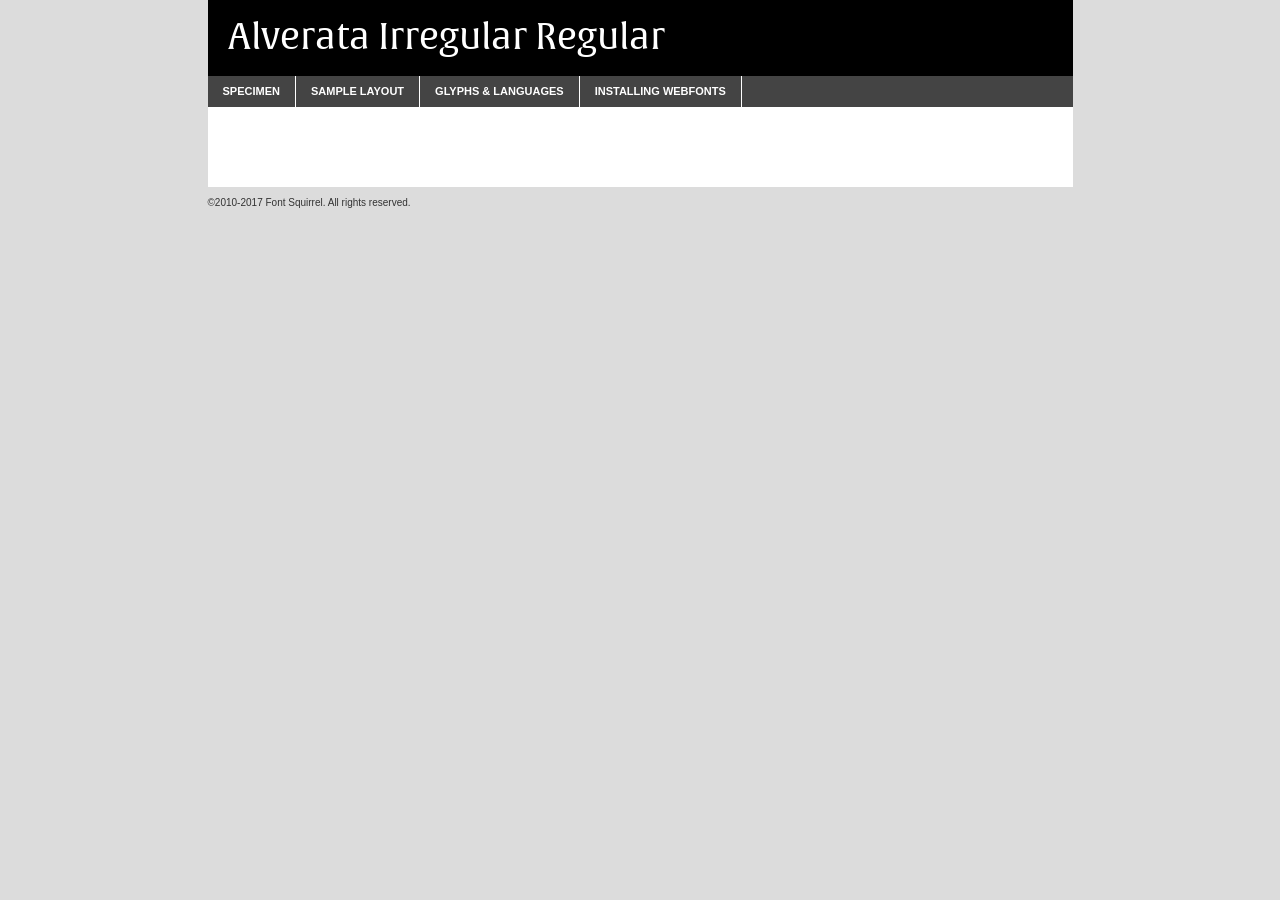
<file: alverata/alveratairregular-regular-demo.html>
<!DOCTYPE html PUBLIC "-//W3C//DTD XHTML 1.0 Transitional//EN"
	"http://www.w3.org/TR/xhtml1/DTD/xhtml1-transitional.dtd">

<html xmlns="http://www.w3.org/1999/xhtml" xml:lang="en" lang="en">
<head>
	<meta http-equiv="Content-Type" content="text/html; charset=utf-8" />
	<script src="http://ajax.googleapis.com/ajax/libs/jquery/1.7.2/jquery.min.js" type="text/javascript" charset="utf-8"></script>
	<script type="text/javascript">
	(function($){$.fn.easyTabs=function(option){var param=jQuery.extend({fadeSpeed:"fast",defaultContent:1,activeClass:'active'},option);$(this).each(function(){var thisId="#"+this.id;if(param.defaultContent==''){param.defaultContent=1;}
	if(typeof param.defaultContent=="number")
	{var defaultTab=$(thisId+" .tabs li:eq("+(param.defaultContent-1)+") a").attr('href').substr(1);}else{var defaultTab=param.defaultContent;}
	$(thisId+" .tabs li a").each(function(){var tabToHide=$(this).attr('href').substr(1);$("#"+tabToHide).addClass('easytabs-tab-content');});hideAll();changeContent(defaultTab);function hideAll(){$(thisId+" .easytabs-tab-content").hide();}
	function changeContent(tabId){hideAll();$(thisId+" .tabs li").removeClass(param.activeClass);$(thisId+" .tabs li a[href=#"+tabId+"]").closest('li').addClass(param.activeClass);if(param.fadeSpeed!="none")
	{$(thisId+" #"+tabId).fadeIn(param.fadeSpeed);}else{$(thisId+" #"+tabId).show();}}
	$(thisId+" .tabs li").click(function(){var tabId=$(this).find('a').attr('href').substr(1);changeContent(tabId);return false;});});}})(jQuery);
	</script>
	<link rel="stylesheet" href="specimen_files/specimen_stylesheet.css" type="text/css" charset="utf-8" />
	<link rel="stylesheet" href="stylesheet.css" type="text/css" charset="utf-8" />

	<style type="text/css">
					body{
				font-family: 'alverata_irregularregular';
							}
		</style>

	<title>Alverata Irregular Regular Specimen</title>
	
	
	<script type="text/javascript" charset="utf-8">
		$(document).ready(function() {
			$('#container').easyTabs({defaultContent:1});
		});
	</script>
</head>

<body>
<div id="container">
	<div id="header">
		Alverata Irregular Regular	</div>
	<ul class="tabs">
		<li><a href="#specimen">Specimen</a></li>
		<li><a href="#layout">Sample Layout</a></li>
				<li><a href="#glyphs">Glyphs &amp; Languages</a></li>
		<li><a href="#installing">Installing Webfonts</a></li>
		
	</ul>
	
	<div id="main_content">

		
			<div id="specimen">
		
				<div class="section">
					<div class="grid12 firstcol">
						<div class="huge">AaBb</div>
					</div>
				</div>
		
				<div class="section">
					<div class="glyph_range">A&#x200B;B&#x200b;C&#x200b;D&#x200b;E&#x200b;F&#x200b;G&#x200b;H&#x200b;I&#x200b;J&#x200b;K&#x200b;L&#x200b;M&#x200b;N&#x200b;O&#x200b;P&#x200b;Q&#x200b;R&#x200b;S&#x200b;T&#x200b;U&#x200b;V&#x200b;W&#x200b;X&#x200b;Y&#x200b;Z&#x200b;a&#x200b;b&#x200b;c&#x200b;d&#x200b;e&#x200b;f&#x200b;g&#x200b;h&#x200b;i&#x200b;j&#x200b;k&#x200b;l&#x200b;m&#x200b;n&#x200b;o&#x200b;p&#x200b;q&#x200b;r&#x200b;s&#x200b;t&#x200b;u&#x200b;v&#x200b;w&#x200b;x&#x200b;y&#x200b;z&#x200b;1&#x200b;2&#x200b;3&#x200b;4&#x200b;5&#x200b;6&#x200b;7&#x200b;8&#x200b;9&#x200b;0&#x200b;&amp;&#x200b;.&#x200b;,&#x200b;?&#x200b;!&#x200b;&#64;&#x200b;(&#x200b;)&#x200b;#&#x200b;$&#x200b;%&#x200b;*&#x200b;+&#x200b;-&#x200b;=&#x200b;:&#x200b;;</div>
				</div>
				<div class="section">
					<div class="grid12 firstcol">
						<table class="sample_table">
							<tr><td>10</td><td class="size10">abcdefghijklmnopqrstuvwxyzABCDEFGHIJKLMNOPQRSTUVWXYZ0123456789abcdefghijklmnopqrstuvwxyzABCDEFGHIJKLMNOPQRSTUVWXYZ0123456789abcdefghijklmnopqrstuvwxyzABCDEFGHIJKLMNOPQRSTUVWXYZ</td></tr>
							<tr><td>11</td><td class="size11">abcdefghijklmnopqrstuvwxyzABCDEFGHIJKLMNOPQRSTUVWXYZ0123456789abcdefghijklmnopqrstuvwxyzABCDEFGHIJKLMNOPQRSTUVWXYZ0123456789abcdefghijklmnopqrstuvwxyzABCDEFGHIJKLMNOPQRSTUVWXYZ</td></tr>
							<tr><td>12</td><td class="size12">abcdefghijklmnopqrstuvwxyzABCDEFGHIJKLMNOPQRSTUVWXYZ0123456789abcdefghijklmnopqrstuvwxyzABCDEFGHIJKLMNOPQRSTUVWXYZ0123456789abcdefghijklmnopqrstuvwxyzABCDEFGHIJKLMNOPQRSTUVWXYZ</td></tr>
							<tr><td>13</td><td class="size13">abcdefghijklmnopqrstuvwxyzABCDEFGHIJKLMNOPQRSTUVWXYZ0123456789abcdefghijklmnopqrstuvwxyzABCDEFGHIJKLMNOPQRSTUVWXYZ0123456789abcdefghijklmnopqrstuvwxyzABCDEFGHIJKLMNOPQRSTUVWXYZ</td></tr>
							<tr><td>14</td><td class="size14">abcdefghijklmnopqrstuvwxyzABCDEFGHIJKLMNOPQRSTUVWXYZ0123456789abcdefghijklmnopqrstuvwxyzABCDEFGHIJKLMNOPQRSTUVWXYZ0123456789abcdefghijklmnopqrstuvwxyzABCDEFGHIJKLMNOPQRSTUVWXYZ</td></tr>
							<tr><td>16</td><td class="size16">abcdefghijklmnopqrstuvwxyzABCDEFGHIJKLMNOPQRSTUVWXYZ0123456789abcdefghijklmnopqrstuvwxyzABCDEFGHIJKLMNOPQRSTUVWXYZ</td></tr>
							<tr><td>18</td><td class="size18">abcdefghijklmnopqrstuvwxyzABCDEFGHIJKLMNOPQRSTUVWXYZ0123456789abcdefghijklmnopqrstuvwxyzABCDEFGHIJKLMNOPQRSTUVWXYZ</td></tr>
							<tr><td>20</td><td class="size20">abcdefghijklmnopqrstuvwxyzABCDEFGHIJKLMNOPQRSTUVWXYZ0123456789abcdefghijklmnopqrstuvwxyzABCDEFGHIJKLMNOPQRSTUVWXYZ</td></tr>
							<tr><td>24</td><td class="size24">abcdefghijklmnopqrstuvwxyzABCDEFGHIJKLMNOPQRSTUVWXYZ0123456789abcdefghijklmnopqrstuvwxyzABCDEFGHIJKLMNOPQRSTUVWXYZ</td></tr>
							<tr><td>30</td><td class="size30">abcdefghijklmnopqrstuvwxyzABCDEFGHIJKLMNOPQRSTUVWXYZ0123456789abcdefghijklmnopqrstuvwxyzABCDEFGHIJKLMNOPQRSTUVWXYZ</td></tr>
							<tr><td>36</td><td class="size36">abcdefghijklmnopqrstuvwxyzABCDEFGHIJKLMNOPQRSTUVWXYZ0123456789abcdefghijklmnopqrstuvwxyzABCDEFGHIJKLMNOPQRSTUVWXYZ</td></tr>
							<tr><td>48</td><td class="size48">abcdefghijklmnopqrstuvwxyzABCDEFGHIJKLMNOPQRSTUVWXYZ0123456789abcdefghijklmnopqrstuvwxyzABCDEFGHIJKLMNOPQRSTUVWXYZ</td></tr>
							<tr><td>60</td><td class="size60">abcdefghijklmnopqrstuvwxyzABCDEFGHIJKLMNOPQRSTUVWXYZ0123456789abcdefghijklmnopqrstuvwxyzABCDEFGHIJKLMNOPQRSTUVWXYZ</td></tr>
							<tr><td>72</td><td class="size72">abcdefghijklmnopqrstuvwxyzABCDEFGHIJKLMNOPQRSTUVWXYZ0123456789abcdefghijklmnopqrstuvwxyzABCDEFGHIJKLMNOPQRSTUVWXYZ</td></tr>
							<tr><td>90</td><td class="size90">abcdefghijklmnopqrstuvwxyzABCDEFGHIJKLMNOPQRSTUVWXYZ0123456789abcdefghijklmnopqrstuvwxyzABCDEFGHIJKLMNOPQRSTUVWXYZ</td></tr>
						</table>
				
					</div>
			
				</div>
		
		
		
								<div class="section" id="bodycomparison">


										<div id="xheight">
				<div class="fontbody">&#x25FC;&#x25FC;&#x25FC;&#x25FC;&#x25FC;&#x25FC;&#x25FC;&#x25FC;&#x25FC;&#x25FC;&#x25FC;&#x25FC;&#x25FC;&#x25FC;&#x25FC;&#x25FC;&#x25FC;&#x25FC;&#x25FC;&#x25FC;&#x25FC;&#x25FC;&#x25FC;&#x25FC;&#x25FC;&#x25FC;&#x25FC;&#x25FC;&#x25FC;&#x25FC;&#x25FC;&#x25FC;&#x25FC;&#x25FC;&#x25FC;&#x25FC;&#x25FC;&#x25FC;&#x25FC;&#x25FC;&#x25FC;&#x25FC;&#x25FC;&#x25FC;&#x25FC;&#x25FC;&#x25FC;&#x25FC;&#x25FC;&#x25FC;&#x25FC;&#x25FC;&#x25FC;&#x25FC;&#x25FC;&#x25FC;&#x25FC;&#x25FC;&#x25FC;&#x25FC;&#x25FC;&#x25FC;&#x25FC;&#x25FC;&#x25FC;&#x25FC;&#x25FC;&#x25FC;&#x25FC;&#x25FC;&#x25FC;&#x25FC;&#x25FC;&#x25FC;&#x25FC;&#x25FC;&#x25FC;&#x25FC;&#x25FC;&#x25FC;&#x25FC;&#x25FC;&#x25FC;&#x25FC;&#x25FC;&#x25FC;&#x25FC;&#x25FC;&#x25FC;&#x25FC;&#x25FC;&#x25FC;&#x25FC;&#x25FC;&#x25FC;&#x25FC;&#x25FC;&#x25FC;&#x25FC;body</div><div class="arialbody">body</div><div class="verdanabody">body</div><div class="georgiabody">body</div></div>
										<div class="fontbody" style="z-index:1">
											body<span>Alverata Irregular Regular</span>
										</div>
										<div class="arialbody" style="z-index:1">
											body<span>Arial</span>
										</div>
										<div class="verdanabody" style="z-index:1">
											body<span>Verdana</span>
										</div>
										<div class="georgiabody" style="z-index:1">
											body<span>Georgia</span>
										</div>



								</div>
		
		
				<div class="section psample psample_row1" id="">
					
					<div class="grid2 firstcol">
						<p class="size10"><span>10.</span>Aenean lacinia bibendum nulla sed consectetur. Fusce dapibus, tellus ac cursus commodo, tortor mauris condimentum nibh, ut fermentum massa justo sit amet risus. Nullam id dolor id nibh ultricies vehicula ut id elit. Cum sociis natoque penatibus et magnis dis parturient montes, nascetur ridiculus mus. Nulla vitae elit libero, a pharetra augue.</p>
			
					</div>
					<div class="grid3">
						<p class="size11"><span>11.</span>Aenean lacinia bibendum nulla sed consectetur. Fusce dapibus, tellus ac cursus commodo, tortor mauris condimentum nibh, ut fermentum massa justo sit amet risus. Nullam id dolor id nibh ultricies vehicula ut id elit. Cum sociis natoque penatibus et magnis dis parturient montes, nascetur ridiculus mus. Nulla vitae elit libero, a pharetra augue.</p>
			
					</div>
					<div class="grid3">
						<p class="size12"><span>12.</span>Aenean lacinia bibendum nulla sed consectetur. Fusce dapibus, tellus ac cursus commodo, tortor mauris condimentum nibh, ut fermentum massa justo sit amet risus. Nullam id dolor id nibh ultricies vehicula ut id elit. Cum sociis natoque penatibus et magnis dis parturient montes, nascetur ridiculus mus. Nulla vitae elit libero, a pharetra augue.</p>
			
					</div>
					<div class="grid4">
						<p class="size13"><span>13.</span>Aenean lacinia bibendum nulla sed consectetur. Fusce dapibus, tellus ac cursus commodo, tortor mauris condimentum nibh, ut fermentum massa justo sit amet risus. Nullam id dolor id nibh ultricies vehicula ut id elit. Cum sociis natoque penatibus et magnis dis parturient montes, nascetur ridiculus mus. Nulla vitae elit libero, a pharetra augue.</p>
			
					</div>
					<div class="white_blend"></div>
					
				</div>
				<div class="section psample psample_row2" id="">
					<div class="grid3 firstcol">
						<p class="size14"><span>14.</span>Aenean lacinia bibendum nulla sed consectetur. Fusce dapibus, tellus ac cursus commodo, tortor mauris condimentum nibh, ut fermentum massa justo sit amet risus. Nullam id dolor id nibh ultricies vehicula ut id elit. Cum sociis natoque penatibus et magnis dis parturient montes, nascetur ridiculus mus. Nulla vitae elit libero, a pharetra augue.</p>
			
					</div>
					<div class="grid4">
						<p class="size16"><span>16.</span>Aenean lacinia bibendum nulla sed consectetur. Fusce dapibus, tellus ac cursus commodo, tortor mauris condimentum nibh, ut fermentum massa justo sit amet risus. Nullam id dolor id nibh ultricies vehicula ut id elit. Cum sociis natoque penatibus et magnis dis parturient montes, nascetur ridiculus mus. Nulla vitae elit libero, a pharetra augue.</p>
			
					</div>
					<div class="grid5">
						<p class="size18"><span>18.</span>Aenean lacinia bibendum nulla sed consectetur. Fusce dapibus, tellus ac cursus commodo, tortor mauris condimentum nibh, ut fermentum massa justo sit amet risus. Nullam id dolor id nibh ultricies vehicula ut id elit. Cum sociis natoque penatibus et magnis dis parturient montes, nascetur ridiculus mus. Nulla vitae elit libero, a pharetra augue.</p>
			
					</div>

					<div class="white_blend"></div>

				</div>
				
				<div class="section psample psample_row3" id="">
					<div class="grid5 firstcol">
						<p class="size20"><span>20.</span>Aenean lacinia bibendum nulla sed consectetur. Fusce dapibus, tellus ac cursus commodo, tortor mauris condimentum nibh, ut fermentum massa justo sit amet risus. Nullam id dolor id nibh ultricies vehicula ut id elit. Cum sociis natoque penatibus et magnis dis parturient montes, nascetur ridiculus mus. Nulla vitae elit libero, a pharetra augue.</p>
					</div>
					<div class="grid7">
						<p class="size24"><span>24.</span>Aenean lacinia bibendum nulla sed consectetur. Fusce dapibus, tellus ac cursus commodo, tortor mauris condimentum nibh, ut fermentum massa justo sit amet risus. Nullam id dolor id nibh ultricies vehicula ut id elit. Cum sociis natoque penatibus et magnis dis parturient montes, nascetur ridiculus mus. Nulla vitae elit libero, a pharetra augue.</p>
					</div>
					
					<div class="white_blend"></div>
					
				</div>
				
				<div class="section psample psample_row4" id="">
					<div class="grid12 firstcol">
						<p class="size30"><span>30.</span>Aenean lacinia bibendum nulla sed consectetur. Fusce dapibus, tellus ac cursus commodo, tortor mauris condimentum nibh, ut fermentum massa justo sit amet risus. Nullam id dolor id nibh ultricies vehicula ut id elit. Cum sociis natoque penatibus et magnis dis parturient montes, nascetur ridiculus mus. Nulla vitae elit libero, a pharetra augue.</p>
					</div>
					<div class="white_blend"></div>
					
				</div>
				
				
				
				<div class="section psample psample_row1 fullreverse">
					<div class="grid2 firstcol">
						<p class="size10"><span>10.</span>Aenean lacinia bibendum nulla sed consectetur. Fusce dapibus, tellus ac cursus commodo, tortor mauris condimentum nibh, ut fermentum massa justo sit amet risus. Nullam id dolor id nibh ultricies vehicula ut id elit. Cum sociis natoque penatibus et magnis dis parturient montes, nascetur ridiculus mus. Nulla vitae elit libero, a pharetra augue.</p>
			
					</div>
					<div class="grid3">
						<p class="size11"><span>11.</span>Aenean lacinia bibendum nulla sed consectetur. Fusce dapibus, tellus ac cursus commodo, tortor mauris condimentum nibh, ut fermentum massa justo sit amet risus. Nullam id dolor id nibh ultricies vehicula ut id elit. Cum sociis natoque penatibus et magnis dis parturient montes, nascetur ridiculus mus. Nulla vitae elit libero, a pharetra augue.</p>
			
					</div>
					<div class="grid3">
						<p class="size12"><span>12.</span>Aenean lacinia bibendum nulla sed consectetur. Fusce dapibus, tellus ac cursus commodo, tortor mauris condimentum nibh, ut fermentum massa justo sit amet risus. Nullam id dolor id nibh ultricies vehicula ut id elit. Cum sociis natoque penatibus et magnis dis parturient montes, nascetur ridiculus mus. Nulla vitae elit libero, a pharetra augue.</p>
			
					</div>
					<div class="grid4">
						<p class="size13"><span>13.</span>Aenean lacinia bibendum nulla sed consectetur. Fusce dapibus, tellus ac cursus commodo, tortor mauris condimentum nibh, ut fermentum massa justo sit amet risus. Nullam id dolor id nibh ultricies vehicula ut id elit. Cum sociis natoque penatibus et magnis dis parturient montes, nascetur ridiculus mus. Nulla vitae elit libero, a pharetra augue.</p>
			
					</div>
					<div class="black_blend"></div>
					
				</div>
				
				<div class="section psample psample_row2 fullreverse">
					<div class="grid3 firstcol">
						<p class="size14"><span>14.</span>Aenean lacinia bibendum nulla sed consectetur. Fusce dapibus, tellus ac cursus commodo, tortor mauris condimentum nibh, ut fermentum massa justo sit amet risus. Nullam id dolor id nibh ultricies vehicula ut id elit. Cum sociis natoque penatibus et magnis dis parturient montes, nascetur ridiculus mus. Nulla vitae elit libero, a pharetra augue.</p>
			
					</div>
					<div class="grid4">
						<p class="size16"><span>16.</span>Aenean lacinia bibendum nulla sed consectetur. Fusce dapibus, tellus ac cursus commodo, tortor mauris condimentum nibh, ut fermentum massa justo sit amet risus. Nullam id dolor id nibh ultricies vehicula ut id elit. Cum sociis natoque penatibus et magnis dis parturient montes, nascetur ridiculus mus. Nulla vitae elit libero, a pharetra augue.</p>
			
					</div>
					<div class="grid5">
						<p class="size18"><span>18.</span>Aenean lacinia bibendum nulla sed consectetur. Fusce dapibus, tellus ac cursus commodo, tortor mauris condimentum nibh, ut fermentum massa justo sit amet risus. Nullam id dolor id nibh ultricies vehicula ut id elit. Cum sociis natoque penatibus et magnis dis parturient montes, nascetur ridiculus mus. Nulla vitae elit libero, a pharetra augue.</p>
			
					</div>
					<div class="black_blend"></div>

				</div>
				
				<div class="section psample fullreverse psample_row3" id="">
					<div class="grid5 firstcol">
						<p class="size20"><span>20.</span>Aenean lacinia bibendum nulla sed consectetur. Fusce dapibus, tellus ac cursus commodo, tortor mauris condimentum nibh, ut fermentum massa justo sit amet risus. Nullam id dolor id nibh ultricies vehicula ut id elit. Cum sociis natoque penatibus et magnis dis parturient montes, nascetur ridiculus mus. Nulla vitae elit libero, a pharetra augue.</p>
					</div>
					<div class="grid7">
						<p class="size24"><span>24.</span>Aenean lacinia bibendum nulla sed consectetur. Fusce dapibus, tellus ac cursus commodo, tortor mauris condimentum nibh, ut fermentum massa justo sit amet risus. Nullam id dolor id nibh ultricies vehicula ut id elit. Cum sociis natoque penatibus et magnis dis parturient montes, nascetur ridiculus mus. Nulla vitae elit libero, a pharetra augue.</p>
					</div>
					
					<div class="black_blend"></div>
					
				</div>
				
				<div class="section psample fullreverse psample_row4" id="" style="border-bottom: 20px #000 solid;">
					<div class="grid12 firstcol">
						<p class="size30"><span>30.</span>Aenean lacinia bibendum nulla sed consectetur. Fusce dapibus, tellus ac cursus commodo, tortor mauris condimentum nibh, ut fermentum massa justo sit amet risus. Nullam id dolor id nibh ultricies vehicula ut id elit. Cum sociis natoque penatibus et magnis dis parturient montes, nascetur ridiculus mus. Nulla vitae elit libero, a pharetra augue.</p>
					</div>
					<div class="black_blend"></div>
					
				</div>
				
				
				
				
			</div>
			
			<div id="layout">
				
				<div class="section">
					
					<div class="grid12 firstcol">
						<h1>Lorem Ipsum Dolor</h1>
						<h2>Etiam porta sem malesuada magna mollis euismod</h2>
						
						<p class="byline">By <a href="#link">Aenean Lacinia</a></p>
					</div>
				</div>
				<div class="section">
					<div class="grid8 firstcol">
						<p class="large">Donec sed odio dui. Morbi leo risus, porta ac consectetur ac, vestibulum at eros. Fusce dapibus, tellus ac cursus commodo, tortor mauris condimentum nibh, ut fermentum massa justo sit amet risus. </p>

						
						<h3>Pellentesque ornare sem</h3>

						<p>Maecenas sed diam eget risus varius blandit sit amet non magna. Maecenas faucibus mollis interdum. Donec ullamcorper nulla non metus auctor fringilla. Nullam id dolor id nibh ultricies vehicula ut id elit. Nullam id dolor id nibh ultricies vehicula ut id elit. </p>

						<p>Aenean eu leo quam. Pellentesque ornare sem lacinia quam venenatis vestibulum. Lorem ipsum dolor sit amet, consectetur adipiscing elit. Cum sociis natoque penatibus et magnis dis parturient montes, nascetur ridiculus mus. </p>

						<p>Nulla vitae elit libero, a pharetra augue. Praesent commodo cursus magna, vel scelerisque nisl consectetur et. Aenean lacinia bibendum nulla sed consectetur. </p>

						<p>Nullam quis risus eget urna mollis ornare vel eu leo. Nullam quis risus eget urna mollis ornare vel eu leo. Maecenas sed diam eget risus varius blandit sit amet non magna. Donec ullamcorper nulla non metus auctor fringilla. </p>

						<h3>Cras mattis consectetur</h3>

						<p>Aenean eu leo quam. Pellentesque ornare sem lacinia quam venenatis vestibulum. Aenean lacinia bibendum nulla sed consectetur. Integer posuere erat a ante venenatis dapibus posuere velit aliquet. Cras mattis consectetur purus sit amet fermentum. </p>

						<p>Nullam id dolor id nibh ultricies vehicula ut id elit. Nullam quis risus eget urna mollis ornare vel eu leo. Cras mattis consectetur purus sit amet fermentum.</p>
					</div>
					
					<div class="grid4 sidebar">
						
						<div class="box reverse">
							<p class="last">Nullam quis risus eget urna mollis ornare vel eu leo. Donec ullamcorper nulla non metus auctor fringilla. Cras mattis consectetur purus sit amet fermentum. Sed posuere consectetur est at lobortis. Lorem ipsum dolor sit amet, consectetur adipiscing elit. </p>
						</div>
						
						<p class="caption">Maecenas sed diam eget risus varius.</p>

						<p>Vestibulum id ligula porta felis euismod semper. Integer posuere erat a ante venenatis dapibus posuere velit aliquet. Vestibulum id ligula porta felis euismod semper. Sed posuere consectetur est at lobortis. Maecenas sed diam eget risus varius blandit sit amet non magna. Fusce dapibus, tellus ac cursus commodo, tortor mauris condimentum nibh, ut fermentum massa justo sit amet risus. </p>

					

						<p>Duis mollis, est non commodo luctus, nisi erat porttitor ligula, eget lacinia odio sem nec elit. Aenean lacinia bibendum nulla sed consectetur. Vivamus sagittis lacus vel augue laoreet rutrum faucibus dolor auctor. Aenean lacinia bibendum nulla sed consectetur. Nullam quis risus eget urna mollis ornare vel eu leo. </p>

						<p>Praesent commodo cursus magna, vel scelerisque nisl consectetur et. Donec ullamcorper nulla non metus auctor fringilla. Maecenas faucibus mollis interdum. Fusce dapibus, tellus ac cursus commodo, tortor mauris condimentum nibh, ut fermentum massa justo sit amet risus. </p>

					</div>
				</div>
				
			</div>


			



		<div id="glyphs">
			<div class="section">
				<div class="grid12 firstcol">
			
				<h1>Language Support</h1>
				<p>The subset of Alverata Irregular Regular in this kit supports the following languages:<br />
			
					Albanian, Basque, Breton, Chamorro, Danish, Dutch, English, Faroese, Finnish, French, Frisian, Galician, German, Icelandic, Italian, Malagasy, Norwegian, Portuguese, Spanish, Alsatian, Aragonese, Arapaho, Arrernte, Asturian, Aymara, Bislama, Cebuano, Corsican, Fijian, French_creole, Genoese, Gilbertese, Greenlandic, Haitian_creole, Hiligaynon, Hmong, Hopi, Ibanag, Iloko_ilokano, Indonesian, Interglossa_glosa, Interlingua, Irish_gaelic, Jerriais, Lojban, Lombard, Luxembourgeois, Manx, Mohawk, Norfolk_pitcairnese, Occitan, Oromo, Pangasinan, Papiamento, Piedmontese, Potawatomi, Rhaeto-romance, Romansh, Rotokas, Sami_lule, Samoan, Sardinian, Scots_gaelic, Seychelles_creole, Shona, Sicilian, Somali, Southern_ndebele, Swahili, Swati_swazi, Tagalog_filipino_pilipino, Tetum, Tok_pisin, Uyghur_latinized, Volapuk, Walloon, Warlpiri, Xhosa, Yapese, Zulu, Latinbasic, Ubasic, Demo				</p>
				<h1>Glyph Chart</h1>
				<p>The subset of Alverata Irregular Regular in this kit includes all the glyphs listed below. Unicode entities are included above each glyph to help you insert individual characters into your layout.</p>
				<div id="glyph_chart">
			
																														 <div><p>&amp;#32;</p>&#32;</div>
																				 <div><p>&amp;#33;</p>&#33;</div>
																				 <div><p>&amp;#34;</p>&#34;</div>
																				 <div><p>&amp;#35;</p>&#35;</div>
																				 <div><p>&amp;#36;</p>&#36;</div>
																				 <div><p>&amp;#37;</p>&#37;</div>
																				 <div><p>&amp;#38;</p>&#38;</div>
																				 <div><p>&amp;#39;</p>&#39;</div>
																				 <div><p>&amp;#40;</p>&#40;</div>
																				 <div><p>&amp;#41;</p>&#41;</div>
																				 <div><p>&amp;#42;</p>&#42;</div>
																				 <div><p>&amp;#43;</p>&#43;</div>
																				 <div><p>&amp;#44;</p>&#44;</div>
																				 <div><p>&amp;#45;</p>&#45;</div>
																				 <div><p>&amp;#46;</p>&#46;</div>
																				 <div><p>&amp;#47;</p>&#47;</div>
																				 <div><p>&amp;#48;</p>&#48;</div>
																				 <div><p>&amp;#49;</p>&#49;</div>
																				 <div><p>&amp;#50;</p>&#50;</div>
																				 <div><p>&amp;#51;</p>&#51;</div>
																				 <div><p>&amp;#52;</p>&#52;</div>
																				 <div><p>&amp;#53;</p>&#53;</div>
																				 <div><p>&amp;#54;</p>&#54;</div>
																				 <div><p>&amp;#55;</p>&#55;</div>
																				 <div><p>&amp;#56;</p>&#56;</div>
																				 <div><p>&amp;#57;</p>&#57;</div>
																				 <div><p>&amp;#58;</p>&#58;</div>
																				 <div><p>&amp;#59;</p>&#59;</div>
																				 <div><p>&amp;#60;</p>&#60;</div>
																				 <div><p>&amp;#61;</p>&#61;</div>
																				 <div><p>&amp;#62;</p>&#62;</div>
																				 <div><p>&amp;#63;</p>&#63;</div>
																				 <div><p>&amp;#64;</p>&#64;</div>
																				 <div><p>&amp;#65;</p>&#65;</div>
																				 <div><p>&amp;#66;</p>&#66;</div>
																				 <div><p>&amp;#67;</p>&#67;</div>
																				 <div><p>&amp;#68;</p>&#68;</div>
																				 <div><p>&amp;#69;</p>&#69;</div>
																				 <div><p>&amp;#70;</p>&#70;</div>
																				 <div><p>&amp;#71;</p>&#71;</div>
																				 <div><p>&amp;#72;</p>&#72;</div>
																				 <div><p>&amp;#73;</p>&#73;</div>
																				 <div><p>&amp;#74;</p>&#74;</div>
																				 <div><p>&amp;#75;</p>&#75;</div>
																				 <div><p>&amp;#76;</p>&#76;</div>
																				 <div><p>&amp;#77;</p>&#77;</div>
																				 <div><p>&amp;#78;</p>&#78;</div>
																				 <div><p>&amp;#79;</p>&#79;</div>
																				 <div><p>&amp;#80;</p>&#80;</div>
																				 <div><p>&amp;#81;</p>&#81;</div>
																				 <div><p>&amp;#82;</p>&#82;</div>
																				 <div><p>&amp;#83;</p>&#83;</div>
																				 <div><p>&amp;#84;</p>&#84;</div>
																				 <div><p>&amp;#85;</p>&#85;</div>
																				 <div><p>&amp;#86;</p>&#86;</div>
																				 <div><p>&amp;#87;</p>&#87;</div>
																				 <div><p>&amp;#88;</p>&#88;</div>
																				 <div><p>&amp;#89;</p>&#89;</div>
																				 <div><p>&amp;#90;</p>&#90;</div>
																				 <div><p>&amp;#91;</p>&#91;</div>
																				 <div><p>&amp;#92;</p>&#92;</div>
																				 <div><p>&amp;#93;</p>&#93;</div>
																				 <div><p>&amp;#94;</p>&#94;</div>
																				 <div><p>&amp;#95;</p>&#95;</div>
																				 <div><p>&amp;#96;</p>&#96;</div>
																				 <div><p>&amp;#97;</p>&#97;</div>
																				 <div><p>&amp;#98;</p>&#98;</div>
																				 <div><p>&amp;#99;</p>&#99;</div>
																				 <div><p>&amp;#100;</p>&#100;</div>
																				 <div><p>&amp;#101;</p>&#101;</div>
																				 <div><p>&amp;#102;</p>&#102;</div>
																				 <div><p>&amp;#103;</p>&#103;</div>
																				 <div><p>&amp;#104;</p>&#104;</div>
																				 <div><p>&amp;#105;</p>&#105;</div>
																				 <div><p>&amp;#106;</p>&#106;</div>
																				 <div><p>&amp;#107;</p>&#107;</div>
																				 <div><p>&amp;#108;</p>&#108;</div>
																				 <div><p>&amp;#109;</p>&#109;</div>
																				 <div><p>&amp;#110;</p>&#110;</div>
																				 <div><p>&amp;#111;</p>&#111;</div>
																				 <div><p>&amp;#112;</p>&#112;</div>
																				 <div><p>&amp;#113;</p>&#113;</div>
																				 <div><p>&amp;#114;</p>&#114;</div>
																				 <div><p>&amp;#115;</p>&#115;</div>
																				 <div><p>&amp;#116;</p>&#116;</div>
																				 <div><p>&amp;#117;</p>&#117;</div>
																				 <div><p>&amp;#118;</p>&#118;</div>
																				 <div><p>&amp;#119;</p>&#119;</div>
																				 <div><p>&amp;#120;</p>&#120;</div>
																				 <div><p>&amp;#121;</p>&#121;</div>
																				 <div><p>&amp;#122;</p>&#122;</div>
																				 <div><p>&amp;#123;</p>&#123;</div>
																				 <div><p>&amp;#124;</p>&#124;</div>
																				 <div><p>&amp;#125;</p>&#125;</div>
																				 <div><p>&amp;#126;</p>&#126;</div>
																				 <div><p>&amp;#160;</p>&#160;</div>
																				 <div><p>&amp;#161;</p>&#161;</div>
																				 <div><p>&amp;#162;</p>&#162;</div>
																				 <div><p>&amp;#163;</p>&#163;</div>
																				 <div><p>&amp;#164;</p>&#164;</div>
																				 <div><p>&amp;#165;</p>&#165;</div>
																				 <div><p>&amp;#166;</p>&#166;</div>
																				 <div><p>&amp;#167;</p>&#167;</div>
																				 <div><p>&amp;#168;</p>&#168;</div>
																				 <div><p>&amp;#169;</p>&#169;</div>
																				 <div><p>&amp;#170;</p>&#170;</div>
																				 <div><p>&amp;#171;</p>&#171;</div>
																				 <div><p>&amp;#172;</p>&#172;</div>
																				 <div><p>&amp;#173;</p>&#173;</div>
																				 <div><p>&amp;#174;</p>&#174;</div>
																				 <div><p>&amp;#175;</p>&#175;</div>
																				 <div><p>&amp;#176;</p>&#176;</div>
																				 <div><p>&amp;#177;</p>&#177;</div>
																				 <div><p>&amp;#178;</p>&#178;</div>
																				 <div><p>&amp;#179;</p>&#179;</div>
																				 <div><p>&amp;#180;</p>&#180;</div>
																				 <div><p>&amp;#181;</p>&#181;</div>
																				 <div><p>&amp;#182;</p>&#182;</div>
																				 <div><p>&amp;#183;</p>&#183;</div>
																				 <div><p>&amp;#184;</p>&#184;</div>
																				 <div><p>&amp;#185;</p>&#185;</div>
																				 <div><p>&amp;#186;</p>&#186;</div>
																				 <div><p>&amp;#187;</p>&#187;</div>
																				 <div><p>&amp;#188;</p>&#188;</div>
																				 <div><p>&amp;#189;</p>&#189;</div>
																				 <div><p>&amp;#190;</p>&#190;</div>
																				 <div><p>&amp;#191;</p>&#191;</div>
																				 <div><p>&amp;#192;</p>&#192;</div>
																				 <div><p>&amp;#193;</p>&#193;</div>
																				 <div><p>&amp;#194;</p>&#194;</div>
																				 <div><p>&amp;#195;</p>&#195;</div>
																				 <div><p>&amp;#196;</p>&#196;</div>
																				 <div><p>&amp;#197;</p>&#197;</div>
																				 <div><p>&amp;#198;</p>&#198;</div>
																				 <div><p>&amp;#199;</p>&#199;</div>
																				 <div><p>&amp;#200;</p>&#200;</div>
																				 <div><p>&amp;#201;</p>&#201;</div>
																				 <div><p>&amp;#202;</p>&#202;</div>
																				 <div><p>&amp;#203;</p>&#203;</div>
																				 <div><p>&amp;#204;</p>&#204;</div>
																				 <div><p>&amp;#205;</p>&#205;</div>
																				 <div><p>&amp;#206;</p>&#206;</div>
																				 <div><p>&amp;#207;</p>&#207;</div>
																				 <div><p>&amp;#208;</p>&#208;</div>
																				 <div><p>&amp;#209;</p>&#209;</div>
																				 <div><p>&amp;#210;</p>&#210;</div>
																				 <div><p>&amp;#211;</p>&#211;</div>
																				 <div><p>&amp;#212;</p>&#212;</div>
																				 <div><p>&amp;#213;</p>&#213;</div>
																				 <div><p>&amp;#214;</p>&#214;</div>
																				 <div><p>&amp;#215;</p>&#215;</div>
																				 <div><p>&amp;#216;</p>&#216;</div>
																				 <div><p>&amp;#217;</p>&#217;</div>
																				 <div><p>&amp;#218;</p>&#218;</div>
																				 <div><p>&amp;#219;</p>&#219;</div>
																				 <div><p>&amp;#220;</p>&#220;</div>
																				 <div><p>&amp;#221;</p>&#221;</div>
																				 <div><p>&amp;#222;</p>&#222;</div>
																				 <div><p>&amp;#223;</p>&#223;</div>
																				 <div><p>&amp;#224;</p>&#224;</div>
																				 <div><p>&amp;#225;</p>&#225;</div>
																				 <div><p>&amp;#226;</p>&#226;</div>
																				 <div><p>&amp;#227;</p>&#227;</div>
																				 <div><p>&amp;#228;</p>&#228;</div>
																				 <div><p>&amp;#229;</p>&#229;</div>
																				 <div><p>&amp;#230;</p>&#230;</div>
																				 <div><p>&amp;#231;</p>&#231;</div>
																				 <div><p>&amp;#232;</p>&#232;</div>
																				 <div><p>&amp;#233;</p>&#233;</div>
																				 <div><p>&amp;#234;</p>&#234;</div>
																				 <div><p>&amp;#235;</p>&#235;</div>
																				 <div><p>&amp;#236;</p>&#236;</div>
																				 <div><p>&amp;#237;</p>&#237;</div>
																				 <div><p>&amp;#238;</p>&#238;</div>
																				 <div><p>&amp;#239;</p>&#239;</div>
																				 <div><p>&amp;#240;</p>&#240;</div>
																				 <div><p>&amp;#241;</p>&#241;</div>
																				 <div><p>&amp;#242;</p>&#242;</div>
																				 <div><p>&amp;#243;</p>&#243;</div>
																				 <div><p>&amp;#244;</p>&#244;</div>
																				 <div><p>&amp;#245;</p>&#245;</div>
																				 <div><p>&amp;#246;</p>&#246;</div>
																				 <div><p>&amp;#247;</p>&#247;</div>
																				 <div><p>&amp;#248;</p>&#248;</div>
																				 <div><p>&amp;#249;</p>&#249;</div>
																				 <div><p>&amp;#250;</p>&#250;</div>
																				 <div><p>&amp;#251;</p>&#251;</div>
																				 <div><p>&amp;#252;</p>&#252;</div>
																				 <div><p>&amp;#253;</p>&#253;</div>
																				 <div><p>&amp;#254;</p>&#254;</div>
																				 <div><p>&amp;#255;</p>&#255;</div>
																				 <div><p>&amp;#338;</p>&#338;</div>
																				 <div><p>&amp;#339;</p>&#339;</div>
																				 <div><p>&amp;#376;</p>&#376;</div>
																				 <div><p>&amp;#710;</p>&#710;</div>
																				 <div><p>&amp;#732;</p>&#732;</div>
																				 <div><p>&amp;#8192;</p>&#8192;</div>
																				 <div><p>&amp;#8193;</p>&#8193;</div>
																				 <div><p>&amp;#8194;</p>&#8194;</div>
																				 <div><p>&amp;#8195;</p>&#8195;</div>
																				 <div><p>&amp;#8196;</p>&#8196;</div>
																				 <div><p>&amp;#8197;</p>&#8197;</div>
																				 <div><p>&amp;#8198;</p>&#8198;</div>
																				 <div><p>&amp;#8199;</p>&#8199;</div>
																				 <div><p>&amp;#8200;</p>&#8200;</div>
																				 <div><p>&amp;#8201;</p>&#8201;</div>
																				 <div><p>&amp;#8202;</p>&#8202;</div>
																				 <div><p>&amp;#8208;</p>&#8208;</div>
																				 <div><p>&amp;#8209;</p>&#8209;</div>
																				 <div><p>&amp;#8210;</p>&#8210;</div>
																				 <div><p>&amp;#8211;</p>&#8211;</div>
																				 <div><p>&amp;#8212;</p>&#8212;</div>
																				 <div><p>&amp;#8216;</p>&#8216;</div>
																				 <div><p>&amp;#8217;</p>&#8217;</div>
																				 <div><p>&amp;#8218;</p>&#8218;</div>
																				 <div><p>&amp;#8220;</p>&#8220;</div>
																				 <div><p>&amp;#8221;</p>&#8221;</div>
																				 <div><p>&amp;#8222;</p>&#8222;</div>
																				 <div><p>&amp;#8226;</p>&#8226;</div>
																				 <div><p>&amp;#8230;</p>&#8230;</div>
																				 <div><p>&amp;#8239;</p>&#8239;</div>
																				 <div><p>&amp;#8249;</p>&#8249;</div>
																				 <div><p>&amp;#8250;</p>&#8250;</div>
																				 <div><p>&amp;#8287;</p>&#8287;</div>
																				 <div><p>&amp;#8364;</p>&#8364;</div>
																				 <div><p>&amp;#8482;</p>&#8482;</div>
																				 <div><p>&amp;#9724;</p>&#9724;</div>
																				 <div><p>&amp;#64257;</p>&#64257;</div>
																				 <div><p>&amp;#64258;</p>&#64258;</div>
																				 <div><p>&amp;#64259;</p>&#64259;</div>
																				 <div><p>&amp;#64260;</p>&#64260;</div>
																																						</div>	
				</div>
		
		
			</div>
		</div>
		
		
		<div id="specs">
			
		</div>
	
		<div id="installing">
			<div class="section">
				<div class="grid7 firstcol">
					<h1>Installing Webfonts</h1>
					
					<p>Webfonts are supported by all major browser platforms but not all in the same way. There are currently four different font formats that must be included in order to target all browsers. This includes TTF, WOFF, EOT and SVG.</p>
					
					<h2>1. Upload your webfonts</h2>
					<p>You must upload your webfont kit to your website. They should be in or near the same directory as your CSS files.</p>
					
					<h2>2. Include the webfont stylesheet</h2>
					<p>A special CSS @font-face declaration helps the various browsers select the appropriate font it needs without causing you a bunch of headaches. Learn more about this syntax by reading the <a href="https://www.fontspring.com/blog/further-hardening-of-the-bulletproof-syntax">Fontspring blog post</a> about it. The code for it is as follows:</p>


<code>
@font-face{ 
	font-family: 'MyWebFont';
	src: url('WebFont.eot');
	src: url('WebFont.eot?#iefix') format('embedded-opentype'),
	     url('WebFont.woff') format('woff'),
	     url('WebFont.ttf') format('truetype'),
	     url('WebFont.svg#webfont') format('svg');
}
</code>

	<p>We've already gone ahead and generated the code for you. All you have to do is link to the stylesheet in your HTML, like this:</p>
	<code>&lt;link rel=&quot;stylesheet&quot; href=&quot;stylesheet.css&quot; type=&quot;text/css&quot; charset=&quot;utf-8&quot; /&gt;</code>

					<h2>3. Modify your own stylesheet</h2>
					<p>To take advantage of your new fonts, you must tell your stylesheet to use them. Look at the original @font-face declaration above and find the property called "font-family." The name linked there will be what you use to reference the font. Prepend that webfont name to the font stack in the "font-family" property, inside the selector you want to change. For example:</p>
<code>p { font-family: 'WebFont', Arial, sans-serif; }</code>

<h2>4. Test</h2>
<p>Getting webfonts to work cross-browser <em>can</em> be tricky. Use the information in the sidebar to help you if you find that fonts aren't loading in a particular browser.</p>
				</div>
				
				<div class="grid5 sidebar">
					<div class="box">
						<h2>Troubleshooting<br />Font-Face Problems</h2>
						<p>Having trouble getting your webfonts to load in your new website? Here are some tips to sort out what might be the problem.</p>

						<h3>Fonts not showing in any browser</h3>

						<p>This sounds like you need to work on the plumbing. You either did not upload the fonts to the correct directory, or you did not link the fonts properly in the CSS. If you've confirmed that all this is correct and you still have a problem, take a look at your .htaccess file and see if requests are getting intercepted.</p>

						<h3>Fonts not loading in iPhone or iPad</h3>

						<p>The most common problem here is that you are serving the fonts from an IIS server. IIS refuses to serve files that have unknown MIME types. If that is the case, you must set the MIME type for SVG to "image/svg+xml" in the server settings. Follow these instructions from Microsoft if you need help.</p>

						<h3>Fonts not loading in Firefox</h3>

						<p>The primary reason for this failure? You are still using a version Firefox older than 3.5. So upgrade already! If that isn't it, then you are very likely serving fonts from a different domain. Firefox requires that all font assets be served from the same domain. Lastly it is possible that you need to add WOFF to your list of MIME types (if you are serving via IIS.)</p>

						<h3>Fonts not loading in IE</h3>

						<p>Are you looking at Internet Explorer on an actual Windows machine or are you cheating by using a service like Adobe BrowserLab? Many of these screenshot services do not render @font-face for IE. Best to test it on a real machine.</p>

						<h3>Fonts not loading in IE9</h3>

						<p>IE9, like Firefox, requires that fonts be served from the same domain as the website. Make sure that is the case.</p>
					</div>
				</div>
			</div>
			
		</div>
	
	</div>
	<div id="footer">
		<p>&copy;2010-2017 Font Squirrel. All rights reserved.</p>
	</div>
</div>
</body>
</html>
</file>
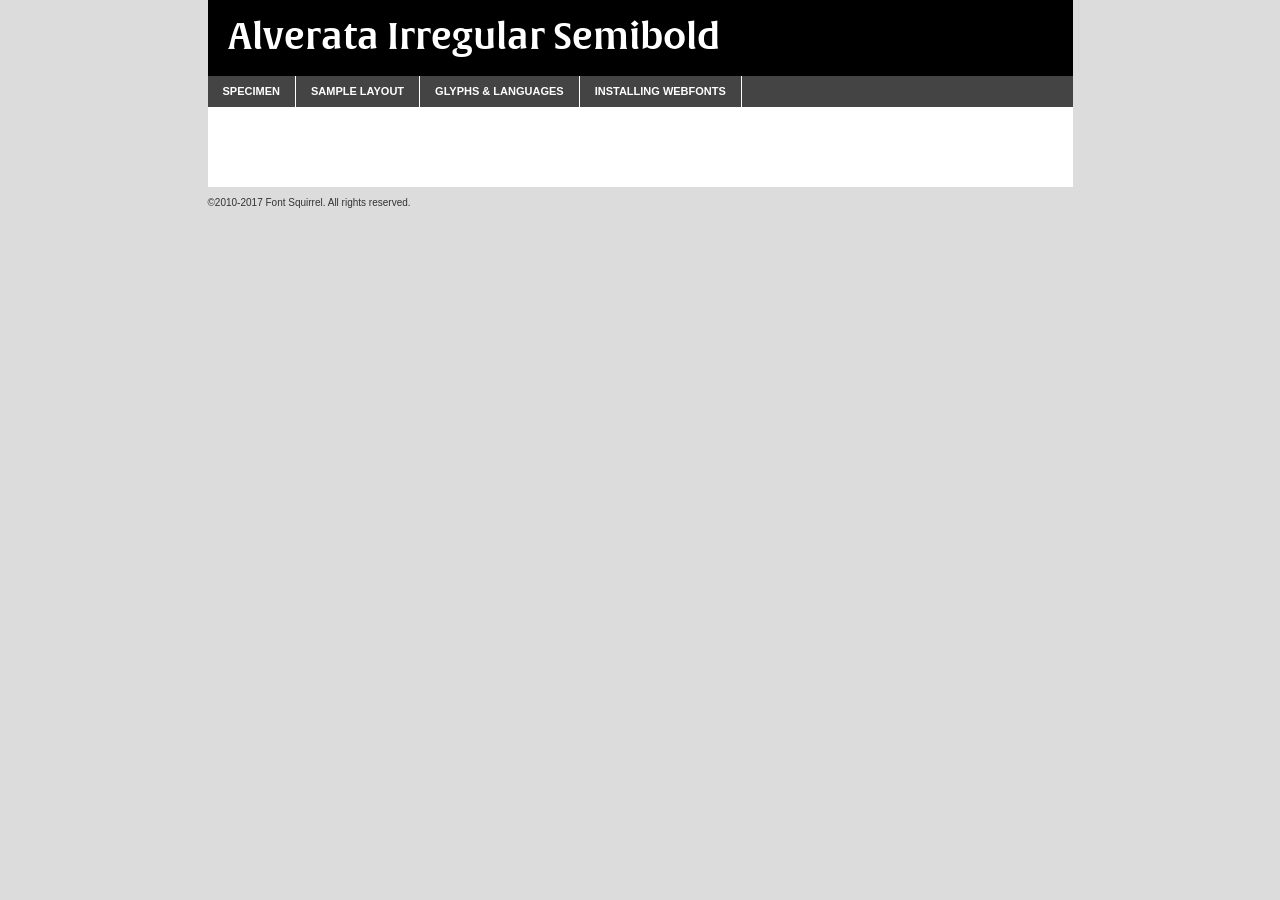
<file: alverata/alveratairregular-semibold-demo.html>
<!DOCTYPE html PUBLIC "-//W3C//DTD XHTML 1.0 Transitional//EN"
	"http://www.w3.org/TR/xhtml1/DTD/xhtml1-transitional.dtd">

<html xmlns="http://www.w3.org/1999/xhtml" xml:lang="en" lang="en">
<head>
	<meta http-equiv="Content-Type" content="text/html; charset=utf-8" />
	<script src="http://ajax.googleapis.com/ajax/libs/jquery/1.7.2/jquery.min.js" type="text/javascript" charset="utf-8"></script>
	<script type="text/javascript">
	(function($){$.fn.easyTabs=function(option){var param=jQuery.extend({fadeSpeed:"fast",defaultContent:1,activeClass:'active'},option);$(this).each(function(){var thisId="#"+this.id;if(param.defaultContent==''){param.defaultContent=1;}
	if(typeof param.defaultContent=="number")
	{var defaultTab=$(thisId+" .tabs li:eq("+(param.defaultContent-1)+") a").attr('href').substr(1);}else{var defaultTab=param.defaultContent;}
	$(thisId+" .tabs li a").each(function(){var tabToHide=$(this).attr('href').substr(1);$("#"+tabToHide).addClass('easytabs-tab-content');});hideAll();changeContent(defaultTab);function hideAll(){$(thisId+" .easytabs-tab-content").hide();}
	function changeContent(tabId){hideAll();$(thisId+" .tabs li").removeClass(param.activeClass);$(thisId+" .tabs li a[href=#"+tabId+"]").closest('li').addClass(param.activeClass);if(param.fadeSpeed!="none")
	{$(thisId+" #"+tabId).fadeIn(param.fadeSpeed);}else{$(thisId+" #"+tabId).show();}}
	$(thisId+" .tabs li").click(function(){var tabId=$(this).find('a').attr('href').substr(1);changeContent(tabId);return false;});});}})(jQuery);
	</script>
	<link rel="stylesheet" href="specimen_files/specimen_stylesheet.css" type="text/css" charset="utf-8" />
	<link rel="stylesheet" href="stylesheet.css" type="text/css" charset="utf-8" />

	<style type="text/css">
					body{
				font-family: 'alverata_irregularsemibold';
							}
		</style>

	<title>Alverata Irregular Semibold Specimen</title>
	
	
	<script type="text/javascript" charset="utf-8">
		$(document).ready(function() {
			$('#container').easyTabs({defaultContent:1});
		});
	</script>
</head>

<body>
<div id="container">
	<div id="header">
		Alverata Irregular Semibold	</div>
	<ul class="tabs">
		<li><a href="#specimen">Specimen</a></li>
		<li><a href="#layout">Sample Layout</a></li>
				<li><a href="#glyphs">Glyphs &amp; Languages</a></li>
		<li><a href="#installing">Installing Webfonts</a></li>
		
	</ul>
	
	<div id="main_content">

		
			<div id="specimen">
		
				<div class="section">
					<div class="grid12 firstcol">
						<div class="huge">AaBb</div>
					</div>
				</div>
		
				<div class="section">
					<div class="glyph_range">A&#x200B;B&#x200b;C&#x200b;D&#x200b;E&#x200b;F&#x200b;G&#x200b;H&#x200b;I&#x200b;J&#x200b;K&#x200b;L&#x200b;M&#x200b;N&#x200b;O&#x200b;P&#x200b;Q&#x200b;R&#x200b;S&#x200b;T&#x200b;U&#x200b;V&#x200b;W&#x200b;X&#x200b;Y&#x200b;Z&#x200b;a&#x200b;b&#x200b;c&#x200b;d&#x200b;e&#x200b;f&#x200b;g&#x200b;h&#x200b;i&#x200b;j&#x200b;k&#x200b;l&#x200b;m&#x200b;n&#x200b;o&#x200b;p&#x200b;q&#x200b;r&#x200b;s&#x200b;t&#x200b;u&#x200b;v&#x200b;w&#x200b;x&#x200b;y&#x200b;z&#x200b;1&#x200b;2&#x200b;3&#x200b;4&#x200b;5&#x200b;6&#x200b;7&#x200b;8&#x200b;9&#x200b;0&#x200b;&amp;&#x200b;.&#x200b;,&#x200b;?&#x200b;!&#x200b;&#64;&#x200b;(&#x200b;)&#x200b;#&#x200b;$&#x200b;%&#x200b;*&#x200b;+&#x200b;-&#x200b;=&#x200b;:&#x200b;;</div>
				</div>
				<div class="section">
					<div class="grid12 firstcol">
						<table class="sample_table">
							<tr><td>10</td><td class="size10">abcdefghijklmnopqrstuvwxyzABCDEFGHIJKLMNOPQRSTUVWXYZ0123456789abcdefghijklmnopqrstuvwxyzABCDEFGHIJKLMNOPQRSTUVWXYZ0123456789abcdefghijklmnopqrstuvwxyzABCDEFGHIJKLMNOPQRSTUVWXYZ</td></tr>
							<tr><td>11</td><td class="size11">abcdefghijklmnopqrstuvwxyzABCDEFGHIJKLMNOPQRSTUVWXYZ0123456789abcdefghijklmnopqrstuvwxyzABCDEFGHIJKLMNOPQRSTUVWXYZ0123456789abcdefghijklmnopqrstuvwxyzABCDEFGHIJKLMNOPQRSTUVWXYZ</td></tr>
							<tr><td>12</td><td class="size12">abcdefghijklmnopqrstuvwxyzABCDEFGHIJKLMNOPQRSTUVWXYZ0123456789abcdefghijklmnopqrstuvwxyzABCDEFGHIJKLMNOPQRSTUVWXYZ0123456789abcdefghijklmnopqrstuvwxyzABCDEFGHIJKLMNOPQRSTUVWXYZ</td></tr>
							<tr><td>13</td><td class="size13">abcdefghijklmnopqrstuvwxyzABCDEFGHIJKLMNOPQRSTUVWXYZ0123456789abcdefghijklmnopqrstuvwxyzABCDEFGHIJKLMNOPQRSTUVWXYZ0123456789abcdefghijklmnopqrstuvwxyzABCDEFGHIJKLMNOPQRSTUVWXYZ</td></tr>
							<tr><td>14</td><td class="size14">abcdefghijklmnopqrstuvwxyzABCDEFGHIJKLMNOPQRSTUVWXYZ0123456789abcdefghijklmnopqrstuvwxyzABCDEFGHIJKLMNOPQRSTUVWXYZ0123456789abcdefghijklmnopqrstuvwxyzABCDEFGHIJKLMNOPQRSTUVWXYZ</td></tr>
							<tr><td>16</td><td class="size16">abcdefghijklmnopqrstuvwxyzABCDEFGHIJKLMNOPQRSTUVWXYZ0123456789abcdefghijklmnopqrstuvwxyzABCDEFGHIJKLMNOPQRSTUVWXYZ</td></tr>
							<tr><td>18</td><td class="size18">abcdefghijklmnopqrstuvwxyzABCDEFGHIJKLMNOPQRSTUVWXYZ0123456789abcdefghijklmnopqrstuvwxyzABCDEFGHIJKLMNOPQRSTUVWXYZ</td></tr>
							<tr><td>20</td><td class="size20">abcdefghijklmnopqrstuvwxyzABCDEFGHIJKLMNOPQRSTUVWXYZ0123456789abcdefghijklmnopqrstuvwxyzABCDEFGHIJKLMNOPQRSTUVWXYZ</td></tr>
							<tr><td>24</td><td class="size24">abcdefghijklmnopqrstuvwxyzABCDEFGHIJKLMNOPQRSTUVWXYZ0123456789abcdefghijklmnopqrstuvwxyzABCDEFGHIJKLMNOPQRSTUVWXYZ</td></tr>
							<tr><td>30</td><td class="size30">abcdefghijklmnopqrstuvwxyzABCDEFGHIJKLMNOPQRSTUVWXYZ0123456789abcdefghijklmnopqrstuvwxyzABCDEFGHIJKLMNOPQRSTUVWXYZ</td></tr>
							<tr><td>36</td><td class="size36">abcdefghijklmnopqrstuvwxyzABCDEFGHIJKLMNOPQRSTUVWXYZ0123456789abcdefghijklmnopqrstuvwxyzABCDEFGHIJKLMNOPQRSTUVWXYZ</td></tr>
							<tr><td>48</td><td class="size48">abcdefghijklmnopqrstuvwxyzABCDEFGHIJKLMNOPQRSTUVWXYZ0123456789abcdefghijklmnopqrstuvwxyzABCDEFGHIJKLMNOPQRSTUVWXYZ</td></tr>
							<tr><td>60</td><td class="size60">abcdefghijklmnopqrstuvwxyzABCDEFGHIJKLMNOPQRSTUVWXYZ0123456789abcdefghijklmnopqrstuvwxyzABCDEFGHIJKLMNOPQRSTUVWXYZ</td></tr>
							<tr><td>72</td><td class="size72">abcdefghijklmnopqrstuvwxyzABCDEFGHIJKLMNOPQRSTUVWXYZ0123456789abcdefghijklmnopqrstuvwxyzABCDEFGHIJKLMNOPQRSTUVWXYZ</td></tr>
							<tr><td>90</td><td class="size90">abcdefghijklmnopqrstuvwxyzABCDEFGHIJKLMNOPQRSTUVWXYZ0123456789abcdefghijklmnopqrstuvwxyzABCDEFGHIJKLMNOPQRSTUVWXYZ</td></tr>
						</table>
				
					</div>
			
				</div>
		
		
		
								<div class="section" id="bodycomparison">


										<div id="xheight">
				<div class="fontbody">&#x25FC;&#x25FC;&#x25FC;&#x25FC;&#x25FC;&#x25FC;&#x25FC;&#x25FC;&#x25FC;&#x25FC;&#x25FC;&#x25FC;&#x25FC;&#x25FC;&#x25FC;&#x25FC;&#x25FC;&#x25FC;&#x25FC;&#x25FC;&#x25FC;&#x25FC;&#x25FC;&#x25FC;&#x25FC;&#x25FC;&#x25FC;&#x25FC;&#x25FC;&#x25FC;&#x25FC;&#x25FC;&#x25FC;&#x25FC;&#x25FC;&#x25FC;&#x25FC;&#x25FC;&#x25FC;&#x25FC;&#x25FC;&#x25FC;&#x25FC;&#x25FC;&#x25FC;&#x25FC;&#x25FC;&#x25FC;&#x25FC;&#x25FC;&#x25FC;&#x25FC;&#x25FC;&#x25FC;&#x25FC;&#x25FC;&#x25FC;&#x25FC;&#x25FC;&#x25FC;&#x25FC;&#x25FC;&#x25FC;&#x25FC;&#x25FC;&#x25FC;&#x25FC;&#x25FC;&#x25FC;&#x25FC;&#x25FC;&#x25FC;&#x25FC;&#x25FC;&#x25FC;&#x25FC;&#x25FC;&#x25FC;&#x25FC;&#x25FC;&#x25FC;&#x25FC;&#x25FC;&#x25FC;&#x25FC;&#x25FC;&#x25FC;&#x25FC;&#x25FC;&#x25FC;&#x25FC;&#x25FC;&#x25FC;&#x25FC;&#x25FC;&#x25FC;&#x25FC;&#x25FC;&#x25FC;body</div><div class="arialbody">body</div><div class="verdanabody">body</div><div class="georgiabody">body</div></div>
										<div class="fontbody" style="z-index:1">
											body<span>Alverata Irregular Semibold</span>
										</div>
										<div class="arialbody" style="z-index:1">
											body<span>Arial</span>
										</div>
										<div class="verdanabody" style="z-index:1">
											body<span>Verdana</span>
										</div>
										<div class="georgiabody" style="z-index:1">
											body<span>Georgia</span>
										</div>



								</div>
		
		
				<div class="section psample psample_row1" id="">
					
					<div class="grid2 firstcol">
						<p class="size10"><span>10.</span>Aenean lacinia bibendum nulla sed consectetur. Fusce dapibus, tellus ac cursus commodo, tortor mauris condimentum nibh, ut fermentum massa justo sit amet risus. Nullam id dolor id nibh ultricies vehicula ut id elit. Cum sociis natoque penatibus et magnis dis parturient montes, nascetur ridiculus mus. Nulla vitae elit libero, a pharetra augue.</p>
			
					</div>
					<div class="grid3">
						<p class="size11"><span>11.</span>Aenean lacinia bibendum nulla sed consectetur. Fusce dapibus, tellus ac cursus commodo, tortor mauris condimentum nibh, ut fermentum massa justo sit amet risus. Nullam id dolor id nibh ultricies vehicula ut id elit. Cum sociis natoque penatibus et magnis dis parturient montes, nascetur ridiculus mus. Nulla vitae elit libero, a pharetra augue.</p>
			
					</div>
					<div class="grid3">
						<p class="size12"><span>12.</span>Aenean lacinia bibendum nulla sed consectetur. Fusce dapibus, tellus ac cursus commodo, tortor mauris condimentum nibh, ut fermentum massa justo sit amet risus. Nullam id dolor id nibh ultricies vehicula ut id elit. Cum sociis natoque penatibus et magnis dis parturient montes, nascetur ridiculus mus. Nulla vitae elit libero, a pharetra augue.</p>
			
					</div>
					<div class="grid4">
						<p class="size13"><span>13.</span>Aenean lacinia bibendum nulla sed consectetur. Fusce dapibus, tellus ac cursus commodo, tortor mauris condimentum nibh, ut fermentum massa justo sit amet risus. Nullam id dolor id nibh ultricies vehicula ut id elit. Cum sociis natoque penatibus et magnis dis parturient montes, nascetur ridiculus mus. Nulla vitae elit libero, a pharetra augue.</p>
			
					</div>
					<div class="white_blend"></div>
					
				</div>
				<div class="section psample psample_row2" id="">
					<div class="grid3 firstcol">
						<p class="size14"><span>14.</span>Aenean lacinia bibendum nulla sed consectetur. Fusce dapibus, tellus ac cursus commodo, tortor mauris condimentum nibh, ut fermentum massa justo sit amet risus. Nullam id dolor id nibh ultricies vehicula ut id elit. Cum sociis natoque penatibus et magnis dis parturient montes, nascetur ridiculus mus. Nulla vitae elit libero, a pharetra augue.</p>
			
					</div>
					<div class="grid4">
						<p class="size16"><span>16.</span>Aenean lacinia bibendum nulla sed consectetur. Fusce dapibus, tellus ac cursus commodo, tortor mauris condimentum nibh, ut fermentum massa justo sit amet risus. Nullam id dolor id nibh ultricies vehicula ut id elit. Cum sociis natoque penatibus et magnis dis parturient montes, nascetur ridiculus mus. Nulla vitae elit libero, a pharetra augue.</p>
			
					</div>
					<div class="grid5">
						<p class="size18"><span>18.</span>Aenean lacinia bibendum nulla sed consectetur. Fusce dapibus, tellus ac cursus commodo, tortor mauris condimentum nibh, ut fermentum massa justo sit amet risus. Nullam id dolor id nibh ultricies vehicula ut id elit. Cum sociis natoque penatibus et magnis dis parturient montes, nascetur ridiculus mus. Nulla vitae elit libero, a pharetra augue.</p>
			
					</div>

					<div class="white_blend"></div>

				</div>
				
				<div class="section psample psample_row3" id="">
					<div class="grid5 firstcol">
						<p class="size20"><span>20.</span>Aenean lacinia bibendum nulla sed consectetur. Fusce dapibus, tellus ac cursus commodo, tortor mauris condimentum nibh, ut fermentum massa justo sit amet risus. Nullam id dolor id nibh ultricies vehicula ut id elit. Cum sociis natoque penatibus et magnis dis parturient montes, nascetur ridiculus mus. Nulla vitae elit libero, a pharetra augue.</p>
					</div>
					<div class="grid7">
						<p class="size24"><span>24.</span>Aenean lacinia bibendum nulla sed consectetur. Fusce dapibus, tellus ac cursus commodo, tortor mauris condimentum nibh, ut fermentum massa justo sit amet risus. Nullam id dolor id nibh ultricies vehicula ut id elit. Cum sociis natoque penatibus et magnis dis parturient montes, nascetur ridiculus mus. Nulla vitae elit libero, a pharetra augue.</p>
					</div>
					
					<div class="white_blend"></div>
					
				</div>
				
				<div class="section psample psample_row4" id="">
					<div class="grid12 firstcol">
						<p class="size30"><span>30.</span>Aenean lacinia bibendum nulla sed consectetur. Fusce dapibus, tellus ac cursus commodo, tortor mauris condimentum nibh, ut fermentum massa justo sit amet risus. Nullam id dolor id nibh ultricies vehicula ut id elit. Cum sociis natoque penatibus et magnis dis parturient montes, nascetur ridiculus mus. Nulla vitae elit libero, a pharetra augue.</p>
					</div>
					<div class="white_blend"></div>
					
				</div>
				
				
				
				<div class="section psample psample_row1 fullreverse">
					<div class="grid2 firstcol">
						<p class="size10"><span>10.</span>Aenean lacinia bibendum nulla sed consectetur. Fusce dapibus, tellus ac cursus commodo, tortor mauris condimentum nibh, ut fermentum massa justo sit amet risus. Nullam id dolor id nibh ultricies vehicula ut id elit. Cum sociis natoque penatibus et magnis dis parturient montes, nascetur ridiculus mus. Nulla vitae elit libero, a pharetra augue.</p>
			
					</div>
					<div class="grid3">
						<p class="size11"><span>11.</span>Aenean lacinia bibendum nulla sed consectetur. Fusce dapibus, tellus ac cursus commodo, tortor mauris condimentum nibh, ut fermentum massa justo sit amet risus. Nullam id dolor id nibh ultricies vehicula ut id elit. Cum sociis natoque penatibus et magnis dis parturient montes, nascetur ridiculus mus. Nulla vitae elit libero, a pharetra augue.</p>
			
					</div>
					<div class="grid3">
						<p class="size12"><span>12.</span>Aenean lacinia bibendum nulla sed consectetur. Fusce dapibus, tellus ac cursus commodo, tortor mauris condimentum nibh, ut fermentum massa justo sit amet risus. Nullam id dolor id nibh ultricies vehicula ut id elit. Cum sociis natoque penatibus et magnis dis parturient montes, nascetur ridiculus mus. Nulla vitae elit libero, a pharetra augue.</p>
			
					</div>
					<div class="grid4">
						<p class="size13"><span>13.</span>Aenean lacinia bibendum nulla sed consectetur. Fusce dapibus, tellus ac cursus commodo, tortor mauris condimentum nibh, ut fermentum massa justo sit amet risus. Nullam id dolor id nibh ultricies vehicula ut id elit. Cum sociis natoque penatibus et magnis dis parturient montes, nascetur ridiculus mus. Nulla vitae elit libero, a pharetra augue.</p>
			
					</div>
					<div class="black_blend"></div>
					
				</div>
				
				<div class="section psample psample_row2 fullreverse">
					<div class="grid3 firstcol">
						<p class="size14"><span>14.</span>Aenean lacinia bibendum nulla sed consectetur. Fusce dapibus, tellus ac cursus commodo, tortor mauris condimentum nibh, ut fermentum massa justo sit amet risus. Nullam id dolor id nibh ultricies vehicula ut id elit. Cum sociis natoque penatibus et magnis dis parturient montes, nascetur ridiculus mus. Nulla vitae elit libero, a pharetra augue.</p>
			
					</div>
					<div class="grid4">
						<p class="size16"><span>16.</span>Aenean lacinia bibendum nulla sed consectetur. Fusce dapibus, tellus ac cursus commodo, tortor mauris condimentum nibh, ut fermentum massa justo sit amet risus. Nullam id dolor id nibh ultricies vehicula ut id elit. Cum sociis natoque penatibus et magnis dis parturient montes, nascetur ridiculus mus. Nulla vitae elit libero, a pharetra augue.</p>
			
					</div>
					<div class="grid5">
						<p class="size18"><span>18.</span>Aenean lacinia bibendum nulla sed consectetur. Fusce dapibus, tellus ac cursus commodo, tortor mauris condimentum nibh, ut fermentum massa justo sit amet risus. Nullam id dolor id nibh ultricies vehicula ut id elit. Cum sociis natoque penatibus et magnis dis parturient montes, nascetur ridiculus mus. Nulla vitae elit libero, a pharetra augue.</p>
			
					</div>
					<div class="black_blend"></div>

				</div>
				
				<div class="section psample fullreverse psample_row3" id="">
					<div class="grid5 firstcol">
						<p class="size20"><span>20.</span>Aenean lacinia bibendum nulla sed consectetur. Fusce dapibus, tellus ac cursus commodo, tortor mauris condimentum nibh, ut fermentum massa justo sit amet risus. Nullam id dolor id nibh ultricies vehicula ut id elit. Cum sociis natoque penatibus et magnis dis parturient montes, nascetur ridiculus mus. Nulla vitae elit libero, a pharetra augue.</p>
					</div>
					<div class="grid7">
						<p class="size24"><span>24.</span>Aenean lacinia bibendum nulla sed consectetur. Fusce dapibus, tellus ac cursus commodo, tortor mauris condimentum nibh, ut fermentum massa justo sit amet risus. Nullam id dolor id nibh ultricies vehicula ut id elit. Cum sociis natoque penatibus et magnis dis parturient montes, nascetur ridiculus mus. Nulla vitae elit libero, a pharetra augue.</p>
					</div>
					
					<div class="black_blend"></div>
					
				</div>
				
				<div class="section psample fullreverse psample_row4" id="" style="border-bottom: 20px #000 solid;">
					<div class="grid12 firstcol">
						<p class="size30"><span>30.</span>Aenean lacinia bibendum nulla sed consectetur. Fusce dapibus, tellus ac cursus commodo, tortor mauris condimentum nibh, ut fermentum massa justo sit amet risus. Nullam id dolor id nibh ultricies vehicula ut id elit. Cum sociis natoque penatibus et magnis dis parturient montes, nascetur ridiculus mus. Nulla vitae elit libero, a pharetra augue.</p>
					</div>
					<div class="black_blend"></div>
					
				</div>
				
				
				
				
			</div>
			
			<div id="layout">
				
				<div class="section">
					
					<div class="grid12 firstcol">
						<h1>Lorem Ipsum Dolor</h1>
						<h2>Etiam porta sem malesuada magna mollis euismod</h2>
						
						<p class="byline">By <a href="#link">Aenean Lacinia</a></p>
					</div>
				</div>
				<div class="section">
					<div class="grid8 firstcol">
						<p class="large">Donec sed odio dui. Morbi leo risus, porta ac consectetur ac, vestibulum at eros. Fusce dapibus, tellus ac cursus commodo, tortor mauris condimentum nibh, ut fermentum massa justo sit amet risus. </p>

						
						<h3>Pellentesque ornare sem</h3>

						<p>Maecenas sed diam eget risus varius blandit sit amet non magna. Maecenas faucibus mollis interdum. Donec ullamcorper nulla non metus auctor fringilla. Nullam id dolor id nibh ultricies vehicula ut id elit. Nullam id dolor id nibh ultricies vehicula ut id elit. </p>

						<p>Aenean eu leo quam. Pellentesque ornare sem lacinia quam venenatis vestibulum. Lorem ipsum dolor sit amet, consectetur adipiscing elit. Cum sociis natoque penatibus et magnis dis parturient montes, nascetur ridiculus mus. </p>

						<p>Nulla vitae elit libero, a pharetra augue. Praesent commodo cursus magna, vel scelerisque nisl consectetur et. Aenean lacinia bibendum nulla sed consectetur. </p>

						<p>Nullam quis risus eget urna mollis ornare vel eu leo. Nullam quis risus eget urna mollis ornare vel eu leo. Maecenas sed diam eget risus varius blandit sit amet non magna. Donec ullamcorper nulla non metus auctor fringilla. </p>

						<h3>Cras mattis consectetur</h3>

						<p>Aenean eu leo quam. Pellentesque ornare sem lacinia quam venenatis vestibulum. Aenean lacinia bibendum nulla sed consectetur. Integer posuere erat a ante venenatis dapibus posuere velit aliquet. Cras mattis consectetur purus sit amet fermentum. </p>

						<p>Nullam id dolor id nibh ultricies vehicula ut id elit. Nullam quis risus eget urna mollis ornare vel eu leo. Cras mattis consectetur purus sit amet fermentum.</p>
					</div>
					
					<div class="grid4 sidebar">
						
						<div class="box reverse">
							<p class="last">Nullam quis risus eget urna mollis ornare vel eu leo. Donec ullamcorper nulla non metus auctor fringilla. Cras mattis consectetur purus sit amet fermentum. Sed posuere consectetur est at lobortis. Lorem ipsum dolor sit amet, consectetur adipiscing elit. </p>
						</div>
						
						<p class="caption">Maecenas sed diam eget risus varius.</p>

						<p>Vestibulum id ligula porta felis euismod semper. Integer posuere erat a ante venenatis dapibus posuere velit aliquet. Vestibulum id ligula porta felis euismod semper. Sed posuere consectetur est at lobortis. Maecenas sed diam eget risus varius blandit sit amet non magna. Fusce dapibus, tellus ac cursus commodo, tortor mauris condimentum nibh, ut fermentum massa justo sit amet risus. </p>

					

						<p>Duis mollis, est non commodo luctus, nisi erat porttitor ligula, eget lacinia odio sem nec elit. Aenean lacinia bibendum nulla sed consectetur. Vivamus sagittis lacus vel augue laoreet rutrum faucibus dolor auctor. Aenean lacinia bibendum nulla sed consectetur. Nullam quis risus eget urna mollis ornare vel eu leo. </p>

						<p>Praesent commodo cursus magna, vel scelerisque nisl consectetur et. Donec ullamcorper nulla non metus auctor fringilla. Maecenas faucibus mollis interdum. Fusce dapibus, tellus ac cursus commodo, tortor mauris condimentum nibh, ut fermentum massa justo sit amet risus. </p>

					</div>
				</div>
				
			</div>


			



		<div id="glyphs">
			<div class="section">
				<div class="grid12 firstcol">
			
				<h1>Language Support</h1>
				<p>The subset of Alverata Irregular Semibold in this kit supports the following languages:<br />
			
					Albanian, Basque, Breton, Chamorro, Danish, Dutch, English, Faroese, Finnish, French, Frisian, Galician, German, Icelandic, Italian, Malagasy, Norwegian, Portuguese, Spanish, Alsatian, Aragonese, Arapaho, Arrernte, Asturian, Aymara, Bislama, Cebuano, Corsican, Fijian, French_creole, Genoese, Gilbertese, Greenlandic, Haitian_creole, Hiligaynon, Hmong, Hopi, Ibanag, Iloko_ilokano, Indonesian, Interglossa_glosa, Interlingua, Irish_gaelic, Jerriais, Lojban, Lombard, Luxembourgeois, Manx, Mohawk, Norfolk_pitcairnese, Occitan, Oromo, Pangasinan, Papiamento, Piedmontese, Potawatomi, Rhaeto-romance, Romansh, Rotokas, Sami_lule, Samoan, Sardinian, Scots_gaelic, Seychelles_creole, Shona, Sicilian, Somali, Southern_ndebele, Swahili, Swati_swazi, Tagalog_filipino_pilipino, Tetum, Tok_pisin, Uyghur_latinized, Volapuk, Walloon, Warlpiri, Xhosa, Yapese, Zulu, Latinbasic, Ubasic, Demo				</p>
				<h1>Glyph Chart</h1>
				<p>The subset of Alverata Irregular Semibold in this kit includes all the glyphs listed below. Unicode entities are included above each glyph to help you insert individual characters into your layout.</p>
				<div id="glyph_chart">
			
																														 <div><p>&amp;#32;</p>&#32;</div>
																				 <div><p>&amp;#33;</p>&#33;</div>
																				 <div><p>&amp;#34;</p>&#34;</div>
																				 <div><p>&amp;#35;</p>&#35;</div>
																				 <div><p>&amp;#36;</p>&#36;</div>
																				 <div><p>&amp;#37;</p>&#37;</div>
																				 <div><p>&amp;#38;</p>&#38;</div>
																				 <div><p>&amp;#39;</p>&#39;</div>
																				 <div><p>&amp;#40;</p>&#40;</div>
																				 <div><p>&amp;#41;</p>&#41;</div>
																				 <div><p>&amp;#42;</p>&#42;</div>
																				 <div><p>&amp;#43;</p>&#43;</div>
																				 <div><p>&amp;#44;</p>&#44;</div>
																				 <div><p>&amp;#45;</p>&#45;</div>
																				 <div><p>&amp;#46;</p>&#46;</div>
																				 <div><p>&amp;#47;</p>&#47;</div>
																				 <div><p>&amp;#48;</p>&#48;</div>
																				 <div><p>&amp;#49;</p>&#49;</div>
																				 <div><p>&amp;#50;</p>&#50;</div>
																				 <div><p>&amp;#51;</p>&#51;</div>
																				 <div><p>&amp;#52;</p>&#52;</div>
																				 <div><p>&amp;#53;</p>&#53;</div>
																				 <div><p>&amp;#54;</p>&#54;</div>
																				 <div><p>&amp;#55;</p>&#55;</div>
																				 <div><p>&amp;#56;</p>&#56;</div>
																				 <div><p>&amp;#57;</p>&#57;</div>
																				 <div><p>&amp;#58;</p>&#58;</div>
																				 <div><p>&amp;#59;</p>&#59;</div>
																				 <div><p>&amp;#60;</p>&#60;</div>
																				 <div><p>&amp;#61;</p>&#61;</div>
																				 <div><p>&amp;#62;</p>&#62;</div>
																				 <div><p>&amp;#63;</p>&#63;</div>
																				 <div><p>&amp;#64;</p>&#64;</div>
																				 <div><p>&amp;#65;</p>&#65;</div>
																				 <div><p>&amp;#66;</p>&#66;</div>
																				 <div><p>&amp;#67;</p>&#67;</div>
																				 <div><p>&amp;#68;</p>&#68;</div>
																				 <div><p>&amp;#69;</p>&#69;</div>
																				 <div><p>&amp;#70;</p>&#70;</div>
																				 <div><p>&amp;#71;</p>&#71;</div>
																				 <div><p>&amp;#72;</p>&#72;</div>
																				 <div><p>&amp;#73;</p>&#73;</div>
																				 <div><p>&amp;#74;</p>&#74;</div>
																				 <div><p>&amp;#75;</p>&#75;</div>
																				 <div><p>&amp;#76;</p>&#76;</div>
																				 <div><p>&amp;#77;</p>&#77;</div>
																				 <div><p>&amp;#78;</p>&#78;</div>
																				 <div><p>&amp;#79;</p>&#79;</div>
																				 <div><p>&amp;#80;</p>&#80;</div>
																				 <div><p>&amp;#81;</p>&#81;</div>
																				 <div><p>&amp;#82;</p>&#82;</div>
																				 <div><p>&amp;#83;</p>&#83;</div>
																				 <div><p>&amp;#84;</p>&#84;</div>
																				 <div><p>&amp;#85;</p>&#85;</div>
																				 <div><p>&amp;#86;</p>&#86;</div>
																				 <div><p>&amp;#87;</p>&#87;</div>
																				 <div><p>&amp;#88;</p>&#88;</div>
																				 <div><p>&amp;#89;</p>&#89;</div>
																				 <div><p>&amp;#90;</p>&#90;</div>
																				 <div><p>&amp;#91;</p>&#91;</div>
																				 <div><p>&amp;#92;</p>&#92;</div>
																				 <div><p>&amp;#93;</p>&#93;</div>
																				 <div><p>&amp;#94;</p>&#94;</div>
																				 <div><p>&amp;#95;</p>&#95;</div>
																				 <div><p>&amp;#96;</p>&#96;</div>
																				 <div><p>&amp;#97;</p>&#97;</div>
																				 <div><p>&amp;#98;</p>&#98;</div>
																				 <div><p>&amp;#99;</p>&#99;</div>
																				 <div><p>&amp;#100;</p>&#100;</div>
																				 <div><p>&amp;#101;</p>&#101;</div>
																				 <div><p>&amp;#102;</p>&#102;</div>
																				 <div><p>&amp;#103;</p>&#103;</div>
																				 <div><p>&amp;#104;</p>&#104;</div>
																				 <div><p>&amp;#105;</p>&#105;</div>
																				 <div><p>&amp;#106;</p>&#106;</div>
																				 <div><p>&amp;#107;</p>&#107;</div>
																				 <div><p>&amp;#108;</p>&#108;</div>
																				 <div><p>&amp;#109;</p>&#109;</div>
																				 <div><p>&amp;#110;</p>&#110;</div>
																				 <div><p>&amp;#111;</p>&#111;</div>
																				 <div><p>&amp;#112;</p>&#112;</div>
																				 <div><p>&amp;#113;</p>&#113;</div>
																				 <div><p>&amp;#114;</p>&#114;</div>
																				 <div><p>&amp;#115;</p>&#115;</div>
																				 <div><p>&amp;#116;</p>&#116;</div>
																				 <div><p>&amp;#117;</p>&#117;</div>
																				 <div><p>&amp;#118;</p>&#118;</div>
																				 <div><p>&amp;#119;</p>&#119;</div>
																				 <div><p>&amp;#120;</p>&#120;</div>
																				 <div><p>&amp;#121;</p>&#121;</div>
																				 <div><p>&amp;#122;</p>&#122;</div>
																				 <div><p>&amp;#123;</p>&#123;</div>
																				 <div><p>&amp;#124;</p>&#124;</div>
																				 <div><p>&amp;#125;</p>&#125;</div>
																				 <div><p>&amp;#126;</p>&#126;</div>
																				 <div><p>&amp;#160;</p>&#160;</div>
																				 <div><p>&amp;#161;</p>&#161;</div>
																				 <div><p>&amp;#162;</p>&#162;</div>
																				 <div><p>&amp;#163;</p>&#163;</div>
																				 <div><p>&amp;#164;</p>&#164;</div>
																				 <div><p>&amp;#165;</p>&#165;</div>
																				 <div><p>&amp;#166;</p>&#166;</div>
																				 <div><p>&amp;#167;</p>&#167;</div>
																				 <div><p>&amp;#168;</p>&#168;</div>
																				 <div><p>&amp;#169;</p>&#169;</div>
																				 <div><p>&amp;#170;</p>&#170;</div>
																				 <div><p>&amp;#171;</p>&#171;</div>
																				 <div><p>&amp;#172;</p>&#172;</div>
																				 <div><p>&amp;#173;</p>&#173;</div>
																				 <div><p>&amp;#174;</p>&#174;</div>
																				 <div><p>&amp;#175;</p>&#175;</div>
																				 <div><p>&amp;#176;</p>&#176;</div>
																				 <div><p>&amp;#177;</p>&#177;</div>
																				 <div><p>&amp;#178;</p>&#178;</div>
																				 <div><p>&amp;#179;</p>&#179;</div>
																				 <div><p>&amp;#180;</p>&#180;</div>
																				 <div><p>&amp;#181;</p>&#181;</div>
																				 <div><p>&amp;#182;</p>&#182;</div>
																				 <div><p>&amp;#183;</p>&#183;</div>
																				 <div><p>&amp;#184;</p>&#184;</div>
																				 <div><p>&amp;#185;</p>&#185;</div>
																				 <div><p>&amp;#186;</p>&#186;</div>
																				 <div><p>&amp;#187;</p>&#187;</div>
																				 <div><p>&amp;#188;</p>&#188;</div>
																				 <div><p>&amp;#189;</p>&#189;</div>
																				 <div><p>&amp;#190;</p>&#190;</div>
																				 <div><p>&amp;#191;</p>&#191;</div>
																				 <div><p>&amp;#192;</p>&#192;</div>
																				 <div><p>&amp;#193;</p>&#193;</div>
																				 <div><p>&amp;#194;</p>&#194;</div>
																				 <div><p>&amp;#195;</p>&#195;</div>
																				 <div><p>&amp;#196;</p>&#196;</div>
																				 <div><p>&amp;#197;</p>&#197;</div>
																				 <div><p>&amp;#198;</p>&#198;</div>
																				 <div><p>&amp;#199;</p>&#199;</div>
																				 <div><p>&amp;#200;</p>&#200;</div>
																				 <div><p>&amp;#201;</p>&#201;</div>
																				 <div><p>&amp;#202;</p>&#202;</div>
																				 <div><p>&amp;#203;</p>&#203;</div>
																				 <div><p>&amp;#204;</p>&#204;</div>
																				 <div><p>&amp;#205;</p>&#205;</div>
																				 <div><p>&amp;#206;</p>&#206;</div>
																				 <div><p>&amp;#207;</p>&#207;</div>
																				 <div><p>&amp;#208;</p>&#208;</div>
																				 <div><p>&amp;#209;</p>&#209;</div>
																				 <div><p>&amp;#210;</p>&#210;</div>
																				 <div><p>&amp;#211;</p>&#211;</div>
																				 <div><p>&amp;#212;</p>&#212;</div>
																				 <div><p>&amp;#213;</p>&#213;</div>
																				 <div><p>&amp;#214;</p>&#214;</div>
																				 <div><p>&amp;#215;</p>&#215;</div>
																				 <div><p>&amp;#216;</p>&#216;</div>
																				 <div><p>&amp;#217;</p>&#217;</div>
																				 <div><p>&amp;#218;</p>&#218;</div>
																				 <div><p>&amp;#219;</p>&#219;</div>
																				 <div><p>&amp;#220;</p>&#220;</div>
																				 <div><p>&amp;#221;</p>&#221;</div>
																				 <div><p>&amp;#222;</p>&#222;</div>
																				 <div><p>&amp;#223;</p>&#223;</div>
																				 <div><p>&amp;#224;</p>&#224;</div>
																				 <div><p>&amp;#225;</p>&#225;</div>
																				 <div><p>&amp;#226;</p>&#226;</div>
																				 <div><p>&amp;#227;</p>&#227;</div>
																				 <div><p>&amp;#228;</p>&#228;</div>
																				 <div><p>&amp;#229;</p>&#229;</div>
																				 <div><p>&amp;#230;</p>&#230;</div>
																				 <div><p>&amp;#231;</p>&#231;</div>
																				 <div><p>&amp;#232;</p>&#232;</div>
																				 <div><p>&amp;#233;</p>&#233;</div>
																				 <div><p>&amp;#234;</p>&#234;</div>
																				 <div><p>&amp;#235;</p>&#235;</div>
																				 <div><p>&amp;#236;</p>&#236;</div>
																				 <div><p>&amp;#237;</p>&#237;</div>
																				 <div><p>&amp;#238;</p>&#238;</div>
																				 <div><p>&amp;#239;</p>&#239;</div>
																				 <div><p>&amp;#240;</p>&#240;</div>
																				 <div><p>&amp;#241;</p>&#241;</div>
																				 <div><p>&amp;#242;</p>&#242;</div>
																				 <div><p>&amp;#243;</p>&#243;</div>
																				 <div><p>&amp;#244;</p>&#244;</div>
																				 <div><p>&amp;#245;</p>&#245;</div>
																				 <div><p>&amp;#246;</p>&#246;</div>
																				 <div><p>&amp;#247;</p>&#247;</div>
																				 <div><p>&amp;#248;</p>&#248;</div>
																				 <div><p>&amp;#249;</p>&#249;</div>
																				 <div><p>&amp;#250;</p>&#250;</div>
																				 <div><p>&amp;#251;</p>&#251;</div>
																				 <div><p>&amp;#252;</p>&#252;</div>
																				 <div><p>&amp;#253;</p>&#253;</div>
																				 <div><p>&amp;#254;</p>&#254;</div>
																				 <div><p>&amp;#255;</p>&#255;</div>
																				 <div><p>&amp;#338;</p>&#338;</div>
																				 <div><p>&amp;#339;</p>&#339;</div>
																				 <div><p>&amp;#376;</p>&#376;</div>
																				 <div><p>&amp;#710;</p>&#710;</div>
																				 <div><p>&amp;#732;</p>&#732;</div>
																				 <div><p>&amp;#8192;</p>&#8192;</div>
																				 <div><p>&amp;#8193;</p>&#8193;</div>
																				 <div><p>&amp;#8194;</p>&#8194;</div>
																				 <div><p>&amp;#8195;</p>&#8195;</div>
																				 <div><p>&amp;#8196;</p>&#8196;</div>
																				 <div><p>&amp;#8197;</p>&#8197;</div>
																				 <div><p>&amp;#8198;</p>&#8198;</div>
																				 <div><p>&amp;#8199;</p>&#8199;</div>
																				 <div><p>&amp;#8200;</p>&#8200;</div>
																				 <div><p>&amp;#8201;</p>&#8201;</div>
																				 <div><p>&amp;#8202;</p>&#8202;</div>
																				 <div><p>&amp;#8208;</p>&#8208;</div>
																				 <div><p>&amp;#8209;</p>&#8209;</div>
																				 <div><p>&amp;#8210;</p>&#8210;</div>
																				 <div><p>&amp;#8211;</p>&#8211;</div>
																				 <div><p>&amp;#8212;</p>&#8212;</div>
																				 <div><p>&amp;#8216;</p>&#8216;</div>
																				 <div><p>&amp;#8217;</p>&#8217;</div>
																				 <div><p>&amp;#8218;</p>&#8218;</div>
																				 <div><p>&amp;#8220;</p>&#8220;</div>
																				 <div><p>&amp;#8221;</p>&#8221;</div>
																				 <div><p>&amp;#8222;</p>&#8222;</div>
																				 <div><p>&amp;#8226;</p>&#8226;</div>
																				 <div><p>&amp;#8230;</p>&#8230;</div>
																				 <div><p>&amp;#8239;</p>&#8239;</div>
																				 <div><p>&amp;#8249;</p>&#8249;</div>
																				 <div><p>&amp;#8250;</p>&#8250;</div>
																				 <div><p>&amp;#8287;</p>&#8287;</div>
																				 <div><p>&amp;#8364;</p>&#8364;</div>
																				 <div><p>&amp;#8482;</p>&#8482;</div>
																				 <div><p>&amp;#9724;</p>&#9724;</div>
																				 <div><p>&amp;#64257;</p>&#64257;</div>
																				 <div><p>&amp;#64258;</p>&#64258;</div>
																				 <div><p>&amp;#64259;</p>&#64259;</div>
																				 <div><p>&amp;#64260;</p>&#64260;</div>
																																						</div>	
				</div>
		
		
			</div>
		</div>
		
		
		<div id="specs">
			
		</div>
	
		<div id="installing">
			<div class="section">
				<div class="grid7 firstcol">
					<h1>Installing Webfonts</h1>
					
					<p>Webfonts are supported by all major browser platforms but not all in the same way. There are currently four different font formats that must be included in order to target all browsers. This includes TTF, WOFF, EOT and SVG.</p>
					
					<h2>1. Upload your webfonts</h2>
					<p>You must upload your webfont kit to your website. They should be in or near the same directory as your CSS files.</p>
					
					<h2>2. Include the webfont stylesheet</h2>
					<p>A special CSS @font-face declaration helps the various browsers select the appropriate font it needs without causing you a bunch of headaches. Learn more about this syntax by reading the <a href="https://www.fontspring.com/blog/further-hardening-of-the-bulletproof-syntax">Fontspring blog post</a> about it. The code for it is as follows:</p>


<code>
@font-face{ 
	font-family: 'MyWebFont';
	src: url('WebFont.eot');
	src: url('WebFont.eot?#iefix') format('embedded-opentype'),
	     url('WebFont.woff') format('woff'),
	     url('WebFont.ttf') format('truetype'),
	     url('WebFont.svg#webfont') format('svg');
}
</code>

	<p>We've already gone ahead and generated the code for you. All you have to do is link to the stylesheet in your HTML, like this:</p>
	<code>&lt;link rel=&quot;stylesheet&quot; href=&quot;stylesheet.css&quot; type=&quot;text/css&quot; charset=&quot;utf-8&quot; /&gt;</code>

					<h2>3. Modify your own stylesheet</h2>
					<p>To take advantage of your new fonts, you must tell your stylesheet to use them. Look at the original @font-face declaration above and find the property called "font-family." The name linked there will be what you use to reference the font. Prepend that webfont name to the font stack in the "font-family" property, inside the selector you want to change. For example:</p>
<code>p { font-family: 'WebFont', Arial, sans-serif; }</code>

<h2>4. Test</h2>
<p>Getting webfonts to work cross-browser <em>can</em> be tricky. Use the information in the sidebar to help you if you find that fonts aren't loading in a particular browser.</p>
				</div>
				
				<div class="grid5 sidebar">
					<div class="box">
						<h2>Troubleshooting<br />Font-Face Problems</h2>
						<p>Having trouble getting your webfonts to load in your new website? Here are some tips to sort out what might be the problem.</p>

						<h3>Fonts not showing in any browser</h3>

						<p>This sounds like you need to work on the plumbing. You either did not upload the fonts to the correct directory, or you did not link the fonts properly in the CSS. If you've confirmed that all this is correct and you still have a problem, take a look at your .htaccess file and see if requests are getting intercepted.</p>

						<h3>Fonts not loading in iPhone or iPad</h3>

						<p>The most common problem here is that you are serving the fonts from an IIS server. IIS refuses to serve files that have unknown MIME types. If that is the case, you must set the MIME type for SVG to "image/svg+xml" in the server settings. Follow these instructions from Microsoft if you need help.</p>

						<h3>Fonts not loading in Firefox</h3>

						<p>The primary reason for this failure? You are still using a version Firefox older than 3.5. So upgrade already! If that isn't it, then you are very likely serving fonts from a different domain. Firefox requires that all font assets be served from the same domain. Lastly it is possible that you need to add WOFF to your list of MIME types (if you are serving via IIS.)</p>

						<h3>Fonts not loading in IE</h3>

						<p>Are you looking at Internet Explorer on an actual Windows machine or are you cheating by using a service like Adobe BrowserLab? Many of these screenshot services do not render @font-face for IE. Best to test it on a real machine.</p>

						<h3>Fonts not loading in IE9</h3>

						<p>IE9, like Firefox, requires that fonts be served from the same domain as the website. Make sure that is the case.</p>
					</div>
				</div>
			</div>
			
		</div>
	
	</div>
	<div id="footer">
		<p>&copy;2010-2017 Font Squirrel. All rights reserved.</p>
	</div>
</div>
</body>
</html>
</file>
<file: css/main.css>
/* ==========================================================================
   Author's custom styles
   ========================================================================== */
   body{
    margin: 0;
    padding: 0;
    width: 100%; /* full window width */
    text-align: center;
    height: 1200px;
   }

  #bgd{
    position: absolute;
    top: 0;
    left: 0;
    z-index: -100;
    width: 100%;
    height: 100%;
}

   #wrapper {
    padding-left: 100px;
    transition: all 0.4s ease 0s;
    /* position: -webkit-sticky;
    position: sticky;
    top: 0; */
    width: 100%;
  }
  
  #sidebar-wrapper {
    margin-left: -250px;
    left: 250px;
    width: 100px;
    background: #CCC;
    position: fixed;
    height: 100%;
    overflow-y: auto;
    z-index: 1000;
    transition: all 0.4s ease 0s;
    display: black;
    display: flex;
    text-align: center;
  }

   /*org used with ul*/
   .sidebar-nav {
    /*position: absolute;*/
    margin: auto;
    top: 0;
    width: 250px;
    list-style: none;
    padding: 0;

    margin:auto;
  }

  .sidebar-nav li{
    display: block;
  }
  
  #sidebar-wrapper li a{
    color:#F2FFFB;
    text-decoration:none;
    padding: 3px;  
    display: block;
    font-family: 'alverata_irregularlight';

  }
  #sidebar-wrapper li a:hover{
    background-color: #CCAEB6;
  }

  #page-content-wrapper {
    width: 100%;
    height: 100%;
  }
  
  canvas{
    background-color: whitesmoke;
  }
  
  img{
    width:50%;
    height:80%;
  }

  #reading {
    background-color: rgba(204, 210, 219, 0.5);
  }

  #resume {
    align-items: stretch;
    width: auto;
    height: auto;
  }

  #about {
    /* display: flex; */
    align-items: stretch;
    width: auto;
    height: auto;
    font-family: SFMono-Regular,Menlo,Monaco,Consolas,"Liberation Mono","Courier New",monospace;
    font-size: 87.5%;
    color: #212529;
    overflow: scroll;
  }

  .blurb {
    overflow: scroll;
    overflow-wrap: break-word;
  }

  #Home {
    height: auto;
  }


  
  @media (max-width:767px) {
  
      #wrapper {
        padding-left: 0;
      }
  
      #sidebar-wrapper {
        left: 0;
      }
  
      #wrapper.active {      
        position: relative;
        left: 250px;
      }
  
      #wrapper.active #sidebar-wrapper {
        left: 250px;
        width: 250px;
        transition: all 0.4s ease 0s;
      }
  
  }
</file>
<file: alverata/stylesheet.css>
/*! Generated by Font Squirrel (https://www.fontsquirrel.com) on June 26, 2018 */



@font-face {
    font-family: 'alverata_irregularblack';
    src: url('alveratairregular-black-webfont.woff2') format('woff2'),
         url('alveratairregular-black-webfont.woff') format('woff');
    font-weight: normal;
    font-style: normal;

}




@font-face {
    font-family: 'alverata_irregularbold';
    src: url('alveratairregular-bold-webfont.woff2') format('woff2'),
         url('alveratairregular-bold-webfont.woff') format('woff');
    font-weight: normal;
    font-style: normal;

}




@font-face {
    font-family: 'alverata_irregularlight';
    src: url('alveratairregular-light-webfont.woff2') format('woff2'),
         url('alveratairregular-light-webfont.woff') format('woff');
    font-weight: normal;
    font-style: normal;

}




@font-face {
    font-family: 'alverata_irregularmedium';
    src: url('alveratairregular-medium-webfont.woff2') format('woff2'),
         url('alveratairregular-medium-webfont.woff') format('woff');
    font-weight: normal;
    font-style: normal;

}




@font-face {
    font-family: 'alverata_irregularregular';
    src: url('alveratairregular-regular-webfont.woff2') format('woff2'),
         url('alveratairregular-regular-webfont.woff') format('woff');
    font-weight: normal;
    font-style: normal;

}




@font-face {
    font-family: 'alverata_irregularsemibold';
    src: url('alveratairregular-semibold-webfont.woff2') format('woff2'),
         url('alveratairregular-semibold-webfont.woff') format('woff');
    font-weight: normal;
    font-style: normal;

}
</file>
<file: alverata/specimen_files/specimen_stylesheet.css>
@import url('grid_12-825-55-15.css');

/*  
	CSS Reset by Eric Meyer - Released under Public Domain
    http://meyerweb.com/eric/tools/css/reset/
*/
html, body, div, span, applet, object, iframe,
h1, h2, h3, h4, h5, h6, p, blockquote, pre,
a, abbr, acronym, address, big, cite, code,
del, dfn, em, font, img, ins, kbd, q, s, samp,
small, strike, strong, sub, sup, tt, var,
b, u, i, center, dl, dt, dd, ol, ul, li,
fieldset, form, label, legend, table, 
caption, tbody, tfoot, thead, tr, th, td 
                  {margin: 0;padding: 0;border: 0;outline: 0;
                  font-size: 100%;vertical-align: baseline;
                  background: transparent;}
body              {line-height: 1;}
ol, ul            {list-style: none;}
blockquote, q     {quotes: none;}
blockquote:before, blockquote:after,
q:before, q:after {content: '';	content: none;}
:focus            {outline: 0;}
ins               {text-decoration: none;}
del               {text-decoration: line-through;}
table             {border-collapse: collapse;border-spacing: 0;}




body {
	color: #000;
	background-color: #dcdcdc;
}

a {
	text-decoration: none;
	color: #1883ba;
}

h1{
	font-size: 32px;
	font-weight: normal;
	font-style: normal;
	margin-bottom: 18px;
}

h2{
	font-size: 18px;
}

#container {
	width: 865px;
	margin: 0px auto;
}


#header {
	padding: 20px;
	font-size: 36px;
	background-color: #000;
	color: #fff;
}

#header span {
	color: #666;
}
#main_content {
	background-color: #fff;
	padding: 60px 20px 20px;
}


#footer p {
	margin: 0;
	padding-top: 10px;
	padding-bottom: 50px;
	color: #333;
	font: 10px Arial, sans-serif;
}

.tabs {
	width: 100%;
	height: 31px;
	background-color: #444;
}
.tabs li {
	float:  left;
	margin: 0;
	overflow: hidden;
	background-color: #444;
}
.tabs li a {
	display: block;
	color: #fff;
	text-decoration: none;
	font: bold 11px/11px 'Arial';
	text-transform: uppercase;
	padding: 10px 15px;
	border-right: 1px solid #fff;
}

.tabs li a:hover {
		background-color: #00b3ff;

}

.tabs li.active a {
	color:  #000;
	background-color: #fff;
}



div.huge {
	
	font-size: 300px;
	line-height: 1em;
	padding: 0;
	letter-spacing: -.02em;
	overflow: hidden;
}
div.glyph_range {
	font-size: 72px;
	line-height: 1.1em;
}

.size10{ font-size: 10px; }
.size11{ font-size: 11px; }
.size12{ font-size: 12px; }
.size13{ font-size: 13px; }
.size14{ font-size: 14px; }
.size16{ font-size: 16px; }
.size18{ font-size: 18px; }
.size20{ font-size: 20px; }
.size24{ font-size: 24px; }
.size30{ font-size: 30px; }
.size36{ font-size: 36px; }
.size48{ font-size: 48px; }
.size60{ font-size: 60px; }
.size72{ font-size: 72px; }
.size90{ font-size: 90px; }


.psample_row1 {	height: 120px;}
.psample_row1 {	height: 120px;}
.psample_row2 {	height: 160px;}
.psample_row3 {	height: 160px;}
.psample_row4 {	height: 160px;}

.psample {
	overflow: hidden;
	position: relative;
}
.psample p {
	line-height: 1.3em;
	display: block;
	overflow: hidden;
	margin: 0;
}

.psample span {
	margin-right: .5em;
}

.white_blend {
	width: 100%;
	height: 61px;
	background-image: url([data-uri]);
	position: absolute;
	bottom: 0;
}
.black_blend {
	width: 100%;
	height: 61px;
	background-image: url([data-uri]);
	position: absolute;
	bottom: 0;
}
.fullreverse {
	background:  #000 !important;
	color:  #fff !important;
	margin-left: -20px;
	padding-left: 20px;
	margin-right: -20px;
	padding-right: 20px;
	padding: 20px;
	margin-bottom:0;
}


.sample_table td {
	padding-top: 3px;
	padding-bottom:5px;
	padding-left: 5px;
	vertical-align: middle;
	line-height: 1.2em;
}

.sample_table td:first-child {
	background-color: #eee;
	text-align: right;
	padding-right: 5px;
	padding-left: 0;
	padding: 5px;
	font: 11px/12px "Courier New", Courier, mono;
}

code {
	white-space: pre;
	background-color: #eee;
	display: block;
	padding: 10px;
	margin-bottom: 18px;
	overflow: auto;
}


.bottom,.last 	{margin-bottom:0 !important; padding-bottom:0 !important;}

.box  { 
  padding: 18px; 
  margin-bottom: 18px; 
  background: #eee; 
}

.reverse,.reversed { background:  #000 !important;color:  #fff !important; border: none !important;}

#bodycomparison {
	position: relative;
	overflow: hidden;
	font-size: 72px;
	height: 90px;
	white-space: nowrap;
}

#bodycomparison div{
	font-size: 72px;
	line-height: 90px;
	display: inline;
	margin: 0 15px 0 0;
	padding: 0;
}

#bodycomparison div span{
	font: 10px Arial;
	position: absolute;
	left: 0;
}
#xheight {
	float: none;
	position: absolute;
	color: #d9f3ff;
	font-size: 72px;
	line-height: 90px;
}

.fontbody {
 position: relative;
}
.arialbody{
	font-family: Arial;
	position: relative;
}
.verdanabody{
	font-family: Verdana;
	position: relative;
}
.georgiabody{
	font-family: Georgia;
	position: relative;
}

/* @group Layout page
 */

#layout h1 {
	font-size: 36px;
	line-height: 42px;
	font-weight: normal;
	font-style: normal;
}

#layout h2 {
	font-size: 24px;
	line-height: 23px;
	font-weight: normal;
	font-style: normal;
}

#layout h3 {
	font-size: 22px;
	line-height: 1.4em;
	margin-top: 1em;
	font-weight: normal;
	font-style: normal;
}


#layout p.byline {
	font-size: 12px;
	margin-top: 18px;
	line-height: 12px;
	margin-bottom: 0;
}
#layout p {
	font-size: 14px;
	line-height: 21px;
	margin-bottom: .5em;
}

#layout p.large{
	font-size: 18px;
	line-height: 26px;
}

#layout .sidebar p{
	font-size: 12px;
	line-height: 1.4em;
}

#layout p.caption {
	font-size: 10px;
	margin-top: -16px;
	margin-bottom: 18px;
}

/* @end */

/* @group Glyphs */

#glyph_chart div{
	background-color: #d9f3ff;
	color: black;
	float: left;
	font-size: 36px;
	height: 1.2em;
	line-height: 1.2em;
	margin-bottom: 1px;
	margin-right: 1px;
	text-align: center;
	width: 1.2em;
	position: relative;
	padding: .6em .2em .2em;
}

#glyph_chart div p {
	position: absolute;
	left: 0;
	top: 0;
	display: block;
	text-align: center;
	font: bold 9px Arial, sans-serif;
	background-color: #3a768f;
	width: 100%;
	color: #fff;
	padding: 2px 0;
}


#glyphs h1 {
	font-family: Arial, sans-serif;
}
/* @end */

/* @group Installing */

#installing {
	font: 13px Arial, sans-serif;
}

#installing p,
#glyphs p{
	line-height: 1.2em;
	margin-bottom: 18px;
	font: 13px Arial, sans-serif;
}



#installing h3{
	font-size: 15px;
	margin-top: 18px;
}

/* @end */

#rendering h1 {
	font-family: Arial, sans-serif;
}
.render_table td {
	font: 11px "Courier New", Courier, mono;
	vertical-align: middle;
}
</file>
